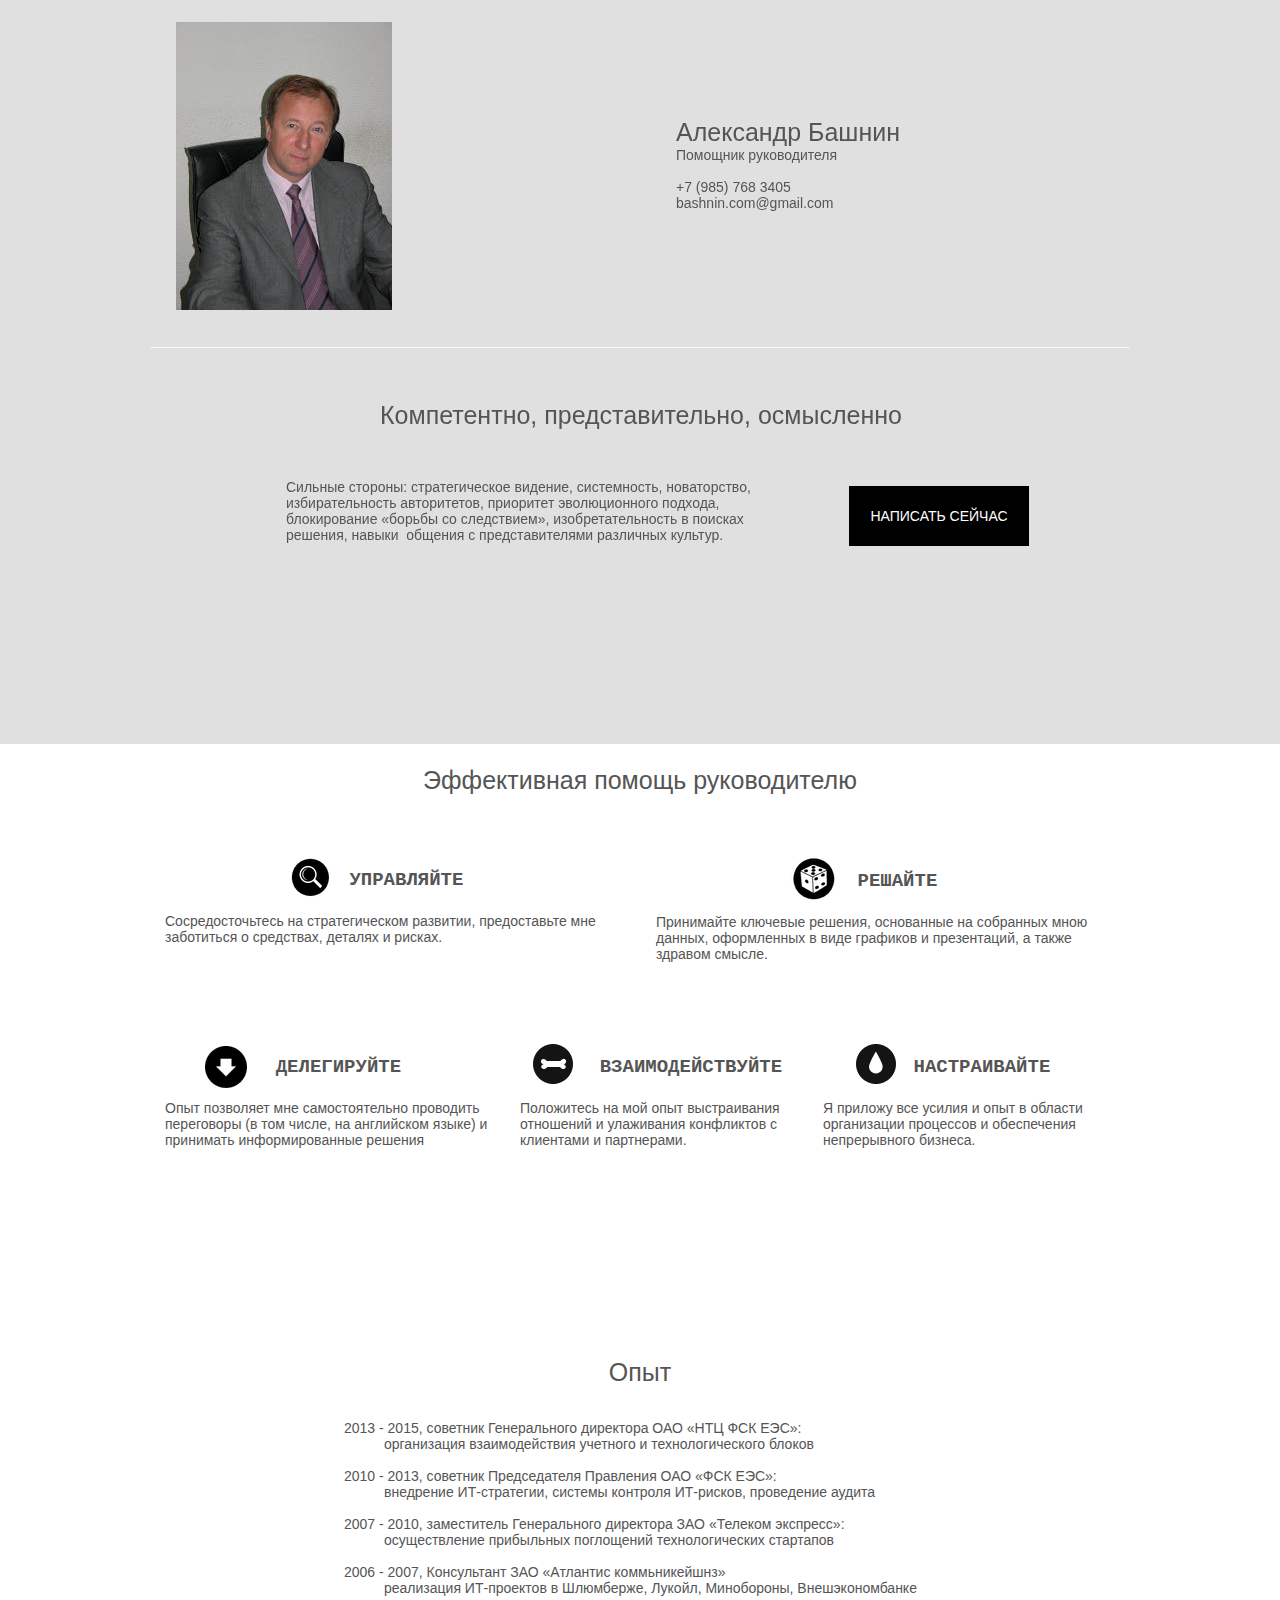
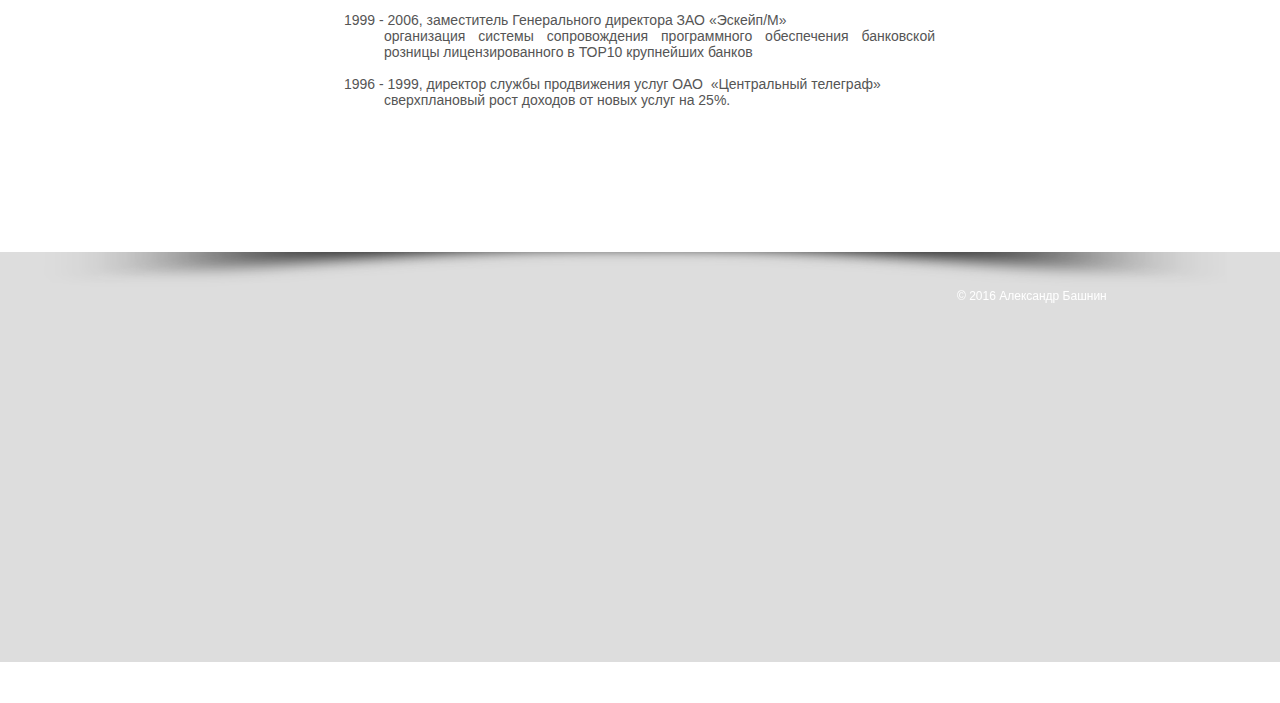
<file: bashnin/index.html>
<!DOCTYPE html>
<html>

<head>
    <meta http-equiv="Content-Type" content="text/html; charset=UTF-8">
    <meta http-equiv="X-UA-Compatible" content="IE=Edge">



    <title>bashnin</title>
    <meta name="fb_admins_meta_tag" content="">


    <meta http-equiv="etag" content="8f409351f0415b314bb1614af6103ec8">
    <meta property="og:title" content="bashnin">
    <meta property="og:type" content="article">
    <meta property="og:site_name" content="bashnin">
 
    <meta id="wixMobileViewport" name="viewport" content="width=980, user-scalable=yes">


    <!-- DATA -->
        <script type="text/javascript">
        var santaBase = 'https://static.parastorage.com/services/santa/1.1392.21';
        var clientSideRender = true;
    </script>
    <script src="./bashnin_files/require.min.js"></script>
    <style type="text/css"></style>
    <script src="./bashnin_files/main-r.min.js"></script>
    <link rel="stylesheet" href="./bashnin_files/viewer.css">

    <script type="text/javascript" charset="utf-8" async="" data-requirecontext="_" data-requiremodule="wixCodeInit" src="./bashnin_files/wixCodeInit.min.js"></script>
    <script type="text/javascript" charset="utf-8" async="" data-requirecontext="_" data-requiremodule="skins" src="./bashnin_files/skins.min.js"></script>
    <script type="text/javascript" charset="utf-8" async="" data-requirecontext="_" data-requiremodule="components" src="./bashnin_files/components.min.js"></script>
    <script type="text/javascript" charset="utf-8" async="" data-requirecontext="_" data-requiremodule="utils" src="./bashnin_files/utils.min.js"></script>
    <script type="text/javascript" charset="utf-8" async="" data-requirecontext="_" data-requiremodule="core" src="./bashnin_files/core.min.js"></script>
    <script type="text/javascript" charset="utf-8" async="" data-requirecontext="_" data-requiremodule="react" src="./bashnin_files/react-with-addons.min.js"></script>
    <script type="text/javascript" charset="utf-8" async="" data-requirecontext="_" data-requiremodule="lodash" src="./bashnin_files/lodash.min.js"></script>
    <script type="text/javascript" charset="utf-8" async="" data-requirecontext="_" data-requiremodule="TimelineMax" src="./bashnin_files/TweenMax.min.js"></script>
    <script type="text/javascript" charset="utf-8" async="" data-requirecontext="_" data-requiremodule="layout" src="./bashnin_files/layout.min.js"></script>
    <script type="text/javascript" charset="utf-8" async="" data-requirecontext="_" data-requiremodule="tpa" src="./bashnin_files/tpa.min.js"></script>
    <script type="text/javascript" charset="utf-8" async="" data-requirecontext="_" data-requiremodule="fonts" src="./bashnin_files/fonts.min.js"></script>
    <script type="text/javascript" charset="utf-8" async="" data-requirecontext="_" data-requiremodule="animations" src="./bashnin_files/animations.min.js"></script>
    <script type="text/javascript" charset="utf-8" async="" data-requirecontext="_" data-requiremodule="imageClientApi" src="./bashnin_files/imageClientApi.min.js"></script>
    <script type="text/javascript" charset="utf-8" async="" data-requirecontext="_" data-requiremodule="swfobject" src="./bashnin_files/swfobject.min.js"></script>
    <script type="text/javascript" charset="utf-8" async="" data-requirecontext="_" data-requiremodule="mousetrap" src="./bashnin_files/mousetrap.min.js"></script>
    <script type="text/javascript" charset="utf-8" async="" data-requirecontext="_" data-requiremodule="tweenEngine" src="./bashnin_files/tweenEngine.min.js"></script>
    <script type="text/javascript" charset="utf-8" async="" data-requirecontext="_" data-requiremodule="DrawSVGPlugin" src="./bashnin_files/DrawSVGPlugin.min.js"></script>
    <script type="text/javascript" charset="utf-8" async="" data-requirecontext="_" data-requiremodule="reactDOM" src="./bashnin_files/react-dom.min.js"></script>
    <script type="text/javascript" charset="utf-8" async="" data-requirecontext="_" data-requiremodule="ScrollToPlugin" src="./bashnin_files/ScrollToPlugin.min.js"></script>
    <script type="text/javascript" charset="utf-8" async="" data-requirecontext="_" data-requiremodule="widgets" src="./bashnin_files/widgets.min.js"></script>
    <script type="text/javascript" charset="utf-8" async="" data-requirecontext="_" data-requiremodule="experiment" src="./bashnin_files/experiment.js"></script>
    <script type="text/javascript" charset="utf-8" async="" data-requirecontext="_" data-requiremodule="render" src="./bashnin_files/render.min.js"></script>
    <script type="text/javascript" charset="utf-8" async="" data-requirecontext="_" data-requiremodule="zepto" src="./bashnin_files/zepto.min.js"></script>
    <script type="text/javascript" charset="utf-8" async="" data-requirecontext="_" data-requiremodule="color" src="./bashnin_files/color.min.js"></script>
    <script type="text/javascript" charset="utf-8" async="" data-requirecontext="_" data-requiremodule="reactDOMServer" src="./bashnin_files/react-dom-server.min.js"></script>
    <link rel="preload" href="./bashnin_files/cyrillic.css" as="style">
    <link rel="preload" href="./bashnin_files/latin.css" as="style">
    <script type="text/javascript" charset="utf-8" async="" data-requirecontext="_" data-requiremodule="xss" src="./bashnin_files/xss.min.js"></script>
    <script type="text/javascript" charset="utf-8" async="" data-requirecontext="_" data-requiremodule="wixappsCore" src="./bashnin_files/wixappsCore.min.js"></script>
    <script type="text/javascript" charset="utf-8" async="" data-requirecontext="_" data-requiremodule="wixappsBuilder" src="./bashnin_files/wixappsBuilder.min.js"></script>
    <link rel="shortcut icon" href="http://www.wix.com/favicon.ico" type="image/x-icon">
    <link rel="apple-touch-icon" href="http://www.wix.com/favicon.ico" type="image/x-icon">
    <script type="text/javascript" charset="utf-8" async="" data-requirecontext="_" data-requiremodule="https://stats.g.doubleclick.net/dc.js" src="./bashnin_files/dc.js"></script>
</head>

<body class="">
    <div id="SITE_CONTAINER">
        <div class="noop" data-reactid=".0">
            <div data-reactid=".0.0">
                <style type="text/css" data-reactid=".0.0.$font0">
                    .font_0 {
                        font: normal normal bold 26px/1.1em 'courier new', courier-ps-w01, courier-ps-w02, courier-ps-w10, monospace;
                        color: #555555;
                    }
                </style>
                <style type="text/css" data-reactid=".0.0.$font1">
                    .font_1 {
                        font: normal normal bold 12px/1.1em Arial, 'ｍｓ ｐゴシック', 'ms pgothic', '돋움', dotum, helvetica, sans-serif;
                        color: #E0E0E0;
                    }
                </style>
                <style type="text/css" data-reactid=".0.0.$font2">
                    .font_2 {
                        font: normal normal bold 30px/1.1em 'courier new', courier-ps-w01, courier-ps-w02, courier-ps-w10, monospace;
                        color: #555555;
                    }
                </style>
                <style type="text/css" data-reactid=".0.0.$font3">
                    .font_3 {
                        font: normal normal normal 70px/1.1em 'courier new', courier-ps-w01, courier-ps-w02, courier-ps-w10, monospace;
                        color: #555555;
                    }
                </style>
                <style type="text/css" data-reactid=".0.0.$font4">
                    .font_4 {
                        font: normal normal normal 34px/1.3em Verdana, geneva, sans-serif;
                        color: #555555;
                    }
                </style>
                <style type="text/css" data-reactid=".0.0.$font5">
                    .font_5 {
                        font: normal normal normal 25px/1.2em Verdana, geneva, sans-serif;
                        color: #555555;
                    }
                </style>
                <style type="text/css" data-reactid=".0.0.$font6">
                    .font_6 {
                        font: normal normal bold 19px/1.3em 'courier new', courier-ps-w01, courier-ps-w02, courier-ps-w10, monospace;
                        color: #555555;
                    }
                </style>
                <style type="text/css" data-reactid=".0.0.$font7">
                    .font_7 {
                        font: normal normal normal 18px/1.3em Arial, 'ｍｓ ｐゴシック', 'ms pgothic', '돋움', dotum, helvetica, sans-serif;
                        color: #555555;
                    }
                </style>
                <style type="text/css" data-reactid=".0.0.$font8">
                    .font_8 {
                        font: normal normal normal 14px/1.3em Arial, 'ｍｓ ｐゴシック', 'ms pgothic', '돋움', dotum, helvetica, sans-serif;
                        color: #555555;
                    }
                </style>
                <style type="text/css" data-reactid=".0.0.$font9">
                    .font_9 {
                        font: normal normal normal 12px/1.3em Arial, 'ｍｓ ｐゴシック', 'ms pgothic', '돋움', dotum, helvetica, sans-serif;
                        color: #555555;
                    }
                </style>
                <style type="text/css" data-reactid=".0.0.$font10">
                    .font_10 {
                        font: normal normal normal 10px/1.3em Arial, 'ｍｓ ｐゴシック', 'ms pgothic', '돋움', dotum, helvetica, sans-serif;
                        color: #555555;
                    }
                </style>
                <style type="text/css" data-reactid=".0.0.$color">
                    .color_0 {
                        color: #FFFFFF;
                    }
                    
                    .backcolor_0 {
                        background-color: #FFFFFF;
                    }
                    
                    .color_1 {
                        color: #FFFFFF;
                    }
                    
                    .backcolor_1 {
                        background-color: #FFFFFF;
                    }
                    
                    .color_2 {
                        color: #000000;
                    }
                    
                    .backcolor_2 {
                        background-color: #000000;
                    }
                    
                    .color_3 {
                        color: #FFCB05;
                    }
                    
                    .backcolor_3 {
                        background-color: #FFCB05;
                    }
                    
                    .color_4 {
                        color: #0088CB;
                    }
                    
                    .backcolor_4 {
                        background-color: #0088CB;
                    }
                    
                    .color_5 {
                        color: #ED1C24;
                    }
                    
                    .backcolor_5 {
                        background-color: #ED1C24;
                    }
                    
                    .color_6 {
                        color: #6B6B6B;
                    }
                    
                    .backcolor_6 {
                        background-color: #6B6B6B;
                    }
                    
                    .color_7 {
                        color: #999999;
                    }
                    
                    .backcolor_7 {
                        background-color: #999999;
                    }
                    
                    .color_8 {
                        color: #FFFFFF;
                    }
                    
                    .backcolor_8 {
                        background-color: #FFFFFF;
                    }
                    
                    .color_9 {
                        color: #83B13A;
                    }
                    
                    .backcolor_9 {
                        background-color: #83B13A;
                    }
                    
                    .color_10 {
                        color: #3285AB;
                    }
                    
                    .backcolor_10 {
                        background-color: #3285AB;
                    }
                    
                    .color_11 {
                        color: #FFFFFF;
                    }
                    
                    .backcolor_11 {
                        background-color: #FFFFFF;
                    }
                    
                    .color_12 {
                        color: #E0E0E0;
                    }
                    
                    .backcolor_12 {
                        background-color: #E0E0E0;
                    }
                    
                    .color_13 {
                        color: #B6B6B6;
                    }
                    
                    .backcolor_13 {
                        background-color: #B6B6B6;
                    }
                    
                    .color_14 {
                        color: #555555;
                    }
                    
                    .backcolor_14 {
                        background-color: #555555;
                    }
                    
                    .color_15 {
                        color: #000000;
                    }
                    
                    .backcolor_15 {
                        background-color: #000000;
                    }
                    
                    .color_16 {
                        color: #FFFFFF;
                    }
                    
                    .backcolor_16 {
                        background-color: #FFFFFF;
                    }
                    
                    .color_17 {
                        color: #F1A69E;
                    }
                    
                    .backcolor_17 {
                        background-color: #F1A69E;
                    }
                    
                    .color_18 {
                        color: #EA5848;
                    }
                    
                    .backcolor_18 {
                        background-color: #EA5848;
                    }
                    
                    .color_19 {
                        color: #9C3B30;
                    }
                    
                    .backcolor_19 {
                        background-color: #9C3B30;
                    }
                    
                    .color_20 {
                        color: #4E1D18;
                    }
                    
                    .backcolor_20 {
                        background-color: #4E1D18;
                    }
                    
                    .color_21 {
                        color: #CDEFFF;
                    }
                    
                    .backcolor_21 {
                        background-color: #CDEFFF;
                    }
                    
                    .color_22 {
                        color: #86B7CC;
                    }
                    
                    .backcolor_22 {
                        background-color: #86B7CC;
                    }
                    
                    .color_23 {
                        color: #398EB5;
                    }
                    
                    .backcolor_23 {
                        background-color: #398EB5;
                    }
                    
                    .color_24 {
                        color: #265E76;
                    }
                    
                    .backcolor_24 {
                        background-color: #265E76;
                    }
                    
                    .color_25 {
                        color: #132F3B;
                    }
                    
                    .backcolor_25 {
                        background-color: #132F3B;
                    }
                    
                    .color_26 {
                        color: #FFEDC6;
                    }
                    
                    .backcolor_26 {
                        background-color: #FFEDC6;
                    }
                    
                    .color_27 {
                        color: #ECD291;
                    }
                    
                    .backcolor_27 {
                        background-color: #ECD291;
                    }
                    
                    .color_28 {
                        color: #E3B333;
                    }
                    
                    .backcolor_28 {
                        background-color: #E3B333;
                    }
                    
                    .color_29 {
                        color: #977622;
                    }
                    
                    .backcolor_29 {
                        background-color: #977622;
                    }
                    
                    .color_30 {
                        color: #4B3B11;
                    }
                    
                    .backcolor_30 {
                        background-color: #4B3B11;
                    }
                    
                    .color_31 {
                        color: #BBECE9;
                    }
                    
                    .backcolor_31 {
                        background-color: #BBECE9;
                    }
                    
                    .color_32 {
                        color: #96D9D5;
                    }
                    
                    .backcolor_32 {
                        background-color: #96D9D5;
                    }
                    
                    .color_33 {
                        color: #4BC6BE;
                    }
                    
                    .backcolor_33 {
                        background-color: #4BC6BE;
                    }
                    
                    .color_34 {
                        color: #32847F;
                    }
                    
                    .backcolor_34 {
                        background-color: #32847F;
                    }
                    
                    .color_35 {
                        color: #19423F;
                    }
                    
                    .backcolor_35 {
                        background-color: #19423F;
                    }
                </style>
                <style type="text/css" data-reactid=".0.0.$s0">
                    .s0 {
                        width: 100%;
                        height: 100%;
                        z-index: 998;
                        font-size: 1em;
                        color: #9C9C9C;
                    }
                    
                    .s0[data-state~="mobile"] {
                        width: 100%;
                        height: 100%;
                        z-index: 998;
                        font-size: 1em;
                        overflow-y: scroll;
                        color: #9C9C9C;
                    }
                    
                    .s0[data-state~="mobile"] .s0dialog {
                        width: 260px;
                        left: calc(50% - 130px);
                        position: absolute;
                        padding: 10px;
                        top: 20px;
                        left: calc(50% - 140px);
                    }
                    
                    .s0[data-state~="mobile"] .s0_wrapper {
                        padding: 10px 20px;
                        padding: 10px 12px;
                    }
                    
                    .s0[data-state~="mobile"] .s0title {
                        font-size: 14px;
                    }
                    
                    .s0[data-state~="mobile"] .s0infoTitle {
                        font-size: 14px;
                        margin-bottom: 18px;
                    }
                    
                    .s0[data-state~="mobile"] .s0cancel {
                        font-size: 14px;
                        line-height: 30px;
                    }
                    
                    .s0[data-state~="mobile"] .s0errMsg {
                        height: 24px;
                    }
                    
                    .s0[data-state~="mobile"] .s0submitButton {
                        height: 36px;
                        width: 100px;
                        font-size: 14px;
                    }
                    
                    .s0blockingLayer {
                        background-color: rgba(85, 85, 85, 0.75);
                        position: fixed;
                        top: 0;
                        right: 0;
                        bottom: 0;
                        left: 0;
                        visibility: visible;
                        zoom: 1;
                        overflow: auto;
                    }
                    
                    .s0dialog {
                        background-color: rgba(170, 170, 170, 0.7);
                        width: 500px;
                        left: calc(50% - 250px);
                        position: fixed;
                        padding: 20px;
                        box-sizing: border-box;
                        visibility: hidden;
                        top: calc(50% - 250px);
                        box-sizing: content-box;
                        width: 455px;
                        padding: 20px;
                    }
                    
                    .s0_wrapper {
                        background-color: rgba(255, 255, 255, 1);
                        width: 100%;
                        height: 100%;
                        padding: 20px 40px;
                        box-sizing: border-box;
                        background-color: rgba(255, 255, 255, 1);
                        padding: 45px 40px 0;
                    }
                    
                    .s0[data-state~="canBeClosed"] .s0xButton {
                        position: absolute;
                        top: -14px;
                        right: -14px;
                        cursor: pointer;
                        background: transparent url(//static.parastorage.com/services/skins/2.1212.0/images/wysiwyg/core/themes/base/viewer_login_sprite.png) no-repeat right top;
                        height: 30px;
                        width: 30px;
                    }
                    
                    .s0[data-state~="canBeClosed"] .s0xButton:hover {
                        background-position: right -80px;
                    }
                    
                    .s0note {
                        font-size: 12px;
                        text-align: right;
                        padding-bottom: 10px;
                        float: right;
                        margin-right: 4px;
                    }
                    
                    .s0switchDialogLink {
                        font-size: 12px;
                        color: #0198ff;
                        border-bottom: 1px solid #0198ff;
                        float: right;
                    }
                    
                    .s0switchDialogLink:hover {
                        color: #04f;
                        border-bottom-color: #04f;
                    }
                    
                    .s0title {
                        font-size: 25px;
                        font-weight: bold;
                        color: #555;
                        padding-bottom: 15px;
                        font-size: 20px;
                        padding-bottom: 0;
                    }
                    
                    .s0infoTitle {
                        color: #0198ff;
                        font-size: 18px;
                        margin-bottom: 28px;
                        margin-top: 10px;
                        font-weight: normal;
                    }
                    
                    .s0_footer {
                        width: 100%;
                        padding-bottom: 30px;
                        width: 100%;
                        padding-bottom: 40px;
                    }
                    
                    .s0[data-state~="canBeClosed"] .s0_footer {
                        padding-bottom: 10px;
                        padding-bottom: 40px;
                    }
                    
                    .s0cancel {
                        color: #9C9C9C;
                        font-size: 18px;
                        text-decoration: underline;
                        line-height: 36px;
                        float: left;
                    }
                    
                    .s0cancel:hover {
                        color: #9c3c3c;
                    }
                    
                    .s0errMsg {
                        font-size: 12px;
                        color: #d74401;
                        height: 34px;
                        margin-top: 5px;
                        display: block;
                    }
                    
                    .s0submitButton {
                        display: block;
                        margin-left: auto;
                        margin-right: 0;
                        cursor: pointer;
                        border: solid 2px #0064a8;
                        height: 36px;
                        width: 143px;
                        background: transparent url(//static.parastorage.com/services/skins/2.1212.0/images/wysiwyg/core/themes/base/viewer_login_sprite.png) repeat-x right -252px;
                        color: #fff;
                        font-size: 24px;
                        font-weight: bold;
                        font-family: Arial, sans-serif;
                    }
                    
                    .s0submitButton:hover {
                        background-position: right -352px;
                        border-color: #004286;
                    }
                    
                    .s0description {
                        float: none;
                        font-size: 15px;
                        font-weight: bold;
                        line-height: 25px;
                        color: #585858;
                        margin-bottom: 10px;
                    }
                    
                    .s0header {
                        padding-bottom: 25px;
                        line-height: 30px;
                    }
                    
                    .s0favIconImg {
                        float: left;
                        margin: 7px 7px 0 0;
                    }
                    
                    .s0[data-state~="mobile"] .s0header {
                        padding-bottom: 10px;
                        line-height: 30px;
                    }
                    
                    .s0[data-state~="mobile"] .s0favIconImg {
                        display: none;
                    }
                    
                    .s0[data-state~="mobile"] .s0_footer {
                        margin-top: 0;
                        padding-bottom: 10px;
                    }
                    
                    .s0[data-state~="cancelHidden"] .s0cancel {
                        display: none;
                    }
                    
                    .s0password input[type="password"] {
                        height: 30px;
                        font-size: 14px;
                        line-height: 30px;
                    }
                    
                    .s0inputWithValidation {
                        font-size: 1em;
                    }
                    
                    .s0inputWithValidationlabel {
                        float: none;
                        font-size: 17px;
                        line-height: 25px;
                        color: #585858;
                    }
                    
                    .s0inputWithValidation[data-state~="mobile"] label {
                        font-size: 14px;
                        line-height: 20px;
                    }
                    
                    .s0inputWithValidationinput {
                        padding: 0 15px;
                        width: 100%;
                        height: 42px;
                        font-size: 19px;
                        line-height: 42px;
                        color: #0198ff;
                        margin: 0 -3px;
                        background: transparent url(//static.parastorage.com/services/skins/2.1212.0/images/wysiwyg/core/themes/base/viewer_login_sprite.png) repeat-x right -170px;
                        border: solid 1px #a1a1a1;
                        box-sizing: border-box;
                    }
                    
                    .s0inputWithValidation[data-state~="mobile"] .s0inputWithValidationinput {
                        height: 30px;
                        font-size: 14px;
                        line-height: 30px;
                    }
                    
                    .s0inputWithValidationinput[type="password"] {
                        font-size: 38px;
                    }
                    
                    .s0inputWithValidation[data-state~="mobile"] .s0inputWithValidationinput[type="password"] {
                        font-size: 14px;
                    }
                    
                    .s0inputWithValidationerrorMessage {
                        display: block;
                        font-size: 12px;
                        color: #d74401;
                        text-align: right;
                        height: 15px;
                    }
                    
                    .s0inputWithValidationinput.s0inputWithValidation_error {
                        border-color: #d74401;
                    }
                </style>
                <style type="text/css" data-reactid=".0.0.$s1">
                    .s1screenWidthBackground {
                        position: absolute;
                        top: 0;
                        right: 0;
                        bottom: 0;
                        left: 0;
                    }
                    
                    .s1[data-state~="mobileView"] {
                        position: absolute !important;
                    }
                    
                    .s1[data-state~="fixedPosition"] {
                        position: fixed !important;
                        left: auto !important;
                        z-index: 50;
                    }
                    
                    .s1[data-state~="fixedPosition"].s1_footer {
                        top: auto;
                        bottom: 0;
                    }
                    
                    .s1bg {
                        position: absolute;
                        top: 0;
                        right: 0;
                        bottom: 0;
                        left: 0;
                    }
                    
                    .s1inlineContent {
                        position: absolute;
                        top: 0;
                        right: 0;
                        bottom: 0;
                        left: 0;
                    }
                    
                    .s1centeredContent {
                        position: absolute;
                        top: 0;
                        right: 0;
                        bottom: 0;
                        left: 0;
                    }
                </style>
                <style type="text/css" data-reactid=".0.0.$s2">
                    .s2 {
                        word-wrap: break-word;
                    }
                    
                    .s2 li {
                        font-style: inherit;
                        font-weight: inherit;
                        line-height: inherit;
                        letter-spacing: normal;
                    }
                    
                    .s2 ol,
                    .s2 ul {
                        padding-left: 1.3em;
                        padding-right: 0;
                        margin-left: 0.5em;
                        margin-right: 0;
                        line-height: normal;
                        letter-spacing: normal;
                    }
                    
                    .s2 ol[class~="wix-list"] li,
                    .s2 ul[class~="wix-list"] li {
                        margin-left: 1em;
                        margin-right: 0;
                    }
                    
                    .s2 ol[class~="wix-list"][dir="rtl"] li,
                    .s2 ul[class~="wix-list"][dir="rtl"] li {
                        margin-left: 0;
                        margin-right: 1em;
                    }
                    
                    .s2 ul {
                        list-style-type: disc;
                    }
                    
                    .s2 ol {
                        list-style-type: decimal;
                    }
                    
                    .s2 ul ul,
                    .s2 ol ul {
                        list-style-type: circle;
                    }
                    
                    .s2 ul ul ul,
                    .s2 ol ul ul {
                        list-style-type: square;
                    }
                    
                    .s2 ul ol ul,
                    .s2 ol ol ul {
                        list-style-type: square;
                    }
                    
                    .s2 ul[dir="rtl"],
                    .s2 ol[dir="rtl"] {
                        padding-left: 0;
                        padding-right: 1.3em;
                        margin-left: 0;
                        margin-right: 0.5em;
                    }
                    
                    .s2 ul[dir="rtl"] ul,
                    .s2 ul[dir="rtl"] ol,
                    .s2 ol[dir="rtl"] ul,
                    .s2 ol[dir="rtl"] ol {
                        padding-left: 0;
                        padding-right: 1.3em;
                        margin-left: 0;
                        margin-right: 0.5em;
                    }
                    
                    .s2 p {
                        margin: 0;
                        line-height: normal;
                        letter-spacing: normal;
                    }
                    
                    .s2 h1 {
                        margin: 0;
                        line-height: normal;
                        letter-spacing: normal;
                    }
                    
                    .s2 h2 {
                        margin: 0;
                        line-height: normal;
                        letter-spacing: normal;
                    }
                    
                    .s2 h3 {
                        margin: 0;
                        line-height: normal;
                        letter-spacing: normal;
                    }
                    
                    .s2 h4 {
                        margin: 0;
                        line-height: normal;
                        letter-spacing: normal;
                    }
                    
                    .s2 h5 {
                        margin: 0;
                        line-height: normal;
                        letter-spacing: normal;
                    }
                    
                    .s2 h6 {
                        margin: 0;
                        line-height: normal;
                        letter-spacing: normal;
                    }
                    
                    .s2 a {
                        color: inherit;
                    }
                </style>
                <style type="text/css" data-reactid=".0.0.$s3">
                    .s3_zoomedin {
                        cursor: url(//static.parastorage.com/services/skins/2.1212.0/images/wysiwyg/core/themes/base/cursor_zoom_out.png), url(//static.parastorage.com/services/skins/2.1212.0/images/wysiwyg/core/themes/base/cursor_zoom_out.cur), auto;
                        overflow: hidden;
                        display: block;
                    }
                    
                    .s3_zoomedout {
                        cursor: url(//static.parastorage.com/services/skins/2.1212.0/images/wysiwyg/core/themes/base/cursor_zoom_in.png), url(//static.parastorage.com/services/skins/2.1212.0/images/wysiwyg/core/themes/base/cursor_zoom_in.cur), auto;
                    }
                    
                    .s3link {
                        display: block;
                        overflow: hidden;
                    }
                    
                    .s3img {
                        overflow: hidden;
                    }
                    
                    .s3imgimage {
                        position: static;
                        box-shadow: #000 0 0 0;
                        -webkit-user-select: none;
                        -moz-user-select: none;
                        -ms-user-select: none;
                        user-select: none;
                    }
                </style>
                <style type="text/css" data-reactid=".0.0.$s4">
                    .s4screenWidthBackground {
                        position: absolute;
                        top: 0;
                        right: 0;
                        bottom: 0;
                        left: 0;
                    }
                    
                    .s4[data-state~="mobileView"] {
                        position: absolute !important;
                    }
                    
                    .s4[data-state~="fixedPosition"] {
                        position: fixed !important;
                        left: auto !important;
                        z-index: 50;
                    }
                    
                    .s4[data-state~="fixedPosition"].s4_footer {
                        top: auto;
                        bottom: 0;
                    }
                    
                    .s4_bg {
                        position: absolute;
                        top: 0;
                        right: 0;
                        bottom: 0;
                        left: 0;
                        background-color: rgba(85, 85, 85, 0.2);
                        border-top: 0px solid transparent;
                        border-bottom: 0px solid transparent;
                    }
                    
                    .s4[data-state~="mobileView"] .s4bg {
                        left: 10px;
                        right: 10px;
                    }
                    
                    .s4bg {
                        position: absolute;
                        top: 0px;
                        right: 0;
                        bottom: 0px;
                        left: 0;
                        background-color: transparent;
                        border-radius: 0;
                    }
                    
                    .s4inlineContent {
                        position: absolute;
                        top: 0;
                        right: 0;
                        bottom: 0;
                        left: 0;
                    }
                    
                    .s4centeredContent {
                        position: absolute;
                        top: 0;
                        right: 0;
                        bottom: 0;
                        left: 0;
                    }
                </style>
                <style type="text/css" data-reactid=".0.0.$s5">
                    .s5screenWidthBackground {
                        position: absolute;
                        top: 0;
                        right: 0;
                        bottom: 0;
                        left: 0;
                    }
                    
                    .s5[data-state~="mobileView"] {
                        position: absolute !important;
                    }
                    
                    .s5[data-state~="fixedPosition"] {
                        position: fixed !important;
                        left: auto !important;
                        z-index: 50;
                    }
                    
                    .s5[data-state~="fixedPosition"].s5_footer {
                        top: auto;
                        bottom: 0;
                    }
                    
                    .s5bg {
                        position: absolute;
                        top: 0;
                        right: 0;
                        bottom: 0;
                        left: 0;
                    }
                    
                    .s5inlineContent {
                        position: absolute;
                        top: 0;
                        right: 0;
                        bottom: 0;
                        left: 0;
                    }
                    
                    .s5centeredContent {
                        position: absolute;
                        top: 0;
                        right: 0;
                        bottom: 0;
                        left: 0;
                    }
                </style>
                <style type="text/css" data-reactid=".0.0.$s6">
                    .s6 {
                        height: 100px;
                        width: 100px;
                    }
                    
                    .s6overlay {
                        position: absolute;
                        top: 0;
                        right: 0;
                        bottom: 0;
                        left: 0;
                        background-color: rgba(0, 0, 0, 0.664);
                    }
                    
                    .s6inlineContent {
                        position: absolute;
                        top: 0;
                        right: 0;
                        bottom: 0;
                        left: 0;
                    }
                </style>
                <style type="text/css" data-reactid=".0.0.$s7">
                    .s7bg {
                        position: absolute;
                        top: 0;
                        right: 0;
                        bottom: 0;
                        left: 0;
                    }
                    
                    .s7[data-state~="mobileView"] .s7bg {
                        left: 10px;
                        right: 10px;
                    }
                    
                    .s7inlineContent {
                        position: absolute;
                        top: 0;
                        right: 0;
                        bottom: 0;
                        left: 0;
                    }
                </style>
                <style type="text/css" data-reactid=".0.0.$s8">
                    .s8link {
                        border-radius: 0;
                        position: absolute;
                        top: 0;
                        right: 0;
                        bottom: 0;
                        left: 0;
                        transition: border-color 0.4s ease 0s, background-color 0.4s ease 0s;
                    }
                    
                    .s8label {
                        font: normal normal normal 14px/1.3em Arial, 'ｍｓ ｐゴシック', 'ms pgothic', '돋움', dotum, helvetica, sans-serif;
                        transition: color 0.4s ease 0s;
                        color: #FFFFFF;
                        display: inline-block;
                        margin: calc(-1 * 0px) 0px 0;
                        position: relative;
                        white-space: nowrap;
                    }
                    
                    .s8[data-disabled="false"] .s8link {
                        background-color: rgba(0, 0, 0, 1);
                        border: solid rgba(255, 255, 255, 1) 0px;
                        cursor: pointer !important;
                    }
                    
                    .s8[data-disabled="false"]:active[data-state~="mobile"] .s8link,
                    .s8[data-disabled="false"]:hover[data-state~="desktop"] .s8link {
                        background-color: rgba(234, 88, 72, 1);
                        border-color: rgba(255, 255, 255, 1);
                    }
                    
                    .s8[data-disabled="false"]:active[data-state~="mobile"] .s8label,
                    .s8[data-disabled="false"]:hover[data-state~="desktop"] .s8label {
                        color: #FFFFFF;
                    }
                    
                    .s8[data-disabled="true"] .s8link {
                        background-color: rgba(204, 204, 204, 1);
                        border-color: rgba(204, 204, 204, 1);
                    }
                    
                    .s8[data-disabled="true"] .s8label {
                        color: #FFFFFF;
                    }
                </style>
                <style type="text/css" data-reactid=".0.0.$s9">
                    .s9 {
                        border-bottom: 1px solid rgba(255, 255, 255, 0.7);
                        height: 0 !important;
                        min-height: 0 !important;
                    }
                </style>
                <style type="text/css" data-reactid=".0.0.$s10">
                    .s10bg {
                        background-color: rgba(255, 255, 255, 1);
                        box-sizing: border-box;
                        position: absolute;
                        top: 0;
                        right: 0;
                        bottom: 0;
                        left: 0;
                        border-top: 0px solid rgba(0, 0, 0, 1);
                        border-bottom: 0px solid rgba(0, 0, 0, 1);
                    }
                    
                    .s10inlineContent {
                        position: absolute;
                        top: 0;
                        right: 0;
                        bottom: 0;
                        left: 0;
                    }
                </style>
                <style type="text/css" data-reactid=".0.0.$wixAds">
                    .wixAdsmobileAd {
                        width: 100%;
                        height: 30px;
                        position: relative;
                        display: block;
                        text-align: center;
                        background-image: url(//static.parastorage.com/services/skins/2.1212.0/images/wysiwyg/core/themes/base/wixads/BG91x1.jpg);
                        background-repeat: repeat;
                        background-size: 100% 30px;
                        z-index: 999;
                    }
                    
                    .wixAdsdesktopWADBottom {
                        position: fixed;
                        z-index: 999;
                        width: 100%;
                        bottom: 0;
                        max-height: 10vh;
                    }
                    
                    .wixAdsdesktopWADBottomContent {
                        width: 100%;
                        height: 40px;
                        text-align: center;
                        background-color: #404040;
                        border-radius: 6px 6px 0 0;
                        pointer-events: all;
                        cursor: pointer;
                    }
                    
                    .wixAdsdesktopWADBottomContent:hover {
                        background-color: #222;
                    }
                    
                    .wixAds[data-state~="facebook"] .wixAdsdesktopWADBottomContent {
                        width: 500px;
                        margin: 0 auto;
                    }
                    
                    .wixAdsdesktopWADTop {
                        position: fixed;
                        z-index: 999;
                        height: 26px;
                        top: 0;
                        right: 50px;
                        overflow: hidden;
                        background-color: #404040;
                        border-radius: 0 0 6px 6px;
                        pointer-events: all;
                        cursor: pointer;
                        -webkit-transition: all .3s ease-in-out;
                        transition: all .3s ease-in-out;
                    }
                    
                    .wixAdsdesktopWADTop:hover {
                        height: 97px;
                        background-color: rgba(50, 50, 50, 0.8);
                    }
                    
                    .wixAdsdesktopWADTop:hover .wixAdsdesktopWADTopLabel {
                        background-color: #222;
                    }
                    
                    .wixAdsdesktopWADTopLabel {
                        padding: 6px;
                        font-size: 13px;
                        line-height: 1.3em;
                        color: #FFF;
                        width: 100%;
                        font-size: 13px;
                        color: #FFF;
                        font-weight: bold;
                        line-height: 18px;
                        text-align: justify;
                        padding: 5px 10px;
                    }
                    
                    .wixAds[data-state~="desktop"] .wixAdsmobileAd {
                        display: none;
                    }
                    
                    .wixAds[data-state~="mobile"] .wixAdsdesktopWADTop {
                        display: none;
                    }
                    
                    .wixAds[data-state~="mobile"] .wixAdsdesktopWADBottom {
                        display: none;
                    }
                    
                    .wixAdsdesktopWADTopLabel .wixAds_smallMusa {
                        display: inline-block;
                        text-indent: -9999px;
                        width: 16px;
                        height: 16px;
                        margin-right: 5px;
                        background-image: url(//static.parastorage.com/services/skins/2.1212.0/images/wysiwyg/core/themes/base/wixads/wf_label_static.png);
                        background-repeat: no-repeat;
                        background-position: 0% 0%;
                    }
                    
                    .wixAdsdesktopWADTopLabel .wixAds_smallLogo {
                        display: inline-block;
                        text-indent: -9999px;
                        width: 29px;
                        height: 16px;
                        background-image: url(//static.parastorage.com/services/skins/2.1212.0/images/wysiwyg/core/themes/base/wixads/wf_label_static.png);
                        background-repeat: no-repeat;
                        background-position: -16px top;
                    }
                    
                    .wixAdsdesktopWADTopContent {
                        font-size: 13px;
                        line-height: 1.3em;
                        color: #ffffff;
                        font-weight: bold;
                        line-height: 18px;
                        text-align: justify;
                        padding: 5px 10px;
                        width: 100%;
                    }
                    
                    .wixAdsdesktopWADBottomContent .wixAds_faceBanner {
                        background-color: rgba(64, 64, 64, 1);
                        width: 500px;
                        height: 100%;
                        margin: 0 auto;
                        border-radius: 6px 6px 0 0;
                        padding: 5px 0 0 0;
                    }
                    
                    .wixAdsdesktopWADBottomContent .wixAds_faceBanner div {
                        display: inline-block;
                        height: 30px;
                    }
                    
                    .wixAdsdesktopWADBottomContent .wixAds_faceBanner .wixAds_txt {
                        color: #fff;
                        font-weight: bold;
                        font-size: 15px;
                        text-align: justify;
                        margin: -2px 10px 0 19px;
                    }
                    
                    .wixAdsdesktopWADBottomContent .wixAds_faceBanner .wixAds_logoDot {
                        position: static;
                        margin: 0 3px;
                    }
                    
                    .wixAdsdesktopWADBottomContent .wixAds_faceBanner .wixAds_emphasis {
                        font-weight: bold;
                        position: relative;
                        top: -6px;
                    }
                    
                    .wixAdsdesktopWADTopContent .wixAds_spacer {
                        line-height: 26px;
                    }
                    
                    .wixAdsdesktopWADTopContent .wixAds_emphasis {
                        color: #ffcc00;
                    }
                    
                    .wixAdsdesktopWADTopContent .wixAds_cap {
                        font-size: 16px;
                        line-height: 1.3em;
                        text-transform: uppercase;
                    }
                    
                    .wixAdsdesktopWADTopContent .wixAds_face {
                        display: block;
                        line-height: 18px;
                        text-align: justify;
                        padding: 0 20px;
                        width: 120px;
                    }
                    
                    .wixAdsdesktopWADBottomContent .wixAds_adFootBox {
                        height: 40px;
                        width: 100%;
                        text-align: center;
                    }
                    
                    .wixAdsdesktopWADBottomContent .wixAds_siteBanner {
                        background-color: rgba(64, 64, 64, 1);
                        border-radius: 6px 6px 0 0;
                        width: 100%;
                        height: 100%;
                        text-align: center;
                    }
                    
                    .wixAdsdesktopWADBottomContent:hover .wixAds_siteBanner {
                        background-color: #222;
                    }
                    
                    .wixAdsdesktopWADBottomContent .wixAds_siteBanner .wixAds_wrapper {
                        padding: 5px 0;
                    }
                    
                    .wixAdsdesktopWADBottomContent .wixAds_siteBanner .wixAds_wrapper div {
                        display: inline-block;
                        height: 30px;
                    }
                    
                    .wixAdsdesktopWADBottomContent .wixAds_bigMusa {
                        text-indent: -9999px;
                        width: 36px;
                        background-image: url(//static.parastorage.com/services/skins/2.1212.0/images/wysiwyg/core/themes/base/wixads/wf_label_static.png);
                        background-repeat: no-repeat;
                        background-position: left bottom;
                        position: relative;
                        top: -19px;
                    }
                    
                    .wixAdsdesktopWADBottomContent.wixAds_nativeAndroid .wixAds_bigMusa {
                        overflow: hidden;
                    }
                    
                    .wixAdsdesktopWADBottomContent .wixAds_logoDot {
                        text-indent: -9999px;
                        width: 39px;
                        height: 15px;
                        position: relative;
                        top: -4px;
                        margin: 0 5px;
                        background-image: url(//static.parastorage.com/services/skins/2.1212.0/images/wysiwyg/core/themes/base/wixads/wf_label_static.png);
                        background-repeat: no-repeat;
                        background-position: right -17px;
                    }
                    
                    .wixAdsdesktopWADBottomContent .wixAds_emphasis {
                        color: #ffcc00;
                        font-size: 16px;
                        text-transform: uppercase;
                    }
                    
                    .wixAdsdesktopWADBottomContent .wixAds_txt {
                        color: #fff;
                        font-weight: bold;
                        font-size: 15px;
                    }
                    
                    .wixAdsdesktopWADBottomContent .wixAds_siteBanner .wixAds_txt {
                        line-height: 47px;
                    }
                    
                    @media (orientation: landscape) {
                        .wixAdsmobileAd {
                            display: none;
                        }
                    }
                    
                    @media (orientation: landscape) {
                        .wixAds_wixAds[data-state~="mobile"] {
                            display: none;
                        }
                    }
                </style>
                <style type="text/css" data-reactid=".0.0.$mobileAppBanner">
                    .mobileAppBannercontainer {
                        position: relative;
                        overflow: hidden;
                        z-index: 99;
                        height: 70px;
                        background-color: #f2f2f2;
                        border-bottom: 1px solid #d7d7d7;
                    }
                    
                    .mobileAppBannercontainer > div {
                        float: left;
                        margin-left: 10px;
                    }
                    
                    .mobileAppBannerclose > a {
                        color: #777777;
                        line-height: 70px;
                        font-family: Helvetica, sans-serif, Arial;
                        font-size: 14px;
                    }
                    
                    .mobileAppBannericonbody {
                        width: 40px;
                        height: 40px;
                        margin-top: 15px;
                        border-radius: 10px;
                        display: inline-block;
                        background-size: cover;
                        background-position: center;
                        background-repeat: no-repeat;
                    }
                    
                    .mobileAppBannercontainer[data-device~="android"] .mobileAppBannericonbody {
                        border-radius: 3px;
                    }
                    
                    .mobileAppBannertext {
                        color: #0d0d0d;
                        line-height: 20px;
                        margin-top: 15px;
                    }
                    
                    .mobileAppBannerappname {
                        font-family: "Helvetica Neue", Helvetica, sans-serif, Arial;
                        font-size: 13px;
                        font-weight: 600;
                        overflow: hidden;
                        white-space: nowrap;
                        text-overflow: ellipsis;
                        max-width: 175px;
                    }
                    
                    .mobileAppBannertagline {
                        font-family: "HelveticaNeue-Light", "Helvetica Neue Light", Helvetica, sans-serif-light, Arial;
                        font-size: 13px;
                        font-weight: normal;
                    }
                    
                    .mobileAppBannergetlink {
                        color: #3798eb;
                        line-height: normal;
                        font-family: "HelveticaNeue-Medium", Helvetica, sans-serif, Arial;
                        font-weight: 600;
                        font-size: 13px;
                    }
                    
                    .mobileAppBannercontainer[data-device~="apple"] .mobileAppBannergetlink {
                        font-weight: 500;
                    }
                    
                    .mobileAppBannerbaselinehack {
                        height: 14px;
                        line-height: 0px;
                        display: inline-block;
                    }
                    
                    .mobileAppBannerget {
                        border: 1px solid #3798eb;
                        border-radius: 3px;
                        padding: 3px 10px;
                        display: inline-block;
                    }
                    
                    @media all and (max-width: 400px) and (min-width: 0px) {
                        .mobileAppBannerget {
                            position: absolute;
                            top: 22.5px;
                            right: 10px;
                            float: none !important;
                        }
                    }
                    
                    @media all and (min-width: 401px) {
                        .mobileAppBannerget {
                            margin-top: 22.5px;
                            margin-left: 30px !important;
                        }
                    }
                </style>
                <style type="text/css" data-reactid=".0.0.$deadComp">
                    .deadComp {
                        background: transparent;
                    }
                </style>
                <style type="text/css" data-reactid=".0.0.$siteBackground">
                    .siteBackground {
                        width: 100%;
                        position: absolute;
                    }
                    
                    .siteBackgroundbgBeforeTransition {
                        position: absolute;
                        top: 0;
                    }
                    
                    .siteBackgroundbgAfterTransition {
                        position: absolute;
                        top: 0;
                    }
                </style>
                <style type="text/css" data-reactid=".0.0.$testStyle">
                    .testStyles {
                        position: absolute;
                        display: none;
                        z-index: 5
                    }
                </style>
                <div class="testStyles" data-reactid=".0.0.t"></div>
                <link rel="stylesheet" type="text/css" href="./bashnin_files/cyrillic.css" data-reactid=".0.0.$https=2//static=1parastorage=1com/services/santa/1=11392=121/static/css/user-site-fonts/cyrillic=1css">
                <link rel="stylesheet" type="text/css" href="./bashnin_files/latin.css" data-reactid=".0.0.$https=2//static=1parastorage=1com/services/santa/1=11392=121/static/css/user-site-fonts/latin=1css">
                <div style="overflow:hidden;visibility:hidden;max-height:0;max-width:0;position:absolute;" data-reactid=".0.0.$fontsLoader">
                    <style data-reactid=".0.0.$fontsLoader.0">
                        .font-ruler-content::after {
                            content: "@#$%%^&*~IAO"
                        }
                    </style>
                </div>
            </div>
            <div id="SITE_BACKGROUND" class="siteBackground" style="position: absolute; top: 0px; height: 2262px; width: 1903px;" data-reactid=".0.$SITE_BACKGROUND">
                <div id="SITE_BACKGROUND_previous_" class="siteBackgroundprevious" data-reactid=".0.$SITE_BACKGROUND.$noPrev">
                    <div id="SITE_BACKGROUND_previousImage_" class="siteBackgroundpreviousImage" data-reactid=".0.$SITE_BACKGROUND.$noPrev.0"></div>
                    <div id="SITE_BACKGROUNDpreviousVideo" class="siteBackgroundpreviousVideo" data-reactid=".0.$SITE_BACKGROUND.$noPrev.1"></div>
                    <div id="SITE_BACKGROUND_previousOverlay_" class="siteBackgroundpreviousOverlay" data-reactid=".0.$SITE_BACKGROUND.$noPrev.2"></div>
                </div>
                <div id="SITE_BACKGROUND_current_c204q" style="top:0;height:100%;width:100%;background-color:rgba(224, 224, 224, 1);display:;position:fixed;" class="siteBackgroundcurrent" data-reactid=".0.$SITE_BACKGROUND.$c204q">
                    <div id="SITE_BACKGROUND_currentImage_c204q" style="position: absolute; top: 0px; height: 100%; width: 100%;" data-type="bgimage" class="siteBackgroundcurrentImage" data-reactid=".0.$SITE_BACKGROUND.$c204q.$background_currentImage_fixed" data-image-css-background-size="" data-image-css-background-position="" data-image-css-background-repeat=""></div>
                    <div id="SITE_BACKGROUNDcurrentVideo" class="siteBackgroundcurrentVideo" data-reactid=".0.$SITE_BACKGROUND.$c204q.1" style="position: relative; min-width: 0px; min-height: 0px; top: 0px; left: 0px;"></div>
                    <div id="SITE_BACKGROUND_currentOverlay_c204q" style="position:absolute;top:0;width:100%;height:100%;background-attachment:fixed;" class="siteBackgroundcurrentOverlay" data-reactid=".0.$SITE_BACKGROUND.$c204q.2"></div>
                </div>
            </div>
            <div class="SITE_ROOT" id="SITE_ROOT" style="width:980px;padding-bottom:41px;" data-reactid=".0.$SITE_ROOT">
                <div id="SITE_STRUCTURE" style="top: 0px; width: 980px; position: static; height: 2262px;" data-reactid=".0.$SITE_ROOT.$desktop_siteRoot">
                    <div style="top: 0px; width: 980px; height: 332px; position: absolute; left: 0px;" class="s1" data-state=" " id="SITE_HEADER" data-reactid=".0.$SITE_ROOT.$desktop_siteRoot.$SITE_HEADER">
                        <div id="SITE_HEADERscreenWidthBackground" class="s1screenWidthBackground" data-reactid=".0.$SITE_ROOT.$desktop_siteRoot.$SITE_HEADER.0" style="width: 1903px; left: -462px;"></div>
                        <div id="SITE_HEADERcenteredContent" class="s1centeredContent" data-reactid=".0.$SITE_ROOT.$desktop_siteRoot.$SITE_HEADER.1">
                            <div id="SITE_HEADERbg" class="s1bg" data-reactid=".0.$SITE_ROOT.$desktop_siteRoot.$SITE_HEADER.1.0"></div>
                            <div id="SITE_HEADERinlineContent" class="s1inlineContent" data-reactid=".0.$SITE_ROOT.$desktop_siteRoot.$SITE_HEADER.1.1">
                                <div style="top: 118px; left: 526px; width: 430px; position: absolute;" class="s2" id="WRchTxtk-ayx" data-reactid=".0.$SITE_ROOT.$desktop_siteRoot.$SITE_HEADER.1.1.$WRchTxtk-ayx">
                                    <h1 class="font_5">Александр Башнин</h1>

                                    <p class="font_8">Помощник руководителя</p>

                                    <p class="font_8">&nbsp;</p>

                                    <p class="font_8">+7 (985) 768 3405&nbsp;<br> bashnin.com@gmail.com
                                    </p>
                                </div>
                                <div style="top:22px;bottom:;left:26px;right:;width:216px;height:288px;position:absolute;" data-exact-height="288" data-content-padding-horizontal="0" data-content-padding-vertical="0" title="Александр Башнин" class="s3" id="WPhte-iup" data-reactid=".0.$SITE_ROOT.$desktop_siteRoot.$SITE_HEADER.1.1.$WPhte-iup">
                                    <div style="width:216px;height:288px;" id="WPhte-iuplink" class="s3link" data-reactid=".0.$SITE_ROOT.$desktop_siteRoot.$SITE_HEADER.1.1.$WPhte-iup.0">
                                        <div style="width:216px;height:288px;position:relative;" id="WPhte-iupimg" class="s3img" data-reactid=".0.$SITE_ROOT.$desktop_siteRoot.$SITE_HEADER.1.1.$WPhte-iup.0.0">
                                            <div class="s3imgpreloader" id="WPhte-iupimgpreloader" data-reactid=".0.$SITE_ROOT.$desktop_siteRoot.$SITE_HEADER.1.1.$WPhte-iup.0.0.0"></div><img id="WPhte-iupimgimage" alt="" src="./bashnin_files/81f4e2_c74507b7e8ea4f9dbeaf410835229338.jpg" style="width: 216px; height: 288px; object-fit: cover;" data-reactid=".0.$SITE_ROOT.$desktop_siteRoot.$SITE_HEADER.1.1.$WPhte-iup.0.0.$image"></div>
                                    </div>
                                </div>
                            </div>
                        </div>
                    </div>
                    <div style="width: 980px; position: absolute; left: 0px; height: 410px; bottom: auto; top: 1852px;" class="s4_footer s4" data-state=" " id="SITE_FOOTER" data-reactid=".0.$SITE_ROOT.$desktop_siteRoot.$SITE_FOOTER">
                        <div id="SITE_FOOTERscreenWidthBackground" class="s4screenWidthBackground" data-reactid=".0.$SITE_ROOT.$desktop_siteRoot.$SITE_FOOTER.0" style="width: 1903px; left: -462px;">
                            <div class="s4_bg" data-reactid=".0.$SITE_ROOT.$desktop_siteRoot.$SITE_FOOTER.0.0"></div>
                        </div>
                        <div id="SITE_FOOTERcenteredContent" class="s4centeredContent" data-reactid=".0.$SITE_ROOT.$desktop_siteRoot.$SITE_FOOTER.1">
                            <div id="SITE_FOOTERbg" class="s4bg" data-reactid=".0.$SITE_ROOT.$desktop_siteRoot.$SITE_FOOTER.1.0"></div>
                            <div id="SITE_FOOTERinlineContent" class="s4inlineContent" data-reactid=".0.$SITE_ROOT.$desktop_siteRoot.$SITE_FOOTER.1.1">
                                <div style="top:0;bottom:;left:-107px;right:;width:1184px;height:37px;position:absolute;" data-exact-height="37" data-content-padding-horizontal="0" data-content-padding-vertical="0" title="" class="s3" id="WPhta" data-reactid=".0.$SITE_ROOT.$desktop_siteRoot.$SITE_FOOTER.1.1.$WPhta">
                                    <div style="width:1184px;height:37px;" id="WPhtalink" class="s3link" data-reactid=".0.$SITE_ROOT.$desktop_siteRoot.$SITE_FOOTER.1.1.$WPhta.0">
                                        <div style="width:1184px;height:37px;position:relative;" id="WPhtaimg" class="s3img" data-reactid=".0.$SITE_ROOT.$desktop_siteRoot.$SITE_FOOTER.1.1.$WPhta.0.0">
                                            <div class="s3imgpreloader" id="WPhtaimgpreloader" data-reactid=".0.$SITE_ROOT.$desktop_siteRoot.$SITE_FOOTER.1.1.$WPhta.0.0.0"></div><img id="WPhtaimgimage" alt="" src="./bashnin_files/41d000_8d184cd005cacc915c1c5cbd9698b060.png" style="width: 1184px; height: 37px; object-fit: cover;" data-reactid=".0.$SITE_ROOT.$desktop_siteRoot.$SITE_FOOTER.1.1.$WPhta.0.0.$image"></div>
                                    </div>
                                </div>
                                <div style="top: 37px; left: 807px; width: 173px; position: absolute;" class="s2" id="SITE_STRUCTURE_WRichText_1" data-reactid=".0.$SITE_ROOT.$desktop_siteRoot.$SITE_FOOTER.1.1.$SITE_STRUCTURE_WRichText_1">
                                    <p style="line-height: 1.3em;" class="font_9"><span style="line-height: 1.3em;"><span class="color_16">© 2016 Александр Башнин</span></span>
                                    </p>
                                </div>
                            </div>
                        </div>
                    </div>
                    <div style="top: 332px; width: 980px; height: 1520px; position: absolute; left: 0px;" class="s5" data-state="" id="PAGES_CONTAINER" data-reactid=".0.$SITE_ROOT.$desktop_siteRoot.$PAGES_CONTAINER">
                        <div id="PAGES_CONTAINERscreenWidthBackground" class="s5screenWidthBackground" data-reactid=".0.$SITE_ROOT.$desktop_siteRoot.$PAGES_CONTAINER.0" style="width: 1903px; left: -462px;"></div>
                        <div id="PAGES_CONTAINERcenteredContent" class="s5centeredContent" data-reactid=".0.$SITE_ROOT.$desktop_siteRoot.$PAGES_CONTAINER.1">
                            <div id="PAGES_CONTAINERbg" class="s5bg" data-reactid=".0.$SITE_ROOT.$desktop_siteRoot.$PAGES_CONTAINER.1.0"></div>
                            <div id="PAGES_CONTAINERinlineContent" class="s5inlineContent" data-reactid=".0.$SITE_ROOT.$desktop_siteRoot.$PAGES_CONTAINER.1.1">
                                <div style="top:0;bottom:;left:0;right:;width:980px;height:1520px;position:absolute;" class="s6" id="SITE_PAGES" data-reactid=".0.$SITE_ROOT.$desktop_siteRoot.$PAGES_CONTAINER.1.1.$SITE_PAGES">
                                    <div style="top: 0px; left: 0px; width: 980px; height: 1520px; position: absolute;" class="s7" id="c204q" data-reactid=".0.$SITE_ROOT.$desktop_siteRoot.$PAGES_CONTAINER.1.1.$SITE_PAGES.$c204q">
                                        <div id="c204qbg" class="s7bg" data-reactid=".0.$SITE_ROOT.$desktop_siteRoot.$PAGES_CONTAINER.1.1.$SITE_PAGES.$c204q.0"></div>
                                        <div id="c204qinlineContent" class="s7inlineContent" data-reactid=".0.$SITE_ROOT.$desktop_siteRoot.$PAGES_CONTAINER.1.1.$SITE_PAGES.$c204q.1">
                                            <div style="top: 147px; left: 136px; width: 496px; position: absolute;" class="s2" id="WRchTxtj-yda" data-reactid=".0.$SITE_ROOT.$desktop_siteRoot.$PAGES_CONTAINER.1.1.$SITE_PAGES.$c204q.1.$WRchTxtj-yda">
                                                <p class="font_8">Сильные стороны: стратегическое видение, системность, новаторство, избирательность авторитетов, приоритет эволюционного подхода, блокирование «борьбы со следствием», изобретательность в поисках решения, навыки &nbsp;общения с представителями различных культур.</p>
                                            </div>
                                            <div id="StBttn1-bvz" data-align="center" data-disabled="false" data-margin="0" style="top: 154px; left: 699px; width: 180px; height: 60px; position: absolute; min-height: 18px;" class="s8" data-state="desktop" data-reactid=".0.$SITE_ROOT.$desktop_siteRoot.$PAGES_CONTAINER.1.1.$SITE_PAGES.$c204q.1.$StBttn1-bvz" data-prev-text="НАПИСАТЬ СЕЙЧАС" data-prev-min-width="136" data-prev-width="180"><a href="mailto:bashnin.com@mail.com?subject=%D0%9F%D1%80%D0%B5%D0%B4%D0%BB%D0%BE%D0%B6%D0%B5%D0%BD%D0%B8%D0%B5%20%D0%BE%20%D1%81%D0%BE%D1%82%D1%80%D1%83%D0%B4%D0%BD%D0%B8%D1%87%D0%B5%D1%81%D1%82%D0%B2%D0%B5" target="_self" style="text-align:center;" id="StBttn1-bvzlink" class="g-transparent-a s8link" data-reactid=".0.$SITE_ROOT.$desktop_siteRoot.$PAGES_CONTAINER.1.1.$SITE_PAGES.$c204q.1.$StBttn1-bvz.0"><span id="StBttn1-bvzlabel" class="s8label" data-reactid=".0.$SITE_ROOT.$desktop_siteRoot.$PAGES_CONTAINER.1.1.$SITE_PAGES.$c204q.1.$StBttn1-bvz.0.0" style="line-height: 60px;">НАПИСАТЬ СЕЙЧАС</span></a></div>
                                            <div style="top:15px;bottom:;left:0;right:;width:980px;height:5px;position:absolute;" class="s9" id="FvGrdLn2-n4o" data-reactid=".0.$SITE_ROOT.$desktop_siteRoot.$PAGES_CONTAINER.1.1.$SITE_PAGES.$c204q.1.$FvGrdLn2-n4o">
                                                <div id="FvGrdLn2-n4oline" class="s9line" data-reactid=".0.$SITE_ROOT.$desktop_siteRoot.$PAGES_CONTAINER.1.1.$SITE_PAGES.$c204q.1.$FvGrdLn2-n4o.0"></div>
                                            </div>
                                            <div style="top: 69px; left: 26px; width: 930px; position: absolute;" class="s2" id="WRchTxtn-74h" data-reactid=".0.$SITE_ROOT.$desktop_siteRoot.$PAGES_CONTAINER.1.1.$SITE_PAGES.$c204q.1.$WRchTxtn-74h">
                                                <h4 style="text-align: center;" class="font_5">Компетентно, представительно, осмысленно</h4>
                                            </div>
                                            <div style="top: 412px; height: 1108px; position: absolute; width: 1903px; left: -462px;" class="s10" id="ibbtch4i" data-reactid=".0.$SITE_ROOT.$desktop_siteRoot.$PAGES_CONTAINER.1.1.$SITE_PAGES.$c204q.1.$ibbtch4i">
                                                <div data-type="bgimage" id="ibbtch4ibg" class="s10bg" data-reactid=".0.$SITE_ROOT.$desktop_siteRoot.$PAGES_CONTAINER.1.1.$SITE_PAGES.$c204q.1.$ibbtch4i.0" style="background-image: none;"></div>
                                                <div id="ibbtch4iinlineContent" class="s10inlineContent" data-reactid=".0.$SITE_ROOT.$desktop_siteRoot.$PAGES_CONTAINER.1.1.$SITE_PAGES.$c204q.1.$ibbtch4i.1"></div>
                                            </div>
                                            <div style="top: 724px; left: 673px; width: 295px; position: absolute;" class="s2" id="ibbtdk98" data-reactid=".0.$SITE_ROOT.$desktop_siteRoot.$PAGES_CONTAINER.1.1.$SITE_PAGES.$c204q.1.$ibbtdk98">
                                                <h6 style="text-align: center;" class="font_6">&nbsp; НАСТРАИВАЙТЕ</h6>

                                                <h6 class="font_6">&nbsp;</h6>

                                                <p class="font_8">Я приложу все усилия и опыт&nbsp;в области организации процессов и обеспечения непрерывного бизнеса.</p>
                                            </div>
                                            <div style="top: 724px; left: 370px; width: 319px; position: absolute;" class="s2" id="ibbtdk9a" data-reactid=".0.$SITE_ROOT.$desktop_siteRoot.$PAGES_CONTAINER.1.1.$SITE_PAGES.$c204q.1.$ibbtdk9a">
                                                <h6 style="text-align: center;" class="font_6">&nbsp; ВЗАИМОДЕЙСТВУЙТЕ</h6>

                                                <h6 style="text-align: center;" class="font_6">&nbsp;</h6>

                                                <p class="font_8">Положитесь на мой опыт выстраивания отношений и&nbsp;улаживания конфликтов с клиентами и партнерами.</p>
                                            </div>
                                            <div style="top: 724px; left: 15px; width: 324px; position: absolute;" class="s2" id="ibbtdk9b" data-reactid=".0.$SITE_ROOT.$desktop_siteRoot.$PAGES_CONTAINER.1.1.$SITE_PAGES.$c204q.1.$ibbtdk9b">
                                                <h6 style="text-align: center;" class="font_6">&nbsp; ДЕЛЕГИРУЙТЕ</h6>

                                                <h6 class="font_6">&nbsp;</h6>

                                                <p class="font_8">Опыт позволяет мне самостоятельно проводить переговоры (в том числе, на английском языке) и принимать информированные решения</p>
                                            </div>
                                            <div style="top: 538px; left: 506px; width: 460px; position: absolute;" class="s2" id="ibbtdk9c" data-reactid=".0.$SITE_ROOT.$desktop_siteRoot.$PAGES_CONTAINER.1.1.$SITE_PAGES.$c204q.1.$ibbtdk9c">
                                                <h6 style="text-align: center;" class="font_6">&nbsp; РЕШАЙТЕ</h6>

                                                <h6 class="font_6">&nbsp;</h6>

                                                <p class="font_8">Принимайте ключевые решения, основанные на собранных мною данных, оформленных в виде графиков и презентаций, а также здравом смысле.</p>
                                            </div>
                                            <div style="top: 537px; left: 15px; width: 460px; position: absolute;" class="s2" id="ibbtdk9c_1" data-reactid=".0.$SITE_ROOT.$desktop_siteRoot.$PAGES_CONTAINER.1.1.$SITE_PAGES.$c204q.1.$ibbtdk9c_1">
                                                <h6 style="text-align: center;" class="font_6">&nbsp; УПРАВЛЯЙТЕ</h6>

                                                <h6 class="font_6">&nbsp;</h6>

                                                <p class="font_8">Сосредосточьтесь на стратегическом развитии, предоставьте мне заботиться о средствах,&nbsp;деталях и рисках.</p>
                                            </div>
                                            <div style="top: 434px; left: 15px; width: 950px; position: absolute;" class="s2" id="ibbtdk9e_0" data-reactid=".0.$SITE_ROOT.$desktop_siteRoot.$PAGES_CONTAINER.1.1.$SITE_PAGES.$c204q.1.$ibbtdk9e_0">
                                                <h5 style="text-align: center;" class="font_5">Эффективная помощь руководителю</h5>
                                            </div>
                                            <div style="top:711px;bottom:;left:705px;right:;width:42px;height:42px;position:absolute;" data-exact-height="42" data-content-padding-horizontal="0" data-content-padding-vertical="0" title="" class="s3" id="ibbtdk99" data-reactid=".0.$SITE_ROOT.$desktop_siteRoot.$PAGES_CONTAINER.1.1.$SITE_PAGES.$c204q.1.$ibbtdk99">
                                                <div style="width:42px;height:42px;" id="ibbtdk99link" class="s3link" data-reactid=".0.$SITE_ROOT.$desktop_siteRoot.$PAGES_CONTAINER.1.1.$SITE_PAGES.$c204q.1.$ibbtdk99.0">
                                                    <div style="width:42px;height:42px;position:relative;" id="ibbtdk99img" class="s3img" data-reactid=".0.$SITE_ROOT.$desktop_siteRoot.$PAGES_CONTAINER.1.1.$SITE_PAGES.$c204q.1.$ibbtdk99.0.0">
                                                        <div class="s3imgpreloader" id="ibbtdk99imgpreloader" data-reactid=".0.$SITE_ROOT.$desktop_siteRoot.$PAGES_CONTAINER.1.1.$SITE_PAGES.$c204q.1.$ibbtdk99.0.0.0"></div><img id="ibbtdk99imgimage" alt="" src="./bashnin_files/41d000_245ffdbf1c2c39193a757c441776637a.png" style="width: 42px; height: 42px; object-fit: cover;" data-reactid=".0.$SITE_ROOT.$desktop_siteRoot.$PAGES_CONTAINER.1.1.$SITE_PAGES.$c204q.1.$ibbtdk99.0.0.$image"></div>
                                                </div>
                                            </div>
                                            <div style="top:711px;bottom:;left:382px;right:;width:42px;height:42px;position:absolute;" data-exact-height="42" data-content-padding-horizontal="0" data-content-padding-vertical="0" title="" class="s3" id="ibbtdk9a_0" data-reactid=".0.$SITE_ROOT.$desktop_siteRoot.$PAGES_CONTAINER.1.1.$SITE_PAGES.$c204q.1.$ibbtdk9a_0">
                                                <div style="width:42px;height:42px;" id="ibbtdk9a_0link" class="s3link" data-reactid=".0.$SITE_ROOT.$desktop_siteRoot.$PAGES_CONTAINER.1.1.$SITE_PAGES.$c204q.1.$ibbtdk9a_0.0">
                                                    <div style="width:42px;height:42px;position:relative;" id="ibbtdk9a_0img" class="s3img" data-reactid=".0.$SITE_ROOT.$desktop_siteRoot.$PAGES_CONTAINER.1.1.$SITE_PAGES.$c204q.1.$ibbtdk9a_0.0.0">
                                                        <div class="s3imgpreloader" id="ibbtdk9a_0imgpreloader" data-reactid=".0.$SITE_ROOT.$desktop_siteRoot.$PAGES_CONTAINER.1.1.$SITE_PAGES.$c204q.1.$ibbtdk9a_0.0.0.0"></div><img id="ibbtdk9a_0imgimage" alt="" src="./bashnin_files/41d000_61336fb7a556a21254a73cc2dc35e922.png" style="width: 42px; height: 42px; object-fit: cover;" data-reactid=".0.$SITE_ROOT.$desktop_siteRoot.$PAGES_CONTAINER.1.1.$SITE_PAGES.$c204q.1.$ibbtdk9a_0.0.0.$image"></div>
                                                </div>
                                            </div>
                                            <div style="top:714px;bottom:;left:55px;right:;width:42px;height:42px;position:absolute;" data-exact-height="42" data-content-padding-horizontal="0" data-content-padding-vertical="0" title="" class="s3" id="ibbtdk9b_0" data-reactid=".0.$SITE_ROOT.$desktop_siteRoot.$PAGES_CONTAINER.1.1.$SITE_PAGES.$c204q.1.$ibbtdk9b_0">
                                                <div style="width:42px;height:42px;" id="ibbtdk9b_0link" class="s3link" data-reactid=".0.$SITE_ROOT.$desktop_siteRoot.$PAGES_CONTAINER.1.1.$SITE_PAGES.$c204q.1.$ibbtdk9b_0.0">
                                                    <div style="width:42px;height:42px;position:relative;" id="ibbtdk9b_0img" class="s3img" data-reactid=".0.$SITE_ROOT.$desktop_siteRoot.$PAGES_CONTAINER.1.1.$SITE_PAGES.$c204q.1.$ibbtdk9b_0.0.0">
                                                        <div class="s3imgpreloader" id="ibbtdk9b_0imgpreloader" data-reactid=".0.$SITE_ROOT.$desktop_siteRoot.$PAGES_CONTAINER.1.1.$SITE_PAGES.$c204q.1.$ibbtdk9b_0.0.0.0"></div><img id="ibbtdk9b_0imgimage" alt="" src="./bashnin_files/41d000_d2064aa1bdde6c350e01915d7254cb6f.png" style="width: 42px; height: 42px; object-fit: cover;" data-reactid=".0.$SITE_ROOT.$desktop_siteRoot.$PAGES_CONTAINER.1.1.$SITE_PAGES.$c204q.1.$ibbtdk9b_0.0.0.$image"></div>
                                                </div>
                                            </div>
                                            <div style="top:520px;bottom:;left:637px;right:;width:55px;height:55px;position:absolute;" data-exact-height="55" data-content-padding-horizontal="0" data-content-padding-vertical="0" title="" class="s3" id="ibbtdk9c_0" data-reactid=".0.$SITE_ROOT.$desktop_siteRoot.$PAGES_CONTAINER.1.1.$SITE_PAGES.$c204q.1.$ibbtdk9c_0">
                                                <div style="width:55px;height:55px;" id="ibbtdk9c_0link" class="s3link" data-reactid=".0.$SITE_ROOT.$desktop_siteRoot.$PAGES_CONTAINER.1.1.$SITE_PAGES.$c204q.1.$ibbtdk9c_0.0">
                                                    <div style="width:55px;height:55px;position:relative;" id="ibbtdk9c_0img" class="s3img" data-reactid=".0.$SITE_ROOT.$desktop_siteRoot.$PAGES_CONTAINER.1.1.$SITE_PAGES.$c204q.1.$ibbtdk9c_0.0.0">
                                                        <div class="s3imgpreloader" id="ibbtdk9c_0imgpreloader" data-reactid=".0.$SITE_ROOT.$desktop_siteRoot.$PAGES_CONTAINER.1.1.$SITE_PAGES.$c204q.1.$ibbtdk9c_0.0.0.0"></div><img id="ibbtdk9c_0imgimage" alt="" src="./bashnin_files/41d000_d924ff9af6b94bdd9b3eb870b85ec118.png" style="width: 55px; height: 55px; object-fit: cover;" data-reactid=".0.$SITE_ROOT.$desktop_siteRoot.$PAGES_CONTAINER.1.1.$SITE_PAGES.$c204q.1.$ibbtdk9c_0.0.0.$image"></div>
                                                </div>
                                            </div>
                                            <div style="top:521px;bottom:;left:136px;right:;width:50px;height:50px;position:absolute;" data-exact-height="50" data-content-padding-horizontal="0" data-content-padding-vertical="0" title="" class="s3" id="ibbtdk9d" data-reactid=".0.$SITE_ROOT.$desktop_siteRoot.$PAGES_CONTAINER.1.1.$SITE_PAGES.$c204q.1.$ibbtdk9d">
                                                <div style="width:50px;height:50px;" id="ibbtdk9dlink" class="s3link" data-reactid=".0.$SITE_ROOT.$desktop_siteRoot.$PAGES_CONTAINER.1.1.$SITE_PAGES.$c204q.1.$ibbtdk9d.0">
                                                    <div style="width:50px;height:50px;position:relative;" id="ibbtdk9dimg" class="s3img" data-reactid=".0.$SITE_ROOT.$desktop_siteRoot.$PAGES_CONTAINER.1.1.$SITE_PAGES.$c204q.1.$ibbtdk9d.0.0">
                                                        <div class="s3imgpreloader" id="ibbtdk9dimgpreloader" data-reactid=".0.$SITE_ROOT.$desktop_siteRoot.$PAGES_CONTAINER.1.1.$SITE_PAGES.$c204q.1.$ibbtdk9d.0.0.0"></div><img id="ibbtdk9dimgimage" alt="" src="./bashnin_files/41d000_4c03b68126a94d64b8eb7ec713ac4f1a.png" style="width: 50px; height: 50px; object-fit: cover;" data-reactid=".0.$SITE_ROOT.$desktop_siteRoot.$PAGES_CONTAINER.1.1.$SITE_PAGES.$c204q.1.$ibbtdk9d.0.0.$image"></div>
                                                </div>
                                            </div>
                                            <div style="top: 1026px; left: 15px; width: 950px; position: absolute;" class="s2" id="comp-iktjsvgr" data-reactid=".0.$SITE_ROOT.$desktop_siteRoot.$PAGES_CONTAINER.1.1.$SITE_PAGES.$c204q.1.$comp-iktjsvgr">
                                                <h5 style="text-align: center;" class="font_5">Опыт</h5>
                                            </div>
                                            <div style="top: 1088px; left: 194px; width: 591px; position: absolute;" class="s2" id="comp-iktjzrz7" data-reactid=".0.$SITE_ROOT.$desktop_siteRoot.$PAGES_CONTAINER.1.1.$SITE_PAGES.$c204q.1.$comp-iktjzrz7">
                                                <p style="text-align: justify; font-size: 14px;" class="font_8"><span style="font-size:14px;">2013 - 2015, советник Генерального директора&nbsp;ОАО «НТЦ ФСК ЕЭС»:</span></p>

                                                <p style="text-align: justify; margin-left: 40px; font-size: 14px;" class="font_8"><span style="font-size:14px;">организация взаимодействия&nbsp;учетного и технологического блоков</span></p>

                                                <p style="text-align: justify; font-size: 14px;" class="font_8"><br>
                                                    <span style="font-size:14px;">2010 -&nbsp;2013, советник Председателя Правления&nbsp;ОАО «ФСК ЕЭС»:</span></p>

                                                <p style="text-align: justify; margin-left: 40px; font-size: 14px;" class="font_8"><span style="font-size:14px;">внедрение ИТ-стратегии, системы контроля ИТ-рисков, проведение аудита</span></p>

                                                <p style="text-align: justify; font-size: 14px;" class="font_8">&nbsp;</p>

                                                <p style="text-align: justify; font-size: 14px;" class="font_8"><span style="font-size:14px;">2007 - 2010, заместитель Генерального директора&nbsp;ЗАО «Телеком экспресс»:</span></p>

                                                <p style="text-align: justify; margin-left: 40px; font-size: 14px;" class="font_8"><span style="font-size:14px;">осуществление прибыльных поглощений технологических стартапов</span></p>

                                                <p style="text-align: justify; margin-left: 40px; font-size: 14px;" class="font_8">&nbsp;</p>

                                                <p style="text-align: justify; font-size: 14px;" class="font_8"><span style="font-size:14px;">2006 - 2007, Консультант&nbsp;ЗАО «Атлантис коммьникейшнз»</span></p>

                                                <p style="text-align: justify; margin-left: 40px; font-size: 14px;" class="font_8"><span style="font-size:14px;">реализация ИТ-проектов в&nbsp;Шлюмберже,&nbsp;Лукойл, Минобороны,&nbsp;Внешэкономбанке</span></p>

                                                <p style="text-align: justify; margin-left: 40px; font-size: 14px;" class="font_8">&nbsp;</p>

                                                <p style="text-align: justify; font-size: 14px;" class="font_8"><span style="font-size:14px;">1999 - 2006, заместитель Генерального директора&nbsp;ЗАО «Эскейп/М»</span></p>

                                                <p style="text-align: justify; margin-left: 40px; font-size: 14px;" class="font_8"><span style="font-size:14px;">организация системы&nbsp;сопровождения программного обеспечения банковской розницы лицензированного в ТОР10 крупнейших банков&nbsp;</span></p>

                                                <p style="text-align: justify; font-size: 14px;" class="font_8">&nbsp;</p>

                                                <p style="text-align: justify; font-size: 14px;" class="font_8"><span style="font-size:14px;">1996 - 1999, директор службы продвижения услуг&nbsp;ОАО &nbsp;«Центральный телеграф»</span></p>

                                                <p style="text-align: justify; margin-left: 40px; font-size: 14px;" class="font_8"><span style="font-size:14px;">сверхплановый рост доходов от новых услуг на 25%.&nbsp;</span><br> &nbsp;
                                                </p>
                                            </div>
                                        </div>
                                    </div>
                                </div>
                            </div>
                        </div>
                    </div>
                </div>
            </div>
            <div data-reactid=".0.$siteAspectsContainer"></div><noscript data-reactid=".0.6"></noscript></div>
    </div>





</body>

</html>
</file>
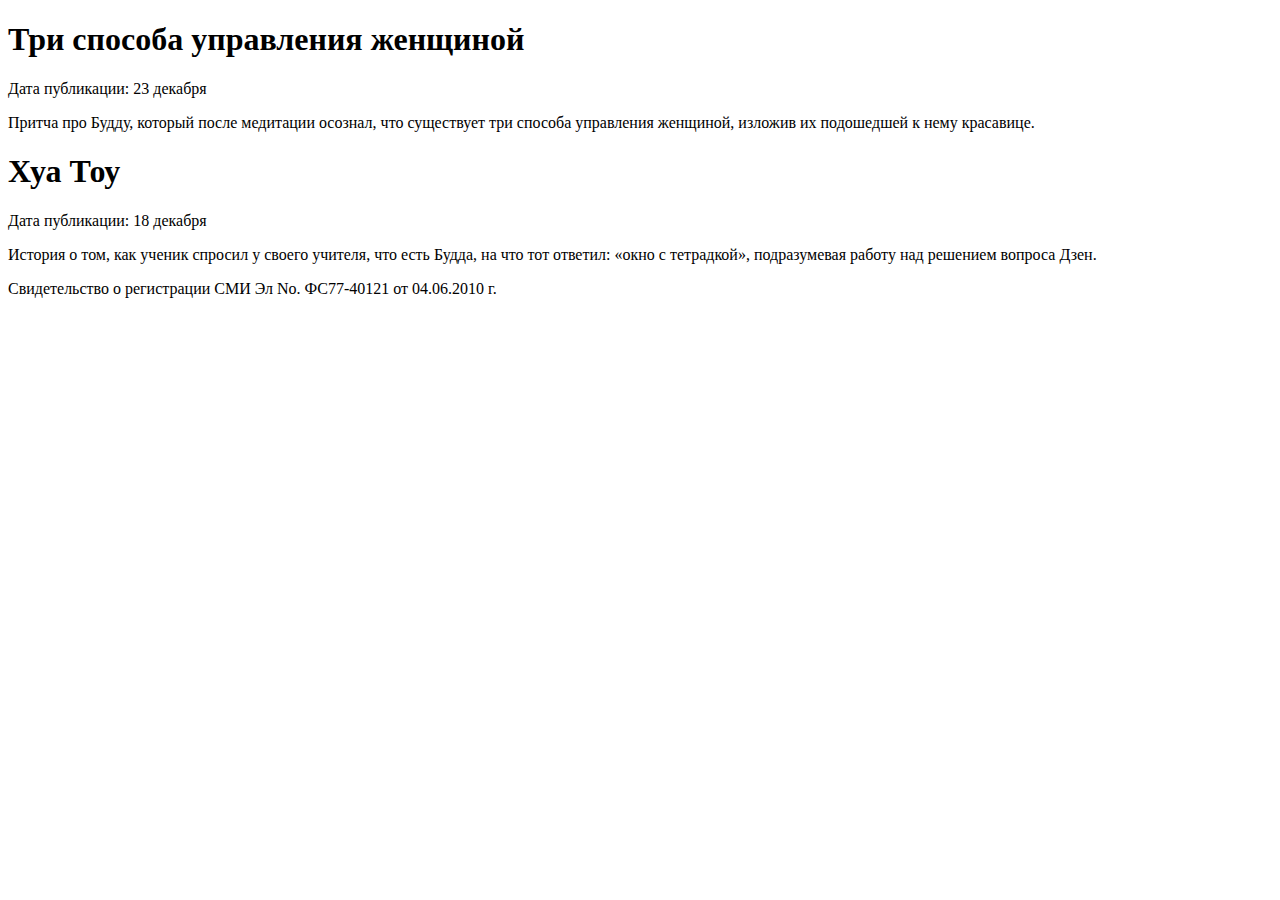
<file: test/pubdate.html>
<!DOCTYPE html>
<html>
 <head>
  <meta charset="utf-8">
  <title>pubdate</title>
 </head> 
 <body>
  <article>
   <header><h1>Три способа управления женщиной</h1></header>
   <p>Дата публикации: <time pubdate datetime="2012-12-23">23 декабря</time></p>
   <p>Притча про Будду, который после медитации осознал, что существует 
      три способа управления женщиной, изложив их подошедшей к 
      нему красавице.</p>
  </article>
  <article>
   <header><h1>Хуа Тоу</h1></header>
   <p>Дата публикации: <time pubdate datetime="2012-12-18">18 декабря</time></p>
   <p>История о том, как ученик спросил у своего учителя, что есть Будда, на 
      что тот ответил: «окно с тетрадкой», подразумевая работу над решением 
      вопроса Дзен.</p>
  </article>

  <p>Свидетельство о регистрации СМИ Эл No. ФС77-40121 от 04.06.2010 г.</p>

</body> 
</html>
</file>
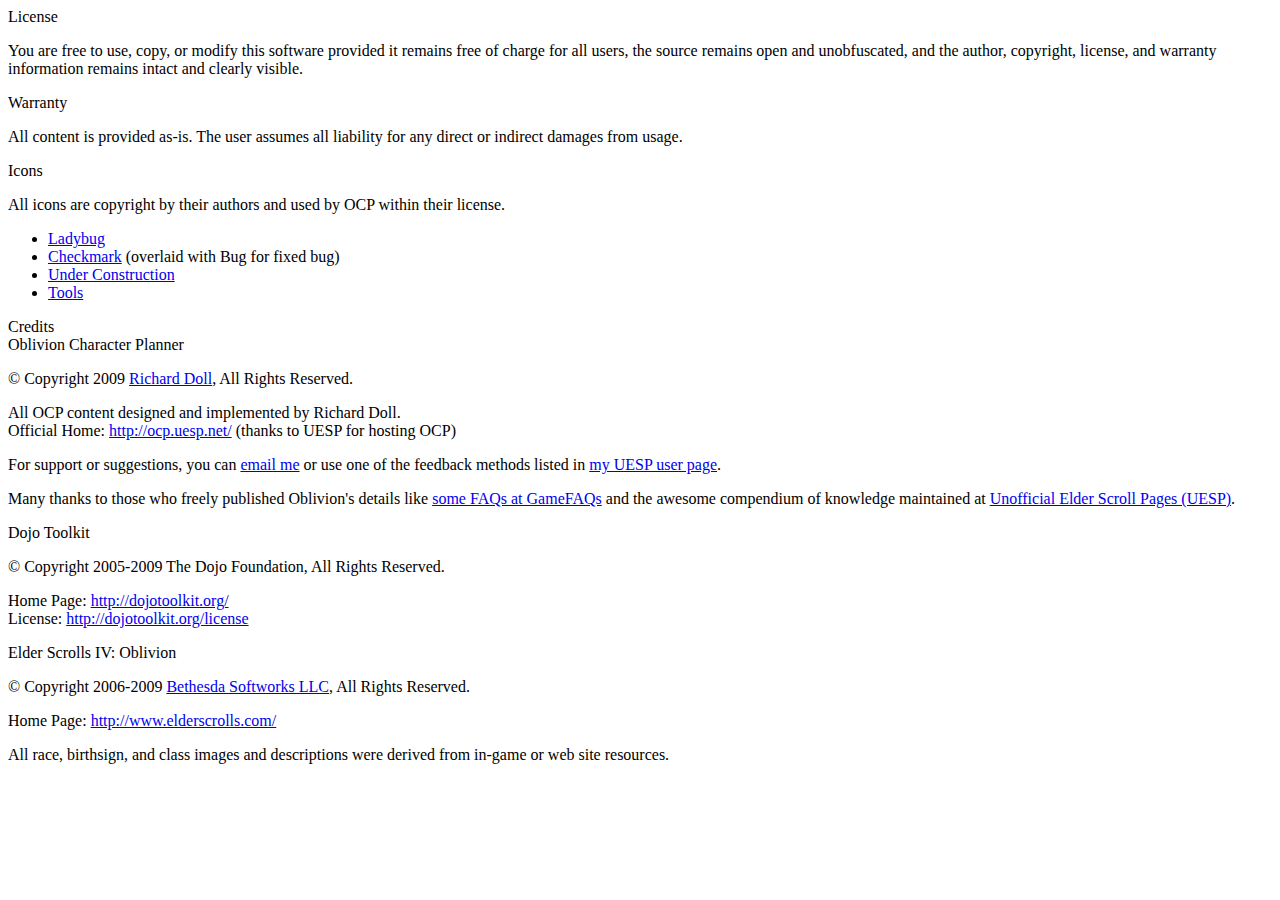
<file: ocp/partials/about.html>
<!-- saved from url=(0039)http://ocp.uesp.net/partials/about.html -->
<html><head><meta http-equiv="Content-Type" content="text/html; charset=UTF-8"></head><body><div id="about">

    <!-- The right column comes first so we can float it right -->
    <div id="aboutRightColumn">
        <div id="aboutLicense" class="moduleSection">
            <div class="moduleTitle">License</div>
            <p>
                You are free to use, copy, or modify this software provided it remains free
                of charge for all users, the source remains open and unobfuscated, and the
                author, copyright, license, and warranty information remains intact and
                clearly visible.
            </p>
        </div>

        <div id="aboutWarranty" class="moduleSection">
            <div class="moduleTitle">Warranty</div>
            <p>
                All content is provided as-is. The user assumes all liability for any
                direct or indirect damages from usage.
            </p>
        </div>

        <div id="aboutIcons" class="moduleSection">
            <div class="moduleTitle">Icons</div>
            <p>
                All icons are copyright by their authors and used by OCP within their license.
            </p>
            <ul>
                <li><a href="http://www.iconspedia.com/icon/ladybug-607.html">Ladybug</a></li>
                <li><a href="http://www.iconspedia.com/icon/select-80-7.html">Checkmark</a>
                    (overlaid with Bug for fixed bug)</li>
                <li><a href="http://www.iconspedia.com/icon/lightning-sign.html">Under
                    Construction</a></li>
                <li><a href="http://www.iconspedia.com/icon/settings-126-2.html">Tools</a></li>
            </ul>
        </div>
    </div>

    <div id="aboutLeftColumn">
        <div id="aboutCredits" class="moduleSection">
            <div class="moduleTitle">Credits</div>

            <div class="moduleSubsection">
                <div class="moduleSubtitle">Oblivion Character Planner</div>
                <p>
                    © Copyright 2009
                    <a href="javascript:ocp.contact.dialog.show()" title="Contact Richard Doll">Richard Doll</a>,
                    All Rights Reserved.
                </p>
                <p>
                    </p><div>All OCP content designed and implemented by Richard Doll.</div>
                    <div>
                        Official Home: <a href="http://ocp.uesp.net/">http://ocp.uesp.net/</a>
                        (thanks to UESP for hosting OCP)
                    </div>
                <p></p>
                <p>
                    For support or suggestions, you can
                    <a href="javascript:ocp.contact.dialog.show()" title="Contact Richard Doll">email me</a>
                    or use one of the feedback methods listed in
                    <a href="http://www.uesp.net/wiki/User:Foam_Head">my UESP user page</a>.
                </p>
                <p>
                    Many thanks to those who freely published Oblivion's details like
                    <a href="http://www.gamefaqs.com/console/xbox360/game/941875.html">some
                        FAQs at GameFAQs</a>
                    and the <span class="majorEmphasis">awesome</span> compendium of knowledge
                    maintained at
                    <a href="http://www.uesp.net/">Unofficial Elder Scroll Pages (UESP)</a>.
                </p>
            </div>

            <div class="moduleSubsection">
                <div class="moduleSubtitle">Dojo Toolkit</div>
                <p>© Copyright 2005-2009 The Dojo Foundation, All Rights Reserved.</p>
                <p>
                    </p><div>
                        Home Page: <a href="http://dojotoolkit.org/">http://dojotoolkit.org/</a>
                    </div>
                    <div>
                        License:
                        <a href="http://dojotoolkit.org/license">http://dojotoolkit.org/license</a>
                    </div>
                <p></p>
            </div>

            <div class="moduleSubsection">
                <div class="moduleSubtitle">Elder Scrolls IV: Oblivion</div>
                <p>
                    © Copyright 2006-2009
                    <a href="http://www.bethsoft.com/">Bethesda Softworks LLC</a>,
                    All Rights Reserved.
                </p>
                <p>
                    Home Page:
                    <a href="http://www.elderscrolls.com/">http://www.elderscrolls.com/</a>
                </p>
                <p>
                    All race, birthsign, and class images and descriptions were derived from
                    in-game or web site resources.
                </p>
            </div>
        </div>
    </div>
</div>
</body></html>
</file>
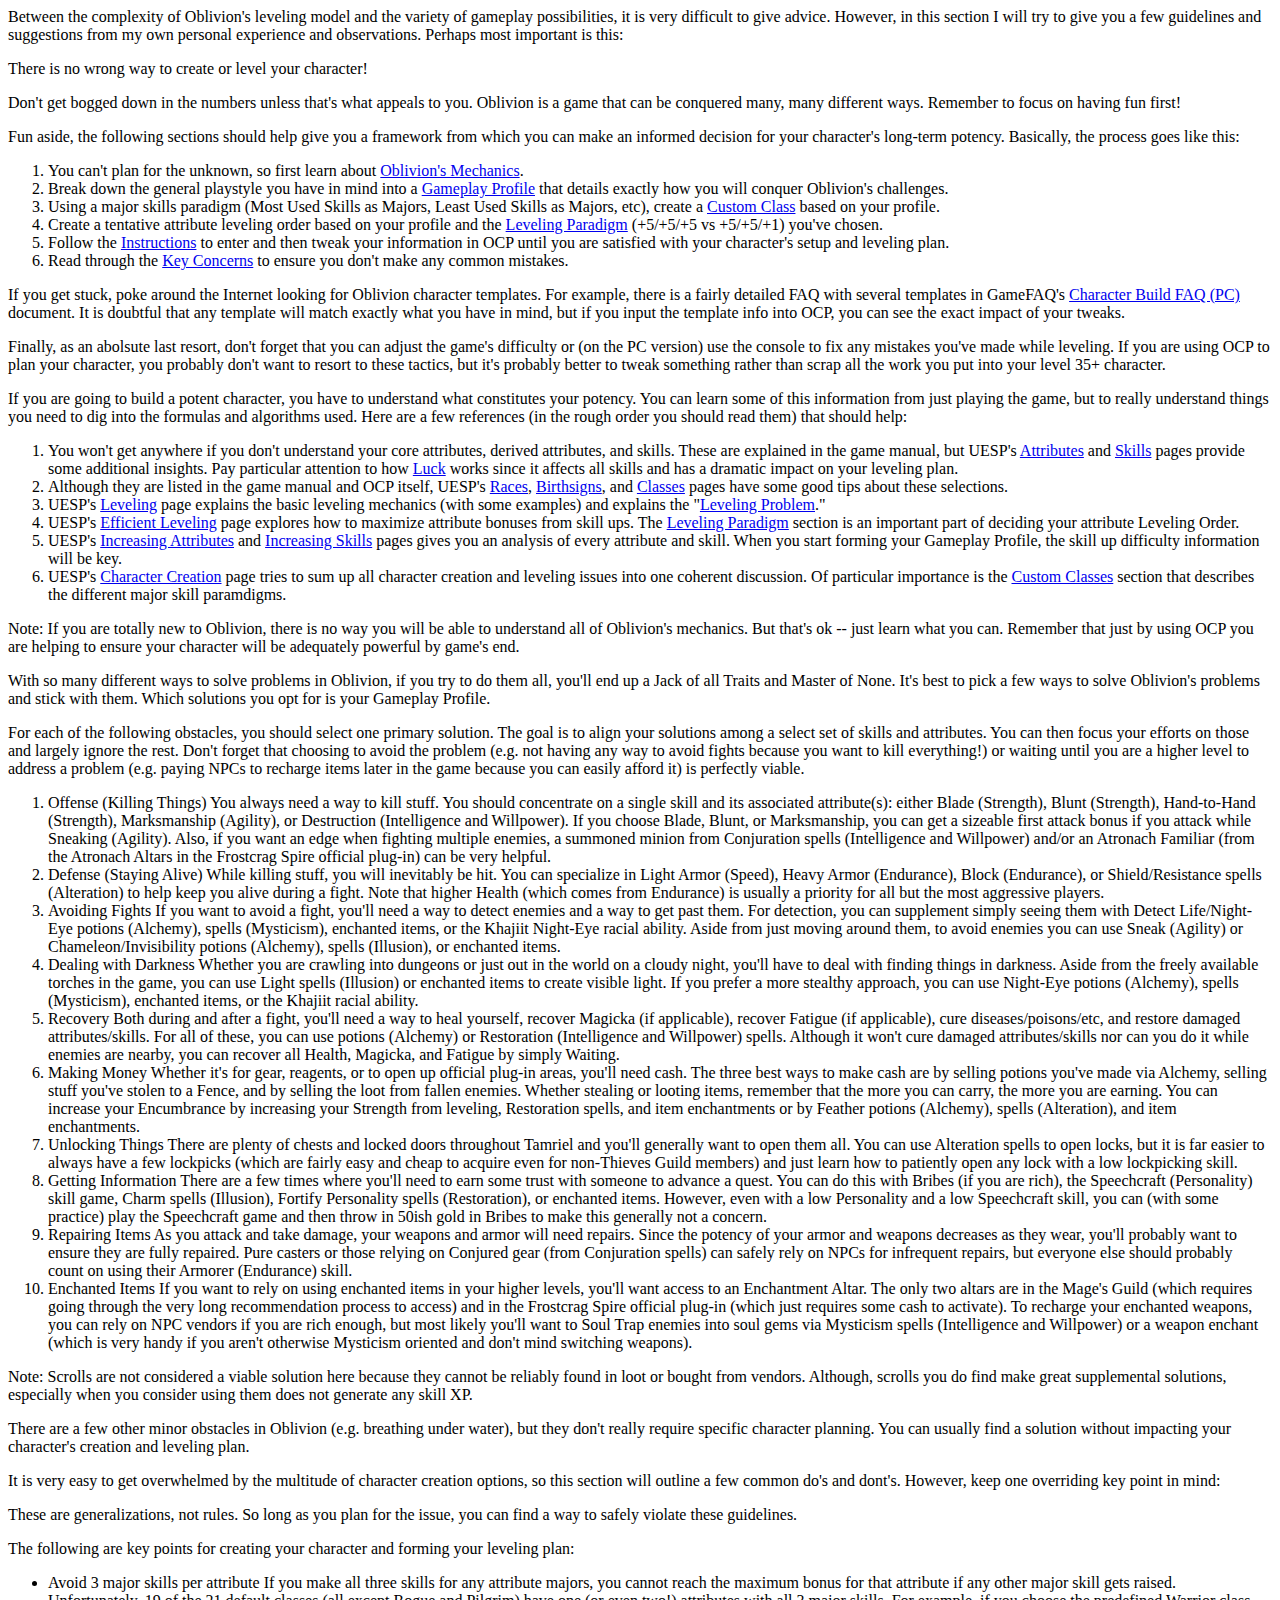
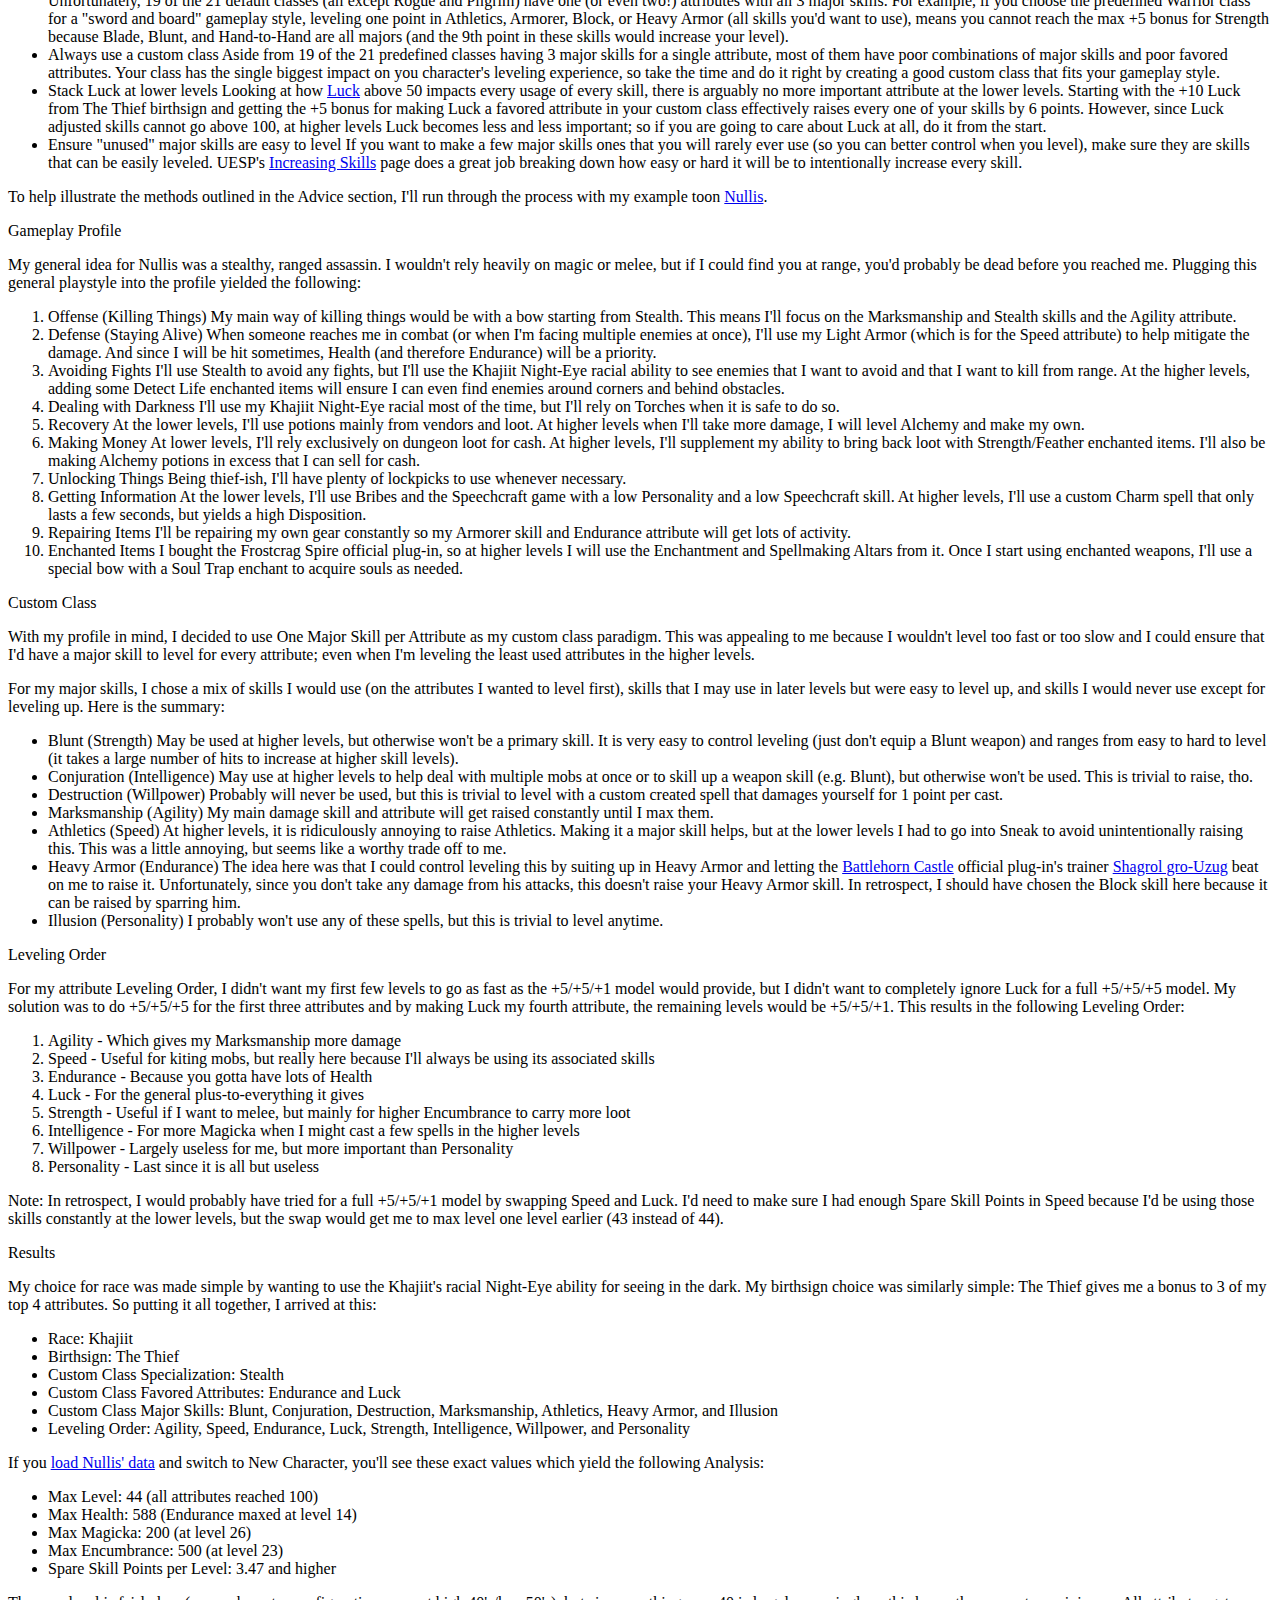
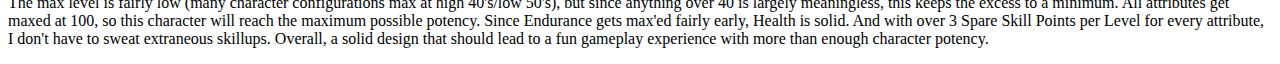
<file: ocp/partials/advice.html>
<!-- saved from url=(0040)http://ocp.uesp.net/partials/advice.html -->
<html><head><meta http-equiv="Content-Type" content="text/html; charset=UTF-8"></head><body><div dojotype="dijit.layout.TabContainer" id="advice">

    <!-- Overview -->
    <div dojotype="dijit.layout.ContentPane" id="adviceOverview" title="Overview" selected="true">
        <div class="moduleSection">
            <p>
                Between the complexity of Oblivion's leveling model and the variety of gameplay
                possibilities, it is very difficult to give advice. However, in this section I will
                try to give you a few guidelines and suggestions from my own personal experience
                and observations. Perhaps most important is this:
            </p>
            <p class="adviceKeyPoint">
                There is no wrong way to create or level your character!
            </p>
            <p>
                Don't get bogged down in the numbers unless that's what appeals to you. Oblivion is
                a game that can be conquered many, many different ways. Remember to focus on having
                fun first!
            </p>
            <p>
                Fun aside, the following sections should help give you a framework from which you
                can make an informed decision for your character's long-term potency. Basically,
                the process goes like this:
            </p>
            <ol>
                <li>
                    You can't plan for the unknown, so first learn about
                    <a href="javascript:ocp.loader.showSubmodule(&#39;advice&#39;, &#39;Mechanics&#39;)">Oblivion's
                    Mechanics</a>.
                </li>
                <li>
                    Break down the general playstyle you have in mind into a
                    <a href="javascript:ocp.loader.showSubmodule(&#39;advice&#39;, &#39;Profile&#39;)">Gameplay
                    Profile</a> that details exactly how you will conquer Oblivion's challenges.
                </li>
                <li>
                    Using a major skills paradigm (Most Used Skills as Majors, Least Used Skills as
                    Majors, etc), create a
                    <a href="http://www.uesp.net/wiki/Oblivion:Character_Creation#Custom_Classes">
                        Custom Class</a> based on your profile.
                </li>
                <li>
                    Create a tentative attribute leveling order based on your profile and the
                    <a href="http://www.uesp.net/wiki/Oblivion:Efficient_Leveling#Leveling_.2B5.2F.2B5.2F.2B5_vs_.2B5.2F.2B5.2F.2B1">
                    Leveling Paradigm</a> (+5/+5/+5 vs +5/+5/+1) you've chosen.
                </li>
                <li>
                    Follow the
                    <a href="javascript:ocp.loader.showSubmodule(&#39;instructions&#39;, &#39;Overview&#39;)">
                    Instructions</a> to enter and then tweak your information in OCP until you are
                    satisfied with your character's setup and leveling plan.
                </li>
                <li>
                    Read through the
                    <a href="javascript:ocp.loader.showSubmodule(&#39;advice&#39;, &#39;Concerns&#39;)">Key
                    Concerns</a> to ensure you don't make any common mistakes.
                </li>
            </ol>
            <p>
                If you get stuck, poke around the Internet looking for Oblivion character
                templates. For example, there is a fairly detailed FAQ with several templates in
                GameFAQ's
                <a href="http://www.gamefaqs.com/console/xbox360/file/941875/42063">Character Build
                FAQ (PC)</a> document. It is doubtful that any template will match
                <span class="majorEmphasis">exactly</span> what you have in mind, but if you input
                the template info into OCP, you can see the exact impact of your tweaks.
            </p>
            <p>
                Finally, as an abolsute last resort, don't forget that you can adjust the game's
                difficulty or (on the PC version) use the console to fix any mistakes you've made
                while leveling. If you are using OCP to plan your character, you probably don't
                want to resort to these tactics, but it's probably better to tweak something rather
                than scrap all the work you put into your level 35+ character.
            </p>
        </div>
    </div>

    <!-- Oblivion's Mechanics -->
    <div dojotype="dijit.layout.ContentPane" id="adviceMechanics" title="Oblivion&#39;s Mechanics">
        <div class="moduleSection">
            <p>
                If you are going to build a potent character, you have to understand what
                constitutes your potency. You can learn some of this information from just playing
                the game, but to really understand things you need to dig into the formulas and
                algorithms used. Here are a few references (in the rough order you should read
                them) that should help:
            </p>
            <ol>
                <li>
                    You won't get anywhere if you don't understand your core attributes, derived
                    attributes, and skills. These are explained in the game manual, but UESP's
                    <a href="http://www.uesp.net/wiki/Oblivion:Attributes">Attributes</a> and
                    <a href="http://www.uesp.net/wiki/Oblivion:Skills">Skills</a> pages provide
                    some additional insights. Pay particular attention to how
                    <a href="http://www.uesp.net/wiki/Oblivion:Luck">Luck</a> works since it
                    affects all skills and has a dramatic impact on your leveling plan.
                </li>
                <li>
                    Although they are listed in the game manual and OCP itself, UESP's
                    <a href="http://www.uesp.net/wiki/Oblivion:Races">Races</a>,
                    <a href="http://www.uesp.net/wiki/Oblivion:Birthsigns">Birthsigns</a>, and
                    <a href="http://www.uesp.net/wiki/Oblivion:Classes">Classes</a> pages have some
                    good tips about these selections.
                </li>
                <li>
                    UESP's <a href="http://www.uesp.net/wiki/Oblivion:Leveling">Leveling</a> page
                    explains the basic leveling mechanics (with some examples) and explains the
                    "<a href="http://www.uesp.net/wiki/Oblivion:Leveling#The_Leveling_Problem">Leveling
                        Problem</a>."
                </li>
                <li>
                    UESP's
                    <a href="http://www.uesp.net/wiki/Oblivion:Efficient_Leveling">Efficient
                    Leveling</a> page explores how to maximize attribute bonuses from skill ups.
                    The
                    <a href="http://www.uesp.net/wiki/Oblivion:Efficient_Leveling#Leveling_.2B5.2F.2B5.2F.2B5_vs_.2B5.2F.2B5.2F.2B1">
                        Leveling Paradigm</a>
                    section is an important part of deciding your attribute Leveling Order.
                </li>
                <li>
                    UESP's
                    <a href="http://www.uesp.net/wiki/Oblivion:Increasing_Attributes">Increasing
                        Attributes</a> and
                    <a href="http://www.uesp.net/wiki/Oblivion:Increasing_Skills">Increasing
                        Skills</a> pages gives you an analysis of every attribute and skill. When
                    you start forming your <span class="adviceKeyword">Gameplay Profile</span>, the
                    skill up difficulty information will be key.
                </li>
                <li>
                    UESP's
                    <a href="http://www.uesp.net/wiki/Oblivion:Character_Creation">Character
                    Creation</a> page tries to sum up all character creation and leveling issues
                    into one coherent discussion. Of particular importance is the
                    <a href="http://www.uesp.net/wiki/Oblivion:Character_Creation#Custom_Classes">
                        Custom Classes</a>
                    section that describes the different major skill paramdigms.
                </li>
            </ol>
            <p class="adviceNote">
                <span>Note:</span> If you are totally new to Oblivion, there is no way you will be
                able to understand all of Oblivion's mechanics. But that's ok -- just learn what
                you can. Remember that just by using OCP you are helping to ensure your character
                will be adequately powerful by game's end.
            </p>
        </div>
    </div>

    <!-- Gameplay Profile -->
    <div dojotype="dijit.layout.ContentPane" id="adviceProfile" title="Gameplay Profile">
        <div class="moduleSection">
            <p>
                With so many different ways to solve problems in Oblivion, if you try to do them
                all, you'll end up a Jack of all Traits and Master of None. It's best to pick a few
                ways to solve Oblivion's problems and stick with them. Which solutions you opt for
                is your <span class="adviceKeyword">Gameplay Profile</span>.
            </p>
            <p>
                For each of the following obstacles, you should select one primary solution. The
                goal is to align your solutions among a select set of skills and attributes. You
                can then focus your efforts on those and largely ignore the rest. Don't forget that
                choosing to avoid the problem (e.g. not having any way to avoid fights because you
                want to kill everything!) or waiting until you are a higher level to address a
                problem (e.g. paying NPCs to recharge items later in the game because you can
                easily afford it) is perfectly viable.
            </p>
            <ol>
                <li>
                    <span class="adviceListTitle">Offense (Killing Things)</span>
                    You always need a way to kill stuff. You should concentrate on a single skill
                    and its associated attribute(s): either Blade (Strength), Blunt (Strength),
                    Hand-to-Hand (Strength), Marksmanship (Agility), or Destruction (Intelligence
                    and Willpower). If you choose Blade, Blunt, or Marksmanship, you can get a
                    sizeable first attack bonus if you attack while Sneaking (Agility). Also, if
                    you want an edge when fighting multiple enemies, a summoned minion from
                    Conjuration spells (Intelligence and Willpower) and/or an Atronach Familiar
                    (from the Atronach Altars in the Frostcrag Spire official plug-in) can be very
                    helpful.
                </li>
                <li>
                    <span class="adviceListTitle">Defense (Staying Alive)</span>
                    While killing stuff, you will inevitably be hit. You can specialize in Light
                    Armor (Speed), Heavy Armor (Endurance), Block (Endurance), or Shield/Resistance
                    spells (Alteration) to help keep you alive during a fight. Note that higher
                    Health (which comes from Endurance) is usually a priority for all but the most
                    aggressive players.
                </li>
                <li>
                    <span class="adviceListTitle">Avoiding Fights</span>
                    If you want to avoid a fight, you'll need a way to detect enemies and a way to
                    get past them. For detection, you can supplement simply seeing them with Detect
                    Life/Night-Eye potions (Alchemy), spells (Mysticism), enchanted items, or the
                    Khajiit Night-Eye racial ability. Aside from just moving around them, to avoid
                    enemies you can use Sneak (Agility) or Chameleon/Invisibility potions
                    (Alchemy), spells (Illusion), or enchanted items.
                </li>
                <li>
                    <span class="adviceListTitle">Dealing with Darkness</span>
                    Whether you are crawling into dungeons or just out in the world on a cloudy
                    night, you'll have to deal with finding things in darkness. Aside from the
                    freely available torches in the game, you can use Light spells (Illusion) or
                    enchanted items to create visible light. If you prefer a more stealthy
                    approach, you can use Night-Eye potions (Alchemy), spells (Mysticism),
                    enchanted items, or the Khajiit racial ability.
                </li>
                <li>
                    <span class="adviceListTitle">Recovery</span>
                    Both during and after a fight, you'll need a way to heal yourself, recover
                    Magicka (if applicable), recover Fatigue (if applicable), cure
                    diseases/poisons/etc, and restore damaged attributes/skills. For all of these,
                    you can use potions (Alchemy) or Restoration (Intelligence and Willpower)
                    spells. Although it won't cure damaged attributes/skills nor can you do it
                    while enemies are nearby, you can recover all Health, Magicka, and Fatigue by
                    simply Waiting.
                </li>
                <li>
                    <span class="adviceListTitle">Making Money</span>
                    Whether it's for gear, reagents, or to open up official plug-in areas, you'll
                    need cash. The three best ways to make cash are by selling potions you've made
                    via Alchemy, selling stuff you've stolen to a Fence, and by selling the loot
                    from fallen enemies. Whether stealing or looting items, remember that the more
                    you can carry, the more you are earning. You can increase your Encumbrance by
                    increasing your Strength from leveling, Restoration spells, and item
                    enchantments or by Feather potions (Alchemy), spells (Alteration), and item
                    enchantments.
                </li>
                <li>
                    <span class="adviceListTitle">Unlocking Things</span>
                    There are plenty of chests and locked doors throughout Tamriel and you'll
                    generally want to open them all. You can use Alteration spells to open locks,
                    but it is far easier to always have a few lockpicks (which are fairly easy and
                    cheap to acquire even for non-Thieves Guild members) and just learn how to
                    patiently open any lock with a low lockpicking skill.
                </li>
                <li>
                    <span class="adviceListTitle">Getting Information</span>
                    There are a few times where you'll need to earn some trust with someone to
                    advance a quest. You can do this with Bribes (if you are rich), the Speechcraft
                    (Personality) skill game, Charm spells (Illusion), Fortify Personality spells
                    (Restoration), or enchanted items. However, even with a low Personality and a
                    low Speechcraft skill, you can (with some practice) play the Speechcraft game
                    and then throw in 50ish gold in Bribes to make this generally not a concern.
                </li>
                <li>
                    <span class="adviceListTitle">Repairing Items</span>
                    As you attack and take damage, your weapons and armor will need repairs. Since
                    the potency of your armor and weapons decreases as they wear, you'll probably
                    want to ensure they are fully repaired. Pure casters or those relying on
                    Conjured gear (from Conjuration spells) can safely rely on NPCs for infrequent
                    repairs, but everyone else should probably count on using their Armorer
                    (Endurance) skill.
                </li>
                <li>
                    <span class="adviceListTitle">Enchanted Items</span>
                    If you want to rely on using enchanted items in your higher levels, you'll want
                    access to an Enchantment Altar. The only two altars are in the Mage's Guild
                    (which requires going through the very long recommendation process to access)
                    and in the Frostcrag Spire official plug-in (which just requires some cash to
                    activate). To recharge your enchanted weapons, you can rely on NPC vendors if
                    you are rich enough, but most likely you'll want to Soul Trap enemies into soul
                    gems via Mysticism spells (Intelligence and Willpower) or a weapon enchant
                    (which is very handy if you aren't otherwise Mysticism oriented and don't mind
                    switching weapons).
                </li>
            </ol>
            <p class="adviceNote">
                <span>Note:</span> Scrolls are not considered a viable solution here because they
                cannot be reliably found in loot or bought from vendors. Although, scrolls you do
                find make great supplemental solutions, especially when you consider using them
                does not generate any skill XP.
            </p>
            <p>
                There are a few other minor obstacles in Oblivion (e.g. breathing under water), but
                they don't really require specific character planning. You can usually find a
                solution without impacting your character's creation and leveling plan.
            </p>
        </div>
    </div>

    <!-- Key Concerns -->
    <div dojotype="dijit.layout.ContentPane" id="adviceConcerns" title="Key Concerns">
        <div class="moduleSection">
            <p>
                It is very easy to get overwhelmed by the multitude of character creation options,
                so this section will outline a few common do's and dont's. However, keep one
                overriding key point in mind:
            </p>
            <p class="adviceKeyPoint">
                These are generalizations, not rules. So long as you plan for the issue, you can
                find a way to safely violate these guidelines.
            </p>
            <p>
                The following are key points for creating your character and forming your leveling
                plan:
            </p>
            <ul>
                <li>
                    <span class="adviceListTitle">Avoid 3 major skills per attribute</span>
                    If you make all three skills for any attribute majors, you cannot reach the
                    maximum bonus for that attribute if <span class="majorEmphasis">any</span>
                    other major skill gets raised. Unfortunately, 19 of the 21 default classes (all
                    except Rogue and Pilgrim) have one (or even two!) attributes with all 3 major
                    skills. For example, if you choose the predefined Warrior class for a
                    "sword and board" gameplay style, leveling one point in Athletics,
                    Armorer, Block, or Heavy Armor (all skills you'd want to use), means you cannot
                    reach the max +5 bonus for Strength because Blade, Blunt, and Hand-to-Hand are
                    all majors (and the 9th point in these skills would increase your level).
                </li>
                <li>
                    <span class="adviceListTitle">Always use a custom class</span>
                    Aside from 19 of the 21 predefined classes having 3 major skills for a single
                    attribute, most of them have poor combinations of major skills and poor favored
                    attributes. Your class has the single biggest impact on you character's
                    leveling experience, so take the time and do it right by creating a good custom
                    class that fits your gameplay style.
                </li>
                <li>
                    <span class="adviceListTitle">Stack Luck at lower levels</span>
                    Looking at how <a href="http://www.uesp.net/wiki/Oblivion:Luck">Luck</a> above
                    50 impacts every usage of every skill, there is arguably no more important
                    attribute at the lower levels. Starting with the +10 Luck from The Thief
                    birthsign and getting the +5 bonus for making Luck a favored attribute in your
                    custom class effectively raises every one of your skills by 6 points. However,
                    since Luck adjusted skills cannot go above 100, at higher levels Luck becomes
                    less and less important; so if you are going to care about Luck at all, do it
                    from the start.
                </li>
                <li>
                    <span class="adviceListTitle">Ensure "unused" major skills are
                    easy to level</span>
                    If you want to make a few major skills ones that you will rarely ever use (so
                    you can better control when you level), make sure they are skills that can be
                    easily leveled. UESP's
                    <a href="http://www.uesp.net/wiki/Oblivion:Increasing_Skills">Increasing
                        Skills</a> page does a great job breaking down how easy or hard it will be
                    to intentionally increase every skill.
                </li>
            </ul>
        </div>
    </div>

    <!-- Nullis Example -->
    <div dojotype="dijit.layout.ContentPane" id="adviceNullis" title="Nullis Example">
        <div class="moduleSection">
            <p>
                To help illustrate the methods outlined in the Advice section, I'll run through the
                process with my example toon
                <a href="javascript:ocp.nullis.safeSetNow()">Nullis</a>.
            </p>

            <div class="moduleSubsection">
                <div class="moduleSubtitle">Gameplay Profile</div>
                <p>
                    My general idea for Nullis was a stealthy, ranged assassin. I wouldn't rely
                    heavily on magic or melee, but if I could find you at range, you'd probably be
                    dead before you reached me. Plugging this general playstyle into the profile
                    yielded the following:
                </p>
                <ol>
                    <li>
                        <span class="adviceListTitle">Offense (Killing Things)</span>
                        My main way of killing things would be with a bow starting from Stealth.
                        This means I'll focus on the Marksmanship and Stealth skills and the
                        Agility attribute.
                    </li>
                    <li>
                        <span class="adviceListTitle">Defense (Staying Alive)</span>
                        When someone reaches me in combat (or when I'm facing multiple enemies at
                        once), I'll use my Light Armor (which is for the Speed attribute) to help
                        mitigate the damage. And since I will be hit sometimes, Health (and
                        therefore Endurance) will be a priority.
                    </li>
                    <li>
                        <span class="adviceListTitle">Avoiding Fights</span>
                        I'll use Stealth to avoid any fights, but I'll use the Khajiit Night-Eye
                        racial ability to see enemies that I want to avoid and that I want to kill
                        from range. At the higher levels, adding some Detect Life enchanted items
                        will ensure I can even find enemies around corners and behind obstacles.
                    </li>
                    <li>
                        <span class="adviceListTitle">Dealing with Darkness</span>
                        I'll use my Khajiit Night-Eye racial most of the time, but I'll rely on
                        Torches when it is safe to do so.
                    </li>
                    <li>
                        <span class="adviceListTitle">Recovery</span>
                        At the lower levels, I'll use potions mainly from vendors and loot. At
                        higher levels when I'll take more damage, I will level Alchemy and make my
                        own.
                    </li>
                    <li>
                        <span class="adviceListTitle">Making Money</span>
                        At lower levels, I'll rely exclusively on dungeon loot for cash. At higher
                        levels, I'll supplement my ability to bring back loot with Strength/Feather
                        enchanted items. I'll also be making Alchemy potions in excess that I can
                        sell for cash.
                    </li>
                    <li>
                        <span class="adviceListTitle">Unlocking Things</span>
                        Being thief-ish, I'll have plenty of lockpicks to use whenever necessary.
                    </li>
                    <li>
                        <span class="adviceListTitle">Getting Information</span>
                        At the lower levels, I'll use Bribes and the Speechcraft game with a low
                        Personality and a low Speechcraft skill. At higher levels, I'll use a
                        custom Charm spell that only lasts a few seconds, but yields a high
                        Disposition.
                    </li>
                    <li>
                        <span class="adviceListTitle">Repairing Items</span>
                        I'll be repairing my own gear constantly so my Armorer skill and Endurance
                        attribute will get lots of activity.
                    </li>
                    <li>
                        <span class="adviceListTitle">Enchanted Items</span>
                        I bought the Frostcrag Spire official plug-in, so at higher levels I will
                        use the Enchantment and Spellmaking Altars from it. Once I start using
                        enchanted weapons, I'll use a special bow with a Soul Trap enchant to
                        acquire souls as needed.
                    </li>
                </ol>
            </div>

            <div class="moduleSubsection">
                <div class="moduleSubtitle">Custom Class</div>
                <p>
                    With my profile in mind, I decided to use One Major Skill per Attribute as my
                    custom class paradigm. This was appealing to me because I wouldn't level too
                    fast or too slow and I could ensure that I'd have a major skill to level for
                    every attribute; even when I'm leveling the least used attributes in the higher
                    levels.
                </p>
                <p>
                    For my major skills, I chose a mix of skills I would use (on the attributes I
                    wanted to level first), skills that I may use in later levels but were easy to
                    level up, and skills I would never use except for leveling up. Here is the
                    summary:
                </p>
                <ul>
                    <li>
                        <span class="adviceListTitle">Blunt (Strength)</span>
                        May be used at higher levels, but otherwise won't be a primary skill. It is
                        very easy to control leveling (just don't equip a Blunt weapon) and ranges
                        from easy to hard to level (it takes a large number of hits to increase at
                        higher skill levels).
                    </li>
                    <li>
                        <span class="adviceListTitle">Conjuration (Intelligence)</span>
                        May use at higher levels to help deal with multiple mobs at once or to
                        skill up a weapon skill (e.g. Blunt), but otherwise won't be used. This is
                        trivial to raise, tho.
                    </li>
                    <li>
                        <span class="adviceListTitle">Destruction (Willpower)</span>
                        Probably will never be used, but this is trivial to level with a custom
                        created spell that damages yourself for 1 point per cast.
                    </li>
                    <li>
                        <span class="adviceListTitle">Marksmanship (Agility)</span>
                        My main damage skill and attribute will get raised constantly until I max
                        them.
                    </li>
                    <li>
                        <span class="adviceListTitle">Athletics (Speed)</span>
                        At higher levels, it is ridiculously annoying to raise Athletics. Making it
                        a major skill helps, but at the lower levels I had to go into Sneak to
                        avoid unintentionally raising this. This was a little annoying, but seems
                        like a worthy trade off to me.
                    </li>
                    <li>
                        <span class="adviceListTitle">Heavy Armor (Endurance)</span>
                        The idea here was that I could control leveling this by suiting up in Heavy
                        Armor and letting the
                        <a href="http://www.uesp.net/wiki/Oblivion:Battlehorn_Castle_%28place%29">
                            Battlehorn Castle</a> official plug-in's trainer
                        <a href="http://www.uesp.net/wiki/Oblivion:Shagrol_gro-Uzug">Shagrol
                            gro-Uzug</a>
                        beat on me to raise it. Unfortunately, since you don't take any damage from
                        his attacks, this doesn't raise your Heavy Armor skill. In retrospect, I
                        should have chosen the Block skill here because it can be raised by
                        sparring him.
                    </li>
                    <li>
                        <span class="adviceListTitle">Illusion (Personality)</span>
                        I probably won't use any of these spells, but this is trivial to level
                        anytime.
                    </li>
                </ul>
            </div>

            <div class="moduleSubsection">
                <div class="moduleSubtitle">Leveling Order</div>
                <p>
                    For my attribute Leveling Order, I didn't want my first few levels to go as
                    fast as the +5/+5/+1 model would provide, but I didn't want to completely
                    ignore Luck for a full +5/+5/+5 model. My solution was to do +5/+5/+5 for the
                    first three attributes and by making Luck my fourth attribute, the remaining
                    levels would be +5/+5/+1. This results in the following Leveling Order:
                </p>
                <ol class="adviceKeywordList">
                    <li><span>Agility</span> - Which gives my Marksmanship more damage</li>
                    <li><span>Speed</span> - Useful for kiting mobs, but really here because I'll
                        always be using its associated skills</li>
                    <li><span>Endurance</span> - Because you gotta have lots of Health</li>
                    <li><span>Luck</span> - For the general plus-to-everything it gives</li>
                    <li><span>Strength</span> - Useful if I want to melee, but mainly for higher
                        Encumbrance to carry more loot</li>
                    <li><span>Intelligence</span> - For more Magicka when I might cast a few spells
                        in the higher levels</li>
                    <li><span>Willpower</span> - Largely useless for me, but more important than
                        Personality</li>
                    <li><span>Personality</span> - Last since it is all but useless</li>
                </ol>
                <p class="adviceNote">
                    <span>Note:</span> In retrospect, I would probably have tried for a full
                    +5/+5/+1 model by swapping Speed and Luck. I'd need to make sure I had enough
                    Spare Skill Points in Speed because I'd be using those skills constantly at the
                    lower levels, but the swap would get me to max level one level earlier (43
                    instead of 44).
                </p>
            </div>

            <div class="moduleSubsection">
                <div class="moduleSubtitle">Results</div>
                <p>
                    My choice for race was made simple by wanting to use the Khajiit's racial
                    Night-Eye ability for seeing in the dark. My birthsign choice was similarly
                    simple: The Thief gives me a bonus to 3 of my top 4 attributes. So putting it
                    all together, I arrived at this:
                </p>
                <ul class="adviceKeywordList">
                    <li><span>Race:</span> Khajiit</li>
                    <li><span>Birthsign:</span> The Thief</li>
                    <li><span>Custom Class Specialization:</span> Stealth</li>
                    <li><span>Custom Class Favored Attributes:</span> Endurance and Luck</li>
                    <li><span>Custom Class Major Skills:</span> Blunt, Conjuration,
                        Destruction, Marksmanship, Athletics, Heavy Armor, and Illusion</li>
                    <li><span>Leveling Order:</span> Agility, Speed, Endurance, Luck, Strength,
                        Intelligence, Willpower, and Personality</li>
                </ul>
                <p>
                    If you <a href="javascript:ocp.nullis.safeSetNow();">load Nullis' data</a> and
                    switch to <span class="plannerSection">New Character</span>, you'll see these
                    exact values which yield the following
                    <span class="plannerSection">Analysis</span>:
                </p>
                <ul class="adviceKeywordList">
                    <li><span>Max Level:</span> 44 (all attributes reached 100)</li>
                    <li><span>Max Health:</span> 588 (Endurance maxed at level 14)</li>
                    <li><span>Max Magicka:</span> 200 (at level 26)</li>
                    <li><span>Max Encumbrance:</span> 500 (at level 23)</li>
                    <li><span>Spare Skill Points per Level:</span> 3.47 and higher</li>
                </ul>
                <p>
                    The max level is fairly low (many character configurations max at high 40's/low
                    50's), but since anything over 40 is largely meaningless, this keeps the excess
                    to a minimum. All attributes get maxed at 100, so this character will reach the
                    maximum possible potency. Since Endurance gets max'ed fairly early, Health is
                    solid. And with over 3 Spare Skill Points per Level for every attribute, I
                    don't have to sweat extraneous skillups. Overall, a solid design that should
                    lead to a fun gameplay experience with more than enough character potency.
                </p>
            </div>
        </div>
    </div>
</div>
</body></html>
</file>
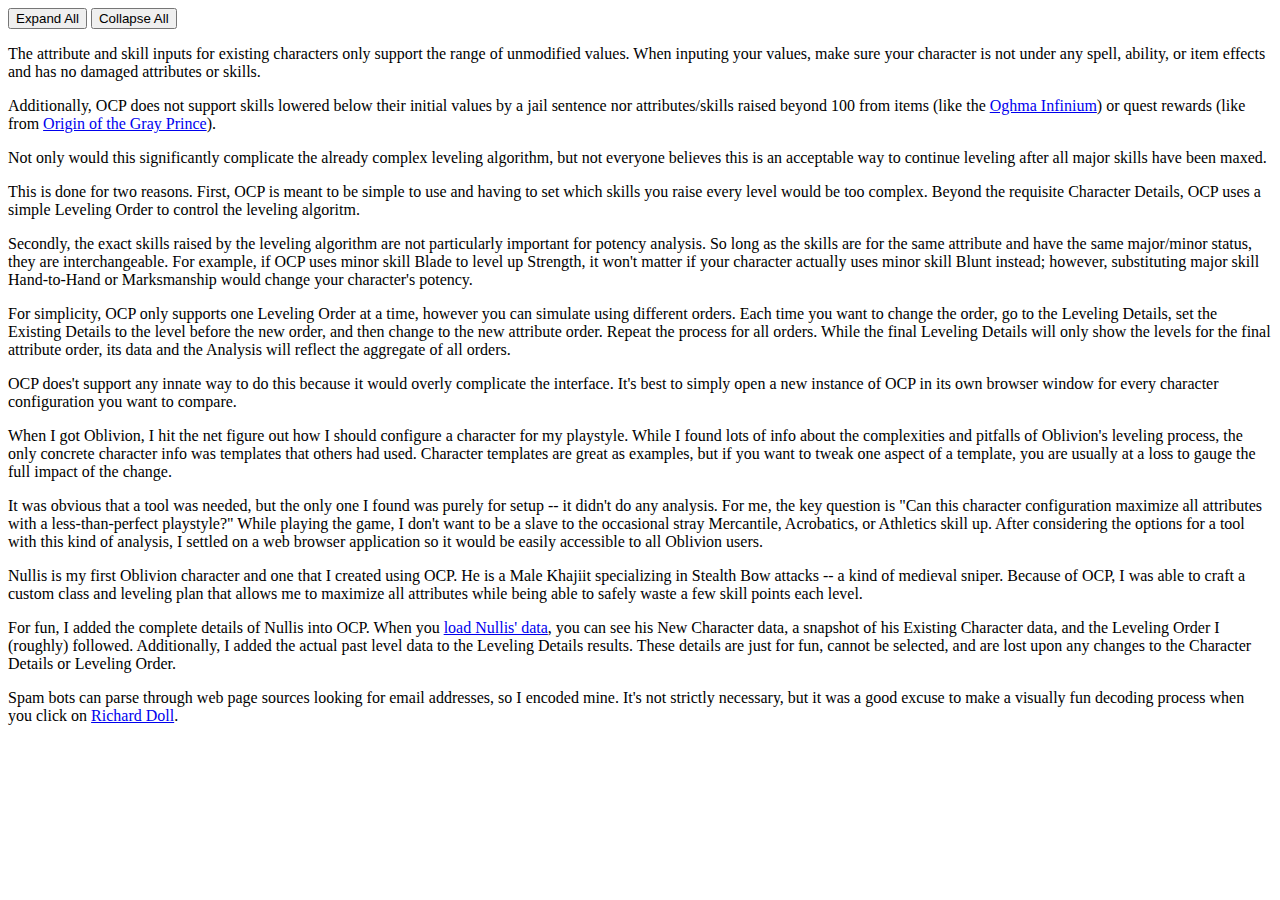
<file: ocp/partials/faq.html>
<!-- saved from url=(0037)http://ocp.uesp.net/partials/faq.html -->
<html><head><meta http-equiv="Content-Type" content="text/html; charset=UTF-8"></head><body><div id="faq">
    <div class="expCollButtons">
        <button dojotype="dijit.form.Button" onclick="ocp.expCollTitlePanes(&#39;#faq .faqItem&#39;, true)">Expand All</button>
        <button dojotype="dijit.form.Button" onclick="ocp.expCollTitlePanes(&#39;#faq .faqItem&#39;, false)">Collapse All</button>
    </div>

    <div dojotype="dijit.TitlePane" class="faqItem" open="false" title="My existing character&#39;s attributes/skills are beyond the range of OCP&#39;s inputs.">
        <p>
            The attribute and skill inputs for existing characters only support the range of
            unmodified values. When inputing your values, make sure your character is not under
            any spell, ability, or item effects and has no damaged attributes or skills.
        </p>
        <p>
            Additionally, OCP does not support skills lowered below their initial values by a
            jail sentence nor attributes/skills raised beyond 100 from items (like the
            <a href="http://www.uesp.net/wiki/Oblivion:Oghma_Infinium">Oghma Infinium</a>) or
            quest rewards (like from
            <a href="http://www.uesp.net/wiki/Oblivion:Origin_of_the_Gray_Prince">Origin of the
                Gray Prince</a>).
        </p>
    </div>

    <div dojotype="dijit.TitlePane" class="faqItem" open="false" title="Why doesn&#39;t the leveling algorithm assume skills can be lowered by serving a jail
            sentence or increased by item/quest rewards?">
        <p>
            Not only would this significantly complicate the already complex leveling algorithm,
            but not everyone believes this is an acceptable way to continue leveling after all
            major skills have been maxed.
        </p>
    </div>

    <div dojotype="dijit.TitlePane" class="faqItem" open="false" title="Why doesn&#39;t OCP allow me to control which skills are raised each level?">
        <p>
            This is done for two reasons. First, OCP is meant to be simple to use and having to
            set which skills you raise every level would be too complex. Beyond the requisite
            <span class="plannerSection">Character Details</span>, OCP uses a simple
            <span class="plannerSection">Leveling Order</span> to control the leveling algoritm.
        </p>
        <p>
            Secondly, the exact skills raised by the leveling algorithm are not particularly
            important for potency analysis. So long as the skills are for the same attribute and
            have the same major/minor status, they are interchangeable. For example, if OCP uses
            minor skill Blade to level up Strength, it won't matter if your character actually
            uses minor skill Blunt instead; however, substituting major skill Hand-to-Hand or
            Marksmanship would change your character's potency.
        </p>
    </div>

    <div dojotype="dijit.TitlePane" class="faqItem" open="false" title="How do I change the Leveling Order midway through leveling?">
        <p>
            For simplicity, OCP only supports one
            <span class="plannerSection">Leveling Order</span> at a time, however you can simulate
            using different orders. Each time you want to change the order, go to the
            <span class="plannerSection">Leveling Details</span>, set the
            <span class="plannerSection">Existing Details</span> to the level before the new
            order, and then change to the new attribute order. Repeat the process for all orders.
            While the final <span class="plannerSection">Leveling Details</span> will only show
            the levels for the final attribute order, its data and the
            <span class="plannerSection">Analysis</span> will reflect the aggregate of all orders.
        </p>
    </div>

    <div dojotype="dijit.TitlePane" class="faqItem" open="false" title="How can I do a side-by-side comparison of different character configurations?">
        <p>
            OCP does't support any innate way to do this because it would overly complicate the
            interface. It's best to simply open a new instance of OCP in its own browser window
            for every character configuration you want to compare.
        </p>
    </div>

    <div dojotype="dijit.TitlePane" class="faqItem" open="false" title="Why did you write OCP?">
        <p>
            When I got Oblivion, I hit the net figure out how I should configure a character for
            my playstyle. While I found lots of info about the complexities and pitfalls of
            Oblivion's leveling process, the only concrete character info was templates that
            others had used. Character templates are great as examples, but if you want to tweak
            one aspect of a template, you are usually at a loss to gauge the full impact of the
            change.
        </p>
        <p>
            It was obvious that a tool was needed, but the only one I found was purely for setup
            -- it didn't do any analysis. For me, the key question is "Can this character
            configuration maximize all attributes with a less-than-perfect playstyle?" While
            playing the game, I don't want to be a slave to the occasional stray Mercantile,
            Acrobatics, or Athletics skill up. After considering the options for a tool with this
            kind of analysis, I settled on a web browser application so it would be easily
            accessible to all Oblivion users.
        </p>
    </div>

    <div dojotype="dijit.TitlePane" class="faqItem" open="false" title="Who is this Nullis character?">
        <p>
            Nullis is my first Oblivion character and one that I created using OCP. He is a Male
            Khajiit specializing in Stealth Bow attacks -- a kind of medieval sniper. Because of
            OCP, I was able to craft a custom class and leveling plan that allows me to maximize
            all attributes while being able to safely waste a few skill points each level.
        </p>
        <p>
            For fun, I added the complete details of Nullis into OCP. When you
            <a href="javascript:ocp.nullis.safeSetNow();">load Nullis' data</a>, you can see his
            <span class="plannerSection">New Character</span> data, a snapshot of his
            <span class="plannerSection">Existing Character</span> data, and the
            <span class="plannerSection">Leveling Order</span> I (roughly) followed. Additionally,
            I added the actual past level data to the
            <span class="plannerSection">Leveling Details</span> results. These details are just
            for fun, cannot be selected, and are lost upon any changes to the
            <span class="plannerSection">Character Details</span> or
            <span class="plannerSection">Leveling Order</span>.
        </p>
    </div>

    <div dojotype="dijit.TitlePane" class="faqItem" open="false" title="Why does your email address have to be &quot;decoded&quot;?">
        <p>
            Spam bots can parse through web page sources looking for email addresses, so I encoded
            mine. It's not strictly necessary, but it was a good excuse to make a visually fun
            decoding process when you click on
            <a href="javascript:ocp.contact.dialog.show()">Richard Doll</a>.
        </p>
    </div>
</div>
</body></html>
</file>
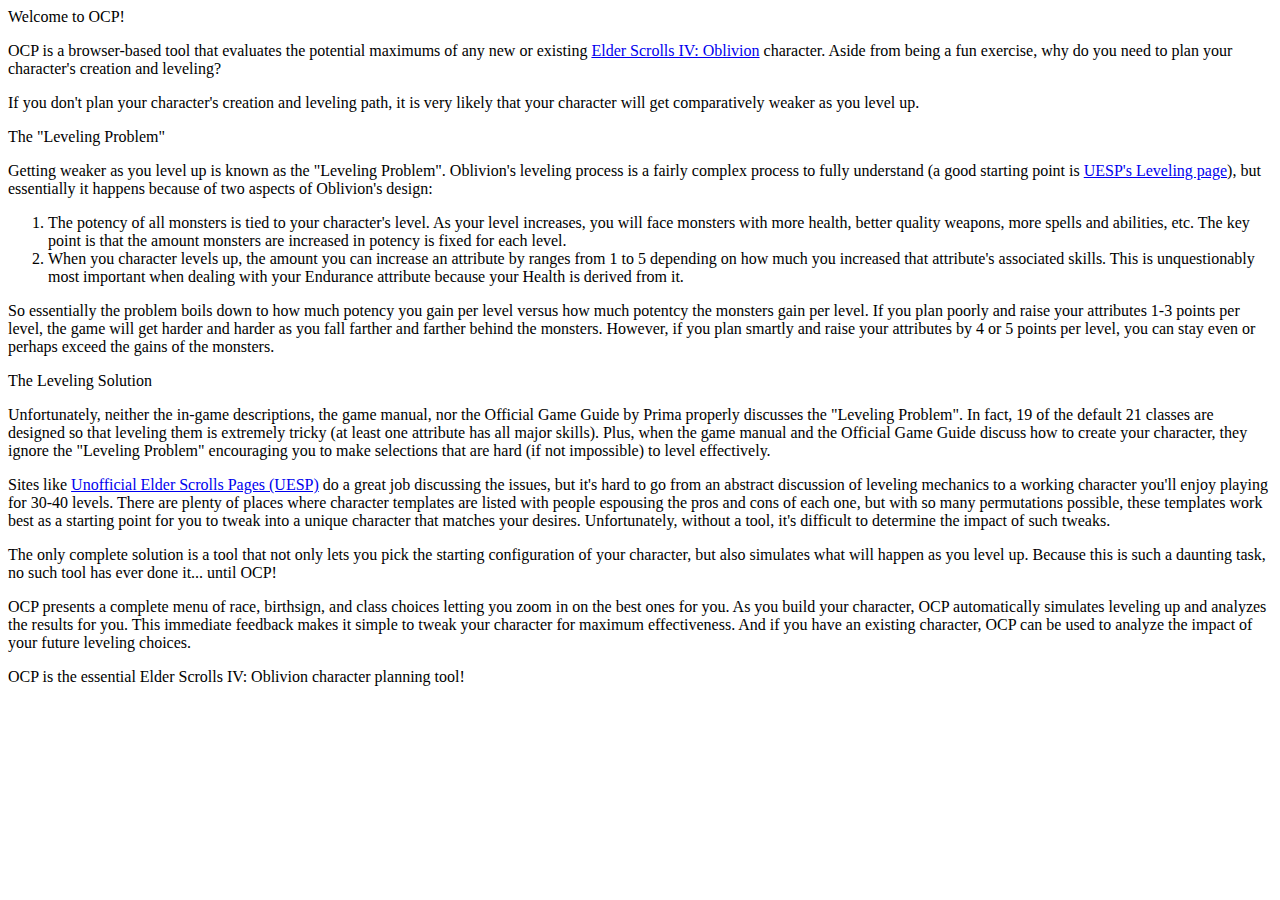
<file: ocp/partials/home.html>
<!-- saved from url=(0038)http://ocp.uesp.net/partials/home.html -->
<html><head><meta http-equiv="Content-Type" content="text/html; charset=UTF-8"></head><body><div id="home">
    <div class="moduleSection">
        <div class="moduleTitle">Welcome to OCP!</div>
        <p>
            OCP is a browser-based tool that evaluates the potential maximums of any new or
            existing <a href="http://www.elderscrolls.com/">Elder Scrolls IV: Oblivion</a>
            character. Aside from being a fun exercise, why do you need to plan your character's
            creation and leveling?
        </p>

        <p class="homeOcpReason">
            If you don't plan your character's creation and leveling path, it is
            <span class="majorEmphasis">very likely</span> that your character will get
            comparatively <span class="majorEmphasis">weaker</span> as you level up.
        </p>

        <div class="moduleSubsection">
            <div class="moduleSubtitle">The "Leveling Problem"</div>
            <p>
                Getting weaker as you level up is known as the "Leveling Problem".
                Oblivion's leveling process is a fairly complex process to fully understand (a
                good starting point is
                <a href="http://www.uesp.net/wiki/Oblivion:Leveling">UESP's Leveling page</a>),
                but essentially it happens because of two aspects of Oblivion's design:
            </p>

            <ol>
                <li>
                    The potency of all monsters is tied to your character's level. As your level
                    increases, you will face monsters with more health, better quality weapons,
                    more spells and abilities, etc. The key point is that the
                    <span class="majorEmphasis">amount</span> monsters are increased in potency is
                    <span class="majorEmphasis">fixed</span> for each level.
                </li>
                <li>
                    When you character levels up, the amount you can increase an attribute by
                    ranges from 1 to 5 depending on how much you increased that attribute's
                    associated skills. This is unquestionably most important when dealing with
                    your Endurance attribute because your Health is derived from it.
                </li>
            </ol>

            <p>
                So essentially the problem boils down to how much potency you gain per level
                versus how much potentcy the monsters gain per level. If you plan poorly and raise
                your attributes 1-3 points per level, the game will get harder and harder as you
                fall farther and farther behind the monsters. However, if you plan smartly and
                raise your attributes by 4 or 5 points per level, you can stay even or perhaps
                exceed the gains of the monsters.
            </p>
        </div>

        <div class="moduleSubsection">
            <div class="moduleSubtitle">The Leveling Solution</div>
            <p>
                Unfortunately, neither the in-game descriptions, the game manual, nor the Official
                Game Guide by Prima properly discusses the "Leveling Problem". In fact,
                19 of the default 21 classes are designed so that leveling them is
                <span class="majorEmphasis">extremely</span> tricky (at least one attribute has
                all major skills). Plus, when the game manual and the Official Game Guide discuss
                how to create your character, they ignore the "Leveling Problem"
                encouraging you to make selections that are hard (if not impossible) to level
                effectively.
            </p>
            <p>
                Sites like
                <a href="http://www.uesp.net/">Unofficial Elder Scrolls Pages (UESP)</a> do a
                great job discussing the issues, but it's hard to go from an abstract discussion
                of leveling mechanics to a working character you'll enjoy playing for 30-40
                levels. There are plenty of places where character templates are listed with
                people espousing the pros and cons of each one, but with so many permutations
                possible, these templates work best as a starting point for you to tweak into a
                unique character that matches your desires. Unfortunately, without a tool, it's
                difficult to determine the impact of such tweaks.
            </p>
            <p>
                The only complete solution is a tool that not only lets you pick the starting
                configuration of your character, but also simulates what will happen as you level
                up. Because this is such a daunting task, no such tool has ever done it... until
                OCP!
            </p>
            <p>
                OCP presents a complete menu of race, birthsign, and class choices letting you
                zoom in on the best ones for you. As you build your character, OCP automatically
                simulates leveling up and analyzes the results for you. This immediate feedback
                makes it simple to tweak your character for maximum effectiveness. And if you have
                an existing character, OCP can be used to analyze the impact of your future
                leveling choices.
            </p>
            <p class="homeOcpSolution">
                OCP is the essential Elder Scrolls IV: Oblivion character planning tool!
            </p>
        </div>
    </div>
</div></body></html>
</file>
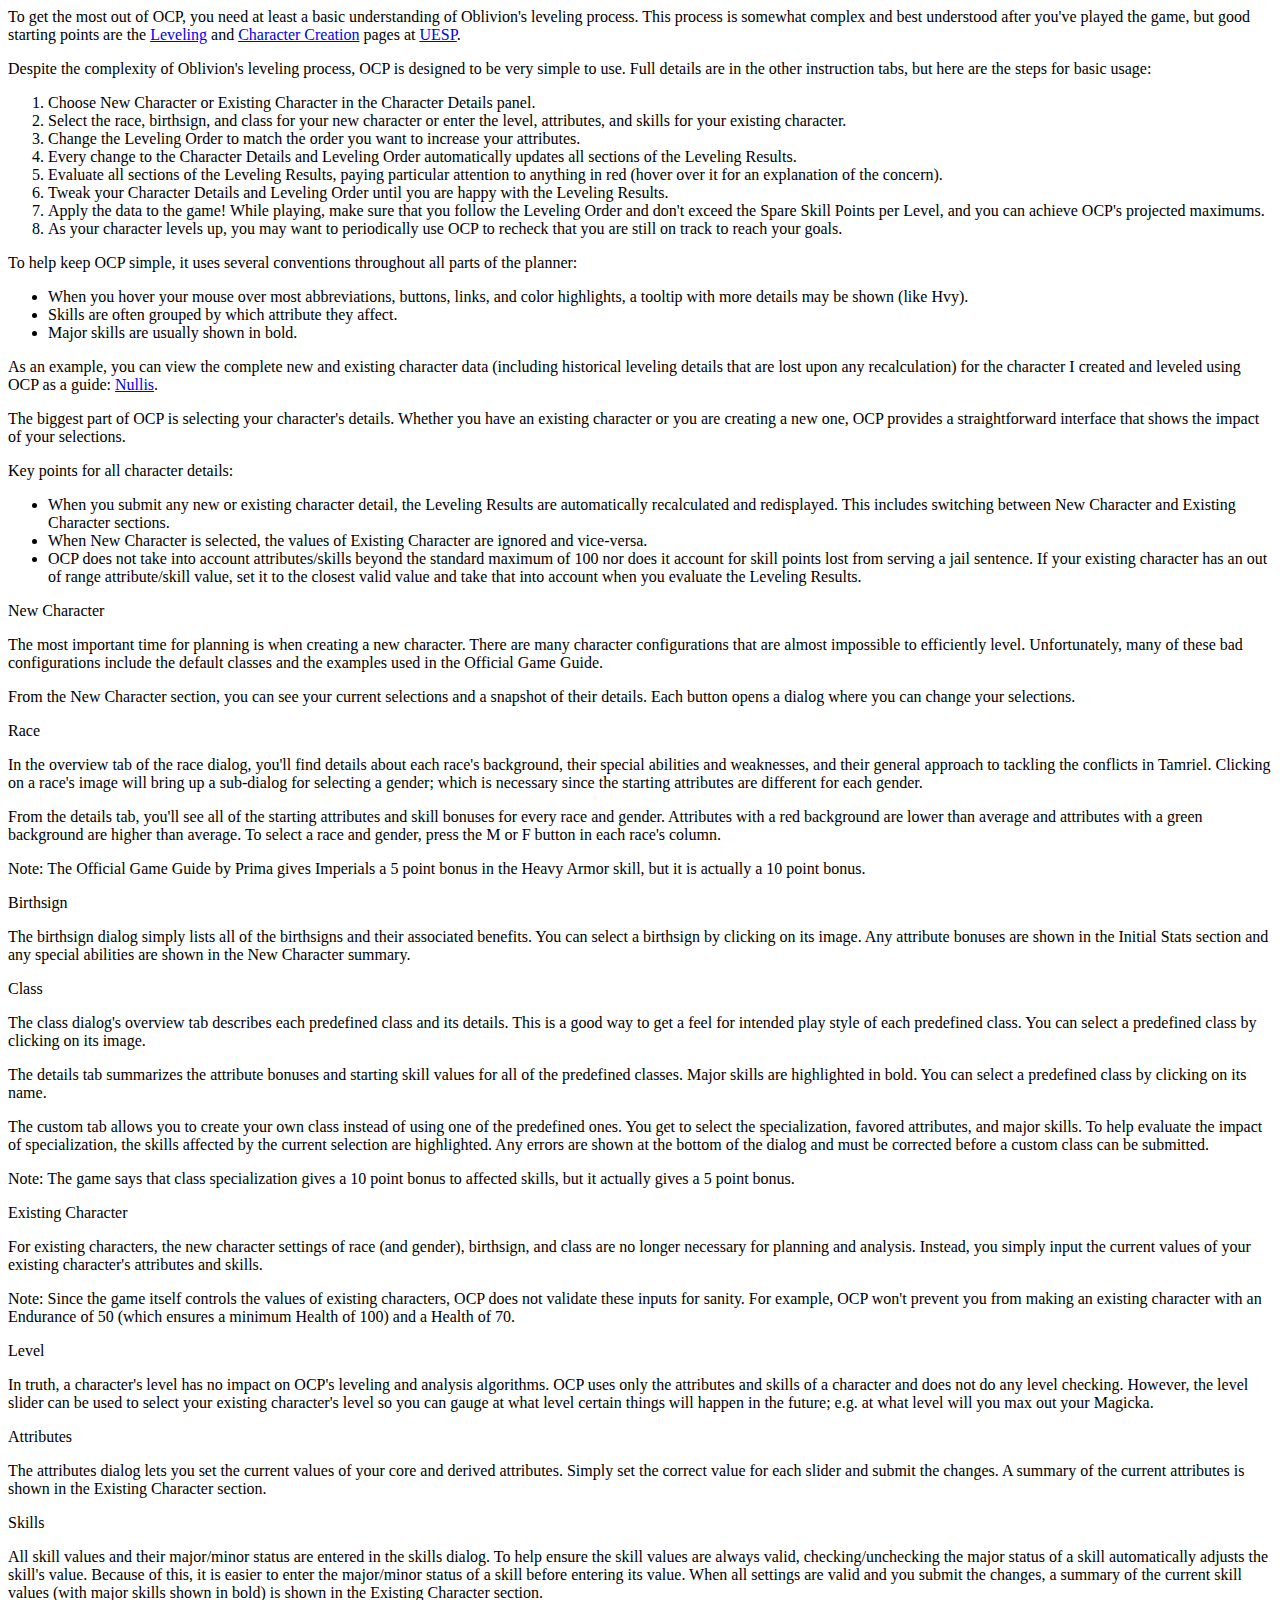
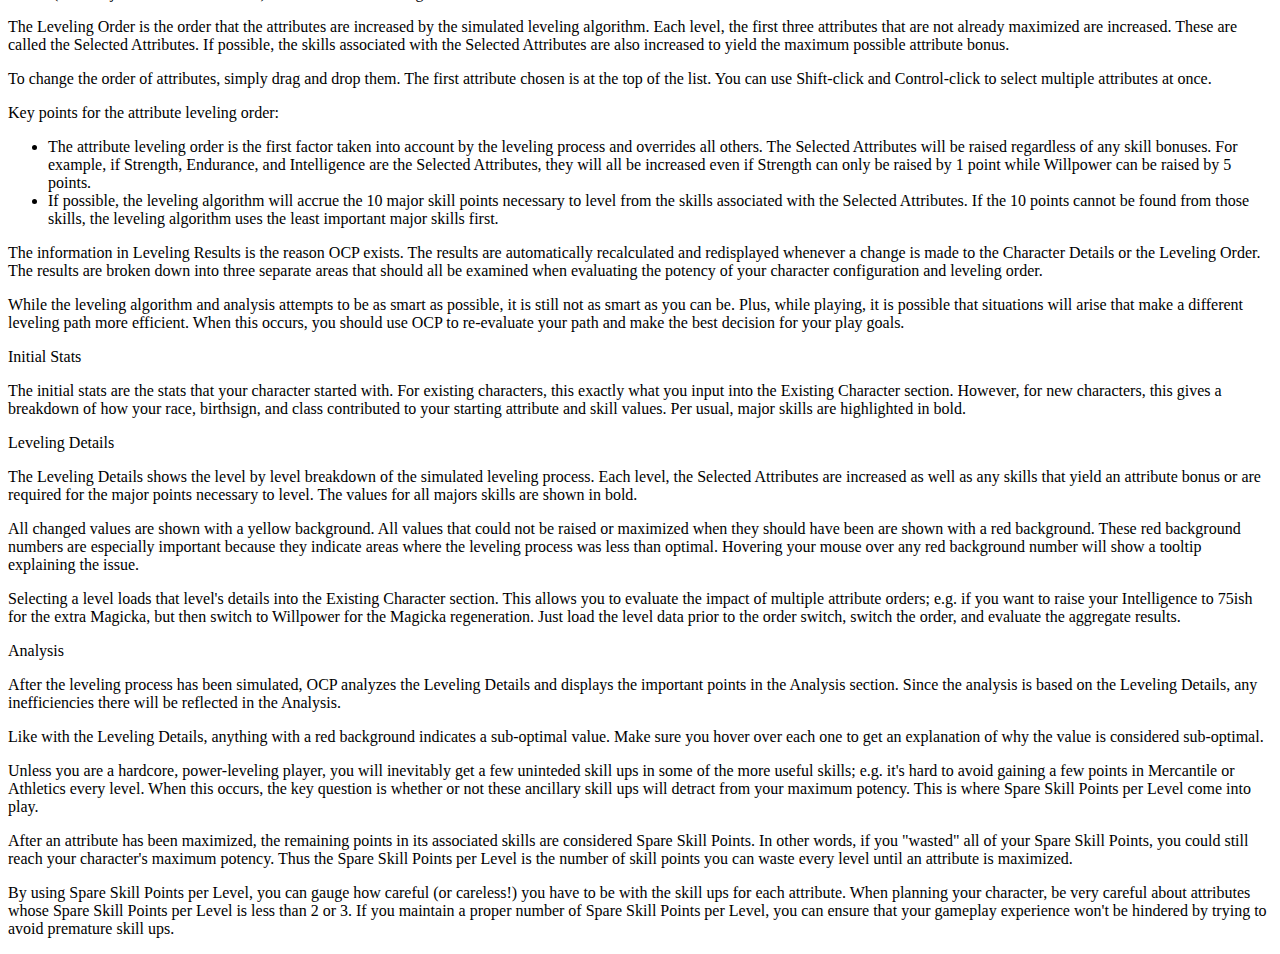
<file: ocp/partials/instructions.html>
<!-- saved from url=(0046)http://ocp.uesp.net/partials/instructions.html -->
<html><head><meta http-equiv="Content-Type" content="text/html; charset=UTF-8"></head><body><div dojotype="dijit.layout.TabContainer" id="instructions">

    <!-- Overview -->
    <div dojotype="dijit.layout.ContentPane" id="instructionsOverview" title="Overview" selected="true">
        <div class="moduleSection">
            <p>
                To get the most out of OCP, you need at least a basic understanding of Oblivion's
                leveling process. This process is somewhat complex and best understood after
                you've played the game, but good starting points are the
                <a href="http://www.uesp.net/wiki/Oblivion:Leveling">Leveling</a> and
                <a href="http://www.uesp.net/wiki/Oblivion:Character_Creation">Character
                    Creation</a> pages at <a href="http://www.uesp.net/">UESP</a>.
            </p>
            <p>
                Despite the complexity of Oblivion's leveling process, OCP is designed to be very
                simple to use. Full details are in the other instruction tabs, but here are the
                steps for basic usage:
            </p>
            <ol>
                <li>
                    Choose <span class="plannerSection">New Character</span> or
                    <span class="plannerSection">Existing Character</span> in the
                    <span class="plannerSection">Character Details</span> panel.
                </li>
                <li>
                    Select the race, birthsign, and class for your new character or enter the
                    level, attributes, and skills for your existing character.
                </li>
                <li>
                    Change the <span class="plannerSection">Leveling Order</span> to match the
                    order you want to increase your attributes.
                </li>
                <li>
                    Every change to the <span class="plannerSection">Character Details</span> and
                    <span class="plannerSection">Leveling Order</span> automatically updates all
                    sections of the <span class="plannerSection">Leveling Results</span>.
                </li>
                <li>
                    Evaluate all sections of the
                    <span class="plannerSection">Leveling Results</span>, paying particular
                    attention to anything in red (hover over it for an explanation of the
                    concern).
                </li>
                <li>
                    Tweak your <span class="plannerSection">Character Details</span> and
                    <span class="plannerSection">Leveling Order</span> until you are happy with
                    the <span class="plannerSection">Leveling Results</span>.
                </li>
                <li>
                    Apply the data to the game! While playing, make sure that you follow the
                    <span class="plannerSection">Leveling Order</span> and don't exceed the
                    <span class="instructKeyword">Spare Skill Points per Level</span>, and you can
                    achieve OCP's projected maximums.
                </li>
                <li>
                    As your character levels up, you may want to periodically use OCP to recheck
                    that you are still on track to reach your goals.
                </li>
            </ol>

            <p>
                To help keep OCP simple, it uses several conventions throughout all parts of the
                planner:
            </p>
            <ul>
                <li>
                    When you hover your mouse over most abbreviations, buttons, links, and color
                    highlights, a tooltip with more details may be shown (like
                    <span class="majorSkill" title="Hvy is the abbreviation for the Heavy Armor skill">Hvy</span>).
                </li>
                <li>
                    Skills are often grouped by which attribute they affect.
                </li>
                <li>
                    Major skills are usually shown in <span class="majorSkill">bold</span>.
                </li>
            </ul>

            <p>
                As an example, you can view the complete new and existing character
                data (including historical leveling details that are lost upon any
                recalculation) for the character I created and leveled using OCP as a guide:
                <a href="javascript:ocp.nullis.safeSetNow();">Nullis</a>.
            </p>
        </div>
    </div>

    <!-- Character Details -->
    <div dojotype="dijit.layout.ContentPane" id="instructionsDetails" title="Character Details">
        <div class="moduleSection">
            <p>
                The biggest part of OCP is selecting your character's details. Whether you have an
                existing character or you are creating a new one, OCP provides a straightforward
                interface that shows the impact of your selections.
            </p>
            <p>
                Key points for all character details:
            </p>
            <ul>
                <li>
                    When you submit any new or existing character detail, the
                    <span class="plannerSection">Leveling Results</span> are automatically
                    recalculated and redisplayed. This includes switching between
                    <span class="plannerSection">New Character</span> and
                    <span class="plannerSection">Existing Character</span> sections.
                </li>
                <li>
                    When <span class="plannerSection">New Character</span> is selected, the values
                    of <span class="plannerSection">Existing Character</span> are ignored and
                    vice-versa.
                </li>
                <li>
                    OCP does not take into account attributes/skills beyond the standard maximum
                    of 100 nor does it account for skill points lost from serving a jail sentence.
                    If your existing character has an out of range attribute/skill value, set it
                    to the closest valid value and take that into account when you evaluate the
                    <span class="plannerSection">Leveling Results</span>.
                </li>
            </ul>
        </div>

        <div class="moduleSection">
            <div class="moduleTitle">New Character</div>
            <p>
                The most important time for planning is when creating a new character. There are
                many character configurations that are almost impossible to efficiently level.
                Unfortunately, many of these bad configurations include the default classes and
                the examples used in the Official Game Guide.
            </p>
            <p>
                From the <span class="plannerSection">New Character</span> section, you can see
                your current selections and a snapshot of their details. Each button opens a
                dialog where you can change your selections.
            </p>

            <div class="moduleSubsection">
                <div class="moduleSubtitle">Race</div>
                <p>
                    In the overview tab of the race dialog, you'll find details about each race's
                    background, their special abilities and weaknesses, and their general approach
                    to tackling the conflicts in Tamriel. Clicking on a race's image will bring up
                    a sub-dialog for selecting a gender; which is necessary since the starting
                    attributes are different for each gender.
                </p>
                <p>
                    From the details tab, you'll see all of the starting attributes and skill
                    bonuses for every race and gender. Attributes with a red background are lower
                    than average and attributes with a green background are higher than average.
                    To select a race and gender, press the M or F button in each race's column.
                </p>
                <p class="instructNote">
                    <span>Note:</span> The Official Game Guide by Prima gives Imperials a 5 point
                    bonus in the Heavy Armor skill, but it is actually a 10 point bonus.
                </p>
            </div>

            <div class="moduleSubsection">
                <div class="moduleSubtitle">Birthsign</div>
                <p>
                    The birthsign dialog simply lists all of the birthsigns and their associated
                    benefits. You can select a birthsign by clicking on its image. Any attribute
                    bonuses are shown in the <span class="plannerSection">Initial Stats</span>
                    section and any special abilities are shown in the
                    <span class="plannerSection">New Character</span> summary.
                </p>
            </div>

            <div class="moduleSubsection">
                <div class="moduleSubtitle">Class</div>
                <p>
                    The class dialog's overview tab describes each predefined class and its
                    details. This is a good way to get a feel for intended play style of each
                    predefined class. You can select a predefined class by clicking on its image.
                </p>
                <p>
                    The details tab summarizes the attribute bonuses and starting skill values for
                    all of the predefined classes. Major skills are highlighted in
                    <span class="majorSkill">bold</span>. You can select a predefined class by
                    clicking on its name.
                </p>
                <p>
                    The custom tab allows you to create your own class instead of using one of the
                    predefined ones. You get to select the specialization, favored attributes, and
                    major skills. To help evaluate the impact of specialization, the skills
                    affected by the current selection are highlighted. Any errors are shown at the
                    bottom of the dialog and must be corrected before a custom class can be
                    submitted.
                </p>
                <p class="instructNote">
                    <span>Note:</span> The game says that class specialization gives a 10 point
                    bonus to affected skills, but it actually gives a 5 point bonus.
                </p>
            </div>
        </div>

        <div class="moduleSection">
            <div class="moduleTitle">Existing Character</div>
            <p>
                For existing characters, the new character settings of race (and gender),
                birthsign, and class are no longer necessary for planning and analysis. Instead,
                you simply input the current values of your existing character's attributes and
                skills.
            </p>
            <p class="instructNote">
                <span>Note:</span> Since the game itself controls the values of existing
                characters, OCP does not validate these inputs for sanity. For example, OCP won't
                prevent you from making an existing character with an Endurance of 50 (which
                ensures a minimum Health of 100) and a Health of 70.
            </p>

            <div class="moduleSubsection">
                <div class="moduleSubtitle">Level</div>
                <p>
                    In truth, a character's level has no impact on OCP's leveling and analysis
                    algorithms. OCP uses only the attributes and skills of a character and does
                    not do any level checking. However, the level slider can be used to select
                    your existing character's level so you can gauge at what level certain things
                    will happen in the future; e.g. at what level will you max out your Magicka.
                </p>
            </div>

            <div class="moduleSubsection">
                <div class="moduleSubtitle">Attributes</div>
                <p>
                    The attributes dialog lets you set the current values of your core and derived
                    attributes. Simply set the correct value for each slider and submit the
                    changes. A summary of the current attributes is shown in the
                    <span class="plannerSection">Existing Character</span> section.
                </p>
            </div>

            <div class="moduleSubsection">
                <div class="moduleSubtitle">Skills</div>
                <p>
                    All skill values and their major/minor status are entered in the skills
                    dialog. To help ensure the skill values are always valid, checking/unchecking
                    the major status of a skill automatically adjusts the skill's value. Because
                    of this, it is easier to enter the major/minor status of a skill before
                    entering its value. When all settings are valid and you submit the changes, a
                    summary of the current skill values (with major skills shown in
                    <span class="majorSkill">bold</span>) is shown in the
                    <span class="plannerSection">Existing Character</span> section.
                </p>
            </div>
        </div>
    </div>

    <!-- Leveling Order -->
    <div dojotype="dijit.layout.ContentPane" id="instructionsOrder" title="Leveling Order">
        <div class="moduleSection">
            <p>
                The <span class="plannerSection">Leveling Order</span> is the order that the
                attributes are increased by the simulated leveling algorithm. Each level, the
                first three attributes that are not already maximized are increased. These are
                called the <span class="instructKeyword">Selected Attributes</span>. If
                possible, the skills associated with the
                <span class="instructKeyword">Selected Attributes</span> are also increased to
                yield the maximum possible attribute bonus.
            </p>
            <p>
                To change the order of attributes, simply drag and drop them. The first
                attribute chosen is at the top of the list. You can use Shift-click and
                Control-click to select multiple attributes at once.
            </p>
            <p>
                Key points for the attribute leveling order:
            </p>
            <ul>
                <li>
                    The attribute leveling order is the first factor taken into account by the
                    leveling process and overrides all others. The
                    <span class="instructKeyword">Selected Attributes</span> will be raised
                    regardless of any skill bonuses. For example, if Strength, Endurance, and
                    Intelligence are the
                    <span class="instructKeyword">Selected Attributes</span>, they will all be
                    increased even if Strength can only be raised by 1 point while Willpower can
                    be raised by 5 points.
                </li>
                <li>
                    If possible, the leveling algorithm will accrue the 10 major skill points
                    necessary to level from the skills associated with the
                    <span class="instructKeyword">Selected Attributes</span>. If the 10 points
                    cannot be found from those skills, the leveling algorithm uses the least
                    important major skills first.
                </li>
            </ul>
        </div>
    </div>

    <!-- Leveling Results -->
    <div dojotype="dijit.layout.ContentPane" id="instructionsResults" title="Leveling Results">
        <div class="moduleSection">
            <p>
                The information in <span class="plannerSection">Leveling Results</span> is the
                reason OCP exists. The results are automatically recalculated and redisplayed
                whenever a change is made to the
                <span class="plannerSection">Character Details</span> or the
                <span class="plannerSection">Leveling Order</span>. The results are broken down
                into three separate areas that should all be examined when evaluating the potency
                of your character configuration and leveling order.
            </p>
            <p>
                While the leveling algorithm and analysis attempts to be as smart as possible, it
                is still not as smart as you can be. Plus, while playing, it is possible that
                situations will arise that make a different leveling path more efficient. When
                this occurs, you should use OCP to re-evaluate your path and make the best
                decision for your play goals.
            </p>

            <div class="moduleSubsection">
                <div class="moduleSubtitle">Initial Stats</div>
                <p>
                    The initial stats are the stats that your character started with. For existing
                    characters, this exactly what you input into the
                    <span class="plannerSection">Existing Character</span> section. However, for
                    new characters, this gives a breakdown of how your race, birthsign, and class
                    contributed to your starting attribute and skill values. Per usual, major
                    skills are highlighted in <span class="majorSkill">bold</span>.
                </p>
            </div>

            <div class="moduleSubsection">
                <div class="moduleSubtitle">Leveling Details</div>
                <p>
                    The <span class="plannerSection">Leveling Details</span> shows the level by
                    level breakdown of the simulated leveling process. Each level, the
                    <span class="instructKeyword">Selected Attributes</span> are increased as well
                    as any skills that yield an attribute bonus or are required for the major
                    points necessary to level. The values for all majors skills are shown in
                    <span class="majorSkill">bold</span>.
                </p>
                <p>
                    All changed values are shown with a yellow background. All values that could
                    not be raised or maximized when they should have been are shown with a red
                    background. These red background numbers are especially important because they
                    indicate areas where the leveling process was less than optimal. Hovering your
                    mouse over any red background number will show a tooltip explaining the issue.
                </p>
                <p>
                    Selecting a level loads that level's details into the
                    <span class="plannerSection">Existing Character</span> section. This allows
                    you to evaluate the impact of multiple attribute orders; e.g. if you want to
                    raise your Intelligence to 75ish for the extra Magicka, but then switch to
                    Willpower for the Magicka regeneration. Just load the level data prior to the
                    order switch, switch the order, and evaluate the aggregate results.
                </p>
            </div>

            <div class="moduleSubsection">
                <div class="moduleSubtitle">Analysis</div>
                <p>
                    After the leveling process has been simulated, OCP analyzes the
                    <span class="plannerSection">Leveling Details</span> and displays the
                    important points in the <span class="plannerSection">Analysis</span> section.
                    Since the analysis is based on the
                    <span class="plannerSection">Leveling Details</span>, any inefficiencies there
                    will be reflected in the <span class="plannerSection">Analysis</span>.
                </p>
                <p>
                    Like with the <span class="plannerSection">Leveling Details</span>, anything
                    with a red background indicates a sub-optimal value. Make sure you hover over
                    each one to get an explanation of why the value is considered sub-optimal.
                </p>
                <p>
                    Unless you are a hardcore, power-leveling player, you will inevitably get a
                    few uninteded skill ups in some of the more useful skills; e.g. it's hard to
                    avoid gaining a few points in Mercantile or Athletics every level. When this
                    occurs, the key question is whether or not these ancillary skill ups will
                    detract from your maximum potency. This is where
                    <span class="instructKeyword">Spare Skill Points per Level</span> come into
                    play.
                </p>
                <p>
                    After an attribute has been maximized, the remaining points in its associated
                    skills are considered <span class="instructKeyword">Spare Skill Points</span>.
                    In other words, if you "wasted" all of your
                    <span class="instructKeyword">Spare Skill Points</span>, you could still reach
                    your character's maximum potency. Thus the
                    <span class="instructKeyword">Spare Skill Points per Level</span> is the
                    number of skill points you can waste every level until an attribute is
                    maximized.
                </p>
                <p>
                    By using <span class="instructKeyword">Spare Skill Points per Level</span>,
                    you can gauge how careful (or careless!) you have to be with the skill ups for
                    each attribute. When planning your character, be very careful about attributes
                    whose <span class="instructKeyword">Spare Skill Points per Level</span> is
                    less than 2 or 3. If you maintain a proper number of
                    <span class="instructKeyword">Spare Skill Points per Level</span>, you can
                    ensure that your gameplay experience won't be hindered by trying to avoid
                    premature skill ups.
                </p>
            </div>
        </div>
    </div>
</div>
</body></html>
</file>
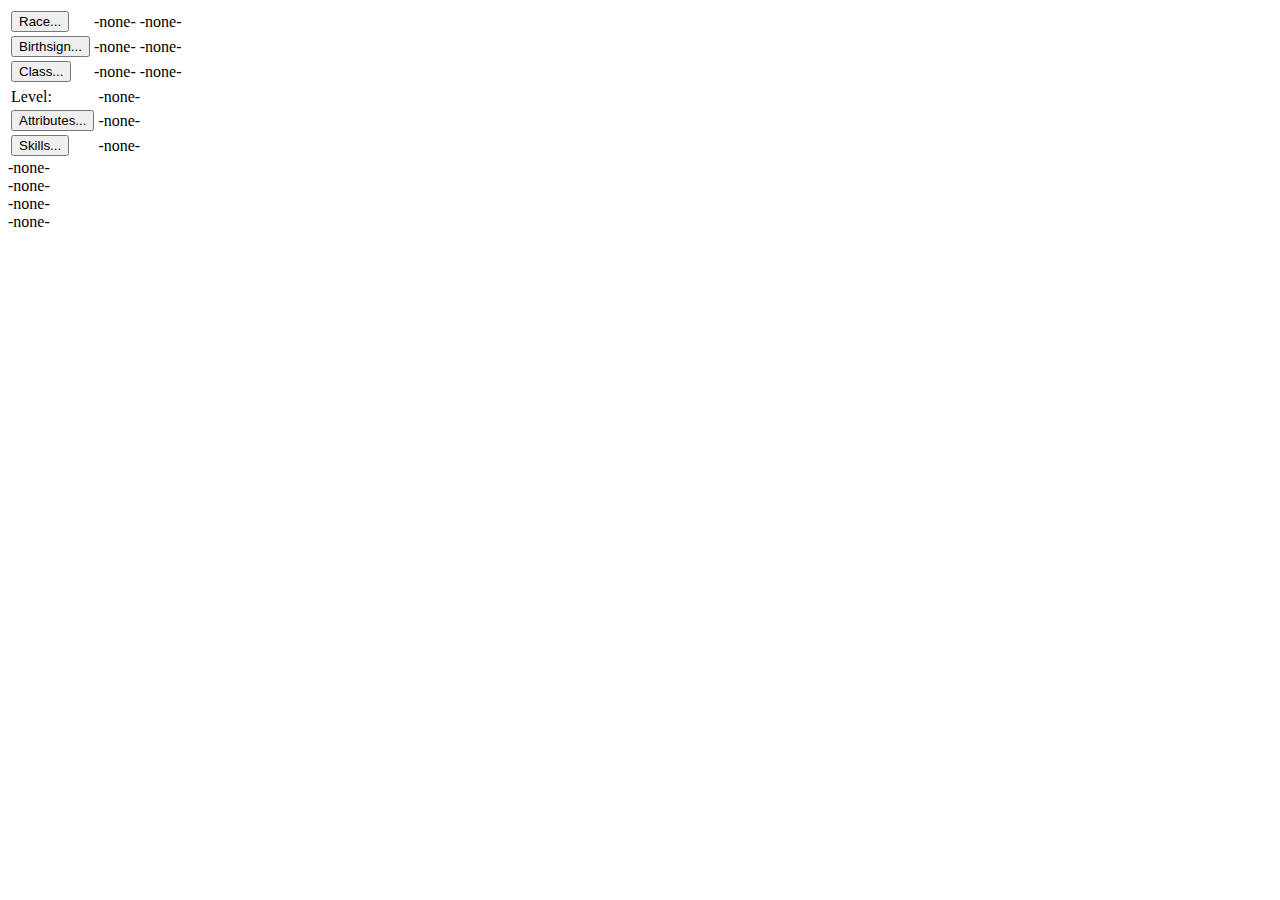
<file: ocp/partials/planner.html>
<!-- saved from url=(0041)http://ocp.uesp.net/partials/planner.html -->
<html><head><meta http-equiv="Content-Type" content="text/html; charset=UTF-8"></head><body><div dojotype="dijit.layout.BorderContainer" id="planner" livesplitters="true">

    <!-- The center panel is for character data input -->
    <div dojotype="ocp.widget.TitledContentPane" id="plannerInputPane" region="center" title="Character Details" splitter="true">

        <!-- This div allows stackContainter's doLayout=false to properly size the contents.
             Without these, the content is sized assuming the StackController is zero height;
             so when the StackController is actually rendered, we get scrollbars in the pane.
             TODO: Useful info in this post?
             TODO: http://www.dojotoolkit.org/forum/dijit-dijit-0-9/dijit-support/
             TODO:     fix-tabs-dolayout-false-look-right -->
        <div>
            <!-- Buttons for the stack container -->
            <span dojotype="dijit.layout.StackController" id="inputStackController" containerid="inputStackContainer">
                <!-- Contents generated by Dojo -->
            </span>

            <!-- See anonymous div above for why doLayout=false -->
            <div dojotype="dijit.layout.StackContainer" id="inputStackContainer" dolayout="false">

                <!-- Info for a new character -->
                <div dojotype="dijit.layout.ContentPane" id="inputNewCharacter" title="New Character">
                    <!-- Value and Details contents maintained by OCP -->
                    <table id="inputTable">
                    <tbody>
                        <tr>
                            <td>
                                <button dojotype="dijit.form.Button" id="raceDialogButton" onclick="dijit.byId(&#39;raceDialog&#39;).show()">
                                    Race...
                                </button>
                            </td>
                            <td id="raceValue" class="selectedValue">-none-</td>
                            <td id="raceSpecials" title="Special abilities and weaknesses for this Race">-none-</td>
                        </tr>

                        <tr>
                            <td>
                                <button dojotype="dijit.form.Button" id="birthDialogButton" onclick="dijit.byId(&#39;birthDialog&#39;).show()">
                                    Birthsign...
                                </button>
                            </td>
                            <td id="birthValue" class="selectedValue">-none-</td>
                            <td id="birthSpecials" title="Special abilities for this Birthsign">-none-</td>
                        </tr>

                        <tr>
                            <td>
                                <button dojotype="dijit.form.Button" id="classDialogButton" onclick="dijit.byId(&#39;classDialog&#39;).show()">
                                    Class...
                                </button>
                            </td>
                            <td id="classValue" class="selectedValue">-none-</td>
                            <td id="classDetails" title="Details for this class">-none-</td>
                        </tr>
                    </tbody>
                    </table>
                </div>

                <!-- Info for an existing character -->
                <div dojotype="dijit.layout.ContentPane" id="inputExistingCharacter" title="Existing Character">
                    <!-- Value and Details contents maintained by OCP -->
                    <table>
                    <tbody>
                        <tr>
                            <td class="selectedName">Level:</td>
                            <td id="levelValue" class="selectedValue">-none-</td>
                            <td id="levelSliderContainer"></td>
                        </tr>

                        <tr>
                            <td>
                                <button dojotype="dijit.form.Button" id="attrDialogButton" onclick="dijit.byId(&#39;attrDialog&#39;).show()">
                                    Attributes...
                                </button>
                            </td>
                            <td colspan="2" id="attrValues">-none-</td>
                        </tr>

                        <tr>
                            <td>
                                <button dojotype="dijit.form.Button" id="skillDialogButton" onclick="dijit.byId(&#39;skillDialog&#39;).show()">
                                    Skills...
                                </button>
                            </td>
                            <td colspan="2" id="skillValues">-none-</td>
                        </tr>
                    </tbody>
                    </table>
                </div>
            </div>
        </div>
    </div>

    <!-- The right panel is for the order necessary for the leveling process -->
    <div dojotype="ocp.widget.TitledContentPane" id="plannerOrderPane" region="right" title="Leveling Order">
        <div id="attrOrderDndSource" class="dndContainer">
            <!-- Contents inserted by OCP -->
        </div>
    </div>

    <!-- The bottom panel displays the results -->
    <div dojotype="ocp.widget.TitledContentPane" id="plannerResultsPane" region="bottom" title="Leveling Results" splitter="true">

        <!-- This div allows stackContainter's doLayout=false to properly size the contents.
             Without these, the content is sized assuming the StackController is zero height;
             so when the StackController is actually rendered, we get scrollbars in the pane.
             TODO: Useful info in this post?
             TODO: http://www.dojotoolkit.org/forum/dijit-dijit-0-9/dijit-support/
             TODO:     fix-tabs-dolayout-false-look-right -->
        <div>
            <!-- Buttons for the stack container -->
            <span dojotype="dijit.layout.StackController" containerid="resultsStackContainer">
                <!-- Contents generated by Dojo -->
            </span>

            <!-- See anonymous div above for why doLayout=false -->
            <div dojotype="dijit.layout.StackContainer" id="resultsStackContainer" dolayout="false">

                <!-- Initial stats (contents managed by OCP) -->
                <div dojotype="dijit.layout.ContentPane" id="resultsInitialPane" title="Initial Stats">
                    <div id="resultsInitialAttrs">-none-</div>
                    <div id="resultsInitialSkills">-none-</div>
                </div>

                <!-- Leveling details (contents managed by OCP) -->
                <div dojotype="dijit.layout.ContentPane" id="resultsLevelingPane" title="Leveling Details">
                    -none-
                </div>

                <!-- Resulting analysis (contents managed by OCP) -->
                <div dojotype="dijit.layout.ContentPane" id="resultsAnalysisPane" title="Analysis">
                    -none-
                </div>
            </div>
        </div>
    </div>
</div>


<!-- Race selection dialog (start not displayed in case scripts are off) -->
<div dojotype="dijit.Dialog" id="raceDialog" title="Choose Your Character&#39;s Race and Gender" style="display:none">
    <div dojotype="dijit.layout.TabContainer" id="raceTabContainer">

        <!-- Overview with descriptions and pictures -->
        <div dojotype="dijit.layout.ContentPane" id="raceOverviewPane" title="Overview" selected="true">
            <!-- Contents generated by OCP -->
        </div>

        <!-- Hard core details -->
        <div dojotype="dijit.layout.ContentPane" id="raceDetailsPane" title="Detailed Stats">
            <!-- Contents generated by OCP -->
        </div>
    </div>
</div>


<!-- Birthsign selection dialog (start not displayed in case scripts are off) -->
<div dojotype="dijit.Dialog" id="birthDialog" title="Choose Your Character&#39;s Birthsign" style="display:none">
    <div dojotype="dijit.layout.ContentPane" id="birthContainer">
        <div id="birthIntro">
            In Tamriel, persons born under certain constellations are said to be
            "fortunate in their aspects". Such persons are often blessed --
            or cursed -- with remarkable abilities or weaknesses as a result of the
            magical conjunctions of celestial influences.
        </div>
        <!-- Additional contents generated by OCP -->
    </div>
</div>


<!-- Class selection dialog (start not displayed in case scripts are off) -->
<div dojotype="dijit.Dialog" id="classDialog" title="Choose Your Character&#39;s Class" style="display:none">
    <div dojotype="dijit.layout.TabContainer" id="classTabContainer">

        <!-- Overview of predefined classes with descriptions and pictures -->
        <div dojotype="dijit.layout.ContentPane" id="classOverviewPane" title="Overview" selected="true">
            <!-- Contents generated by OCP -->
        </div>

        <!-- Hard core details of predefined classes -->
        <div dojotype="dijit.layout.ContentPane" id="classDetailsPane" title="Detailed Stats">
            <!-- Contents generated by OCP -->
        </div>

        <!-- Creation of a custom class -->
        <div dojotype="dijit.layout.ContentPane" id="classCustomPane" title="Custom">

            <!-- Specialization inputs -->
            <div id="classSpecContainer" class="classCustomInputs">
                <!-- Contents generated by OCP -->
            </div>

            <!-- Favored Attribute inputs -->
            <div id="classFavAttrsContainer" class="classCustomInputs">
                <!-- Contents generated by OCP -->
            </div>

            <!-- Skill inputs -->
            <div id="classSkillContainer" class="classCustomInputs">
                <!-- Contents generated by OCP -->
            </div>

            <!-- Footer -->
            <div class="dialogFooter">
                <!-- Buttons -->
                <div class="dialogFooterButtons">
                    <button dojotype="dijit.form.Button" id="classDialogSubmit" type="submit" title="Accept changes and close dialog">Done</button>
                    <button dojotype="dijit.form.Button" onclick="ocp.clazz.classDialog.undo()" title="Undo changes but keep dialog open">Undo</button>
                    <button dojotype="dijit.form.Button" type="reset" onclick="ocp.clazz.classDialog.reset()" title="Reset everything to initial values">Reset</button>
                    <button dojotype="dijit.form.Button" onclick="ocp.clazz.classDialog.cancel()" title="Abort changes and close dialog">Cancel</button>
                </div>

                <!-- Validity status of inputs -->
                <div id="classDialogValidity" class="dialogFooterStatus">
                    <!-- Contents generated by OCP -->
                </div>
            </div>
        </div>
    </div>
</div>


<!-- Existing character's attributes dialog (start not displayed in case scripts are off) -->
<div dojotype="dijit.Dialog" id="attrDialog" title="Existing Character&#39;s Attributes" style="display:none">
    <div dojotype="dijit.layout.ContentPane" id="attrContainer">

        <!-- Core attributes -->
        <div id="coreAttrContainer">
            <!-- Contents generated by OCP -->
        </div>

        <!-- Derived attributes -->
        <div id="derivedAttrContainer">
            <!-- Contents generated by OCP -->
        </div>

        <!-- TODO: Add note reminding user derived attrs are not checked against core attrs
             TODO: in any way; e.g. could have str=100 but enc=150 (should be 500). -->

        <!-- Buttons to manage the dialog -->
        <div class="dialogFooter">
            <div class="dialogFooterButtons">
                <button dojotype="dijit.form.Button" type="submit" title="Accept changes and close dialog">Done</button>
                <button dojotype="dijit.form.Button" onclick="ocp.existing.attrDialog.undo()" title="Undo changes but keep dialog open">Undo</button>
                <button dojotype="dijit.form.Button" onclick="ocp.existing.attrDialog.reset()" title="Reset everything to initial values">Reset</button>
                <button dojotype="dijit.form.Button" onclick="ocp.existing.attrDialog.cancel()" title="Abort changes and close dialog">Cancel</button>
            </div>
        </div>
    </div>
</div>


<!-- Existing character's skills dialog (start not displayed in case scripts are off) -->
<div dojotype="dijit.Dialog" id="skillDialog" title="Existing Character&#39;s Skills" style="display:none">
    <div dojotype="dijit.layout.ContentPane" id="skillContainer">

        <!-- Skills -->
        <div id="skillInputsContainer">
            <!-- Contents generated by OCP -->
        </div>

        <!-- Footer -->
        <div class="dialogFooter">
            <!-- Buttons -->
            <div class="dialogFooterButtons">
                <button dojotype="dijit.form.Button" id="skillDialogSubmit" type="submit" title="Accept changes and close dialog">Done</button>
                <button dojotype="dijit.form.Button" onclick="ocp.existing.skillDialog.undo()" title="Undo changes but keep dialog open">Undo</button>
                <button dojotype="dijit.form.Button" type="reset" onclick="ocp.existing.skillDialog.reset()" title="Reset everything to initial values">Reset</button>
                <button dojotype="dijit.form.Button" onclick="ocp.existing.skillDialog.cancel()" title="Abort changes and close dialog">Cancel</button>
            </div>

            <!-- Validity status of inputs -->
            <div id="skillDialogValidity" class="dialogFooterStatus">
                <!-- Contents generated by OCP -->
            </div>
        </div>
    </div>
</div>


<!-- Load/Save utility dialog -->
<div dojotype="dijit.Dialog" id="loadsaveDialog" title="Load/Save Character Configurations" style="display:none">
    <div dojotype="dijit.layout.ContentPane" id="loadSaveContainer">

        <p>Sorry, but neither loading nor saving is supported yet.</p>

        <div class="dialogFooterButtons">
            <button dojotype="dijit.form.Button" onclick="ocp.util.loadsave.hideDialog()" title="Close dialog">Close</button>
        </div>
    </div>
</div>


<!-- Print utility dialog -->
<div dojotype="dijit.Dialog" id="printDialog" title="Print Character Details and Results" style="display:none">
    <div dojotype="dijit.layout.ContentPane" id="printContainer">

        <p>Sorry, but printing is not supported yet.</p>

        <div class="dialogFooterButtons">
            <button dojotype="dijit.form.Button" onclick="ocp.util.print.hideDialog()" title="Close dialog">Close</button>
        </div>
    </div>
</div>
</body></html>
</file>
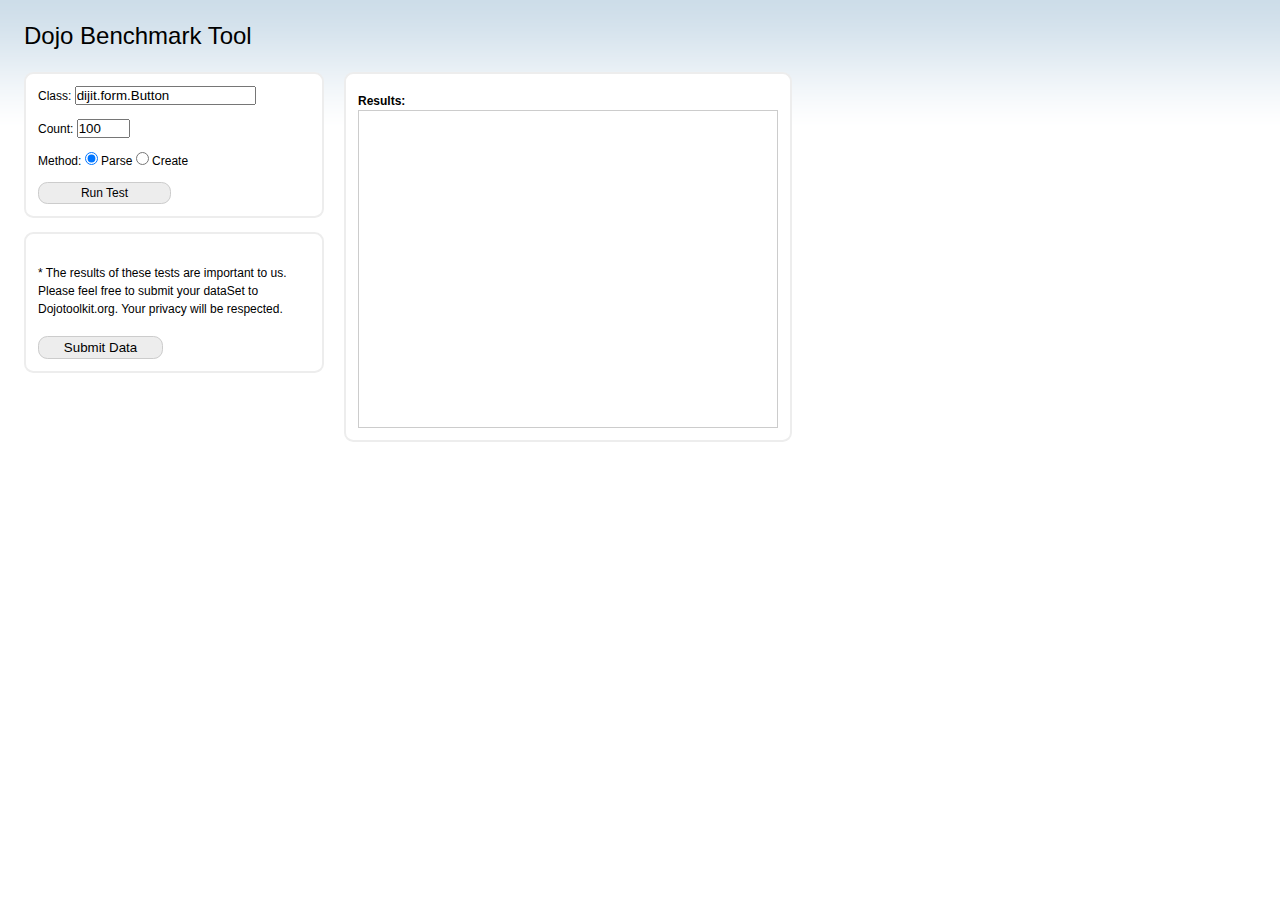
<file: ocp/dijit/bench/benchTool.html>
<!DOCTYPE HTML PUBLIC "-//W3C//DTD HTML 4.01//EN"
        "http://www.w3.org/TR/html4/strict.dtd">
<html>
<head>
	<title>Dojo interactive benchmark tool</title>

	<style>
		@import "../../dijit/themes/tundra/tundra.css";
		@import "../../dojo/resources/dojo.css";
		@import "../../dijit/tests/css/dijitTests.css";

		#limbo {
			display: none;
		}
		#theContainer {
			float:left; 
			display: block; padding:12px; padding-top:0; 
			width:420px; margin-left:20px; 
			background-color:#fff; 
			-moz-border-radius:8pt 8pt;
			-webkit-border-radius:7pt;
			border:2px solid #ededed; 
		}	
		#leftControl { float:left; width:300px; } 
		#testControl, #submitControl { border:2px solid #ededed; padding:12px; -moz-border-radius:8pt 8pt;  
			-webkit-border-radius:7pt;
			background-color:#fff; 
		}
		#results {  overflow:auto; height:300px; border:1px solid #ccc; color:darkred; padding:8px;  }
		#results li { list-style-type: none; } 
		#results ul { margin:0; padding:0; } 
		.runHolder, .submitButton { 
			border:1px solid #ccc; padding:3px; 
			-moz-border-radius:8pt 8pt; 
			-webkit-border-radius:7pt;
			text-align:center; 
			cursor:pointer; background-color:#ededed; display:block; width:125px; 
		}

	</style>


	<script type="text/javascript" src="../../dojo/dojo.js"></script>
	<script type="text/javascript">
		// basic stats are located at http://dante.dojotoolkit.org/benchmarks/
		
		dojo.require("dojo.fx"); 
		dojo.require("dijit.dijit"); 
		dojo.require("dojo.parser");

		// setup global variables
		var masterResults = { clientNavigator: navigator.userAgent, dataSet: [], errors: [] }
		var isRunning = false; 
		var theCount, theClass, runner = null;
		var testCount = 0;
		
		dojo.addOnLoad(function(){
			theCount = dojo.byId('countNode');
			theClass = dojo.byId('classNode');
			runner = dojo.byId('runner'); 
			masterResults.dojoVersion = dojo.version.toString(); 
		});
		

		function _toggleRunMsg(){
			var newMsg = (isRunning) ? " Run Test " : " Running ..."
			dojo.fx.chain([
				dojo.fadeOut({
					node:runner,
					duration:200,
					onEnd: function(){
						runner.innerHTML = newMsg;
						isRunning=!isRunning;
					}
				}),
				dojo.fadeIn({ node:runner, duration: 200 })
			]).play();
		}

		function runTest(){
			if(isRunning){ return; }
			_toggleRunMsg();
			setTimeout(function(){ _runRealTest(); },1000);
		}

		function _runRealTest(){

			var _error = false; 
			var count = theCount.value;
			var aclass = theClass.value.toString(); 
			var theMethod = (dojo.byId('parse').checked) ? "parse" : "create"; 
			var tmpNode = document.createElement('div');
			try{
				dojo.require(aclass);
				dojo.addOnLoad(function(){
					switch(theMethod){
						case "parse" : 
							var tmpString = []; 
							for(var i=0; i<count; i++){
								tmpString.push('<div dojoType="', aclass, '"></div>');
							}
							tmpNode.innerHTML = tmpString.join(""); 
							var tmpTimer = new Date().getTime();
							dojo.parser.parse(tmpNode); 
							var endTime = new Date().getTime() - tmpTimer; 
							break;
						case "create" : 
							var construction = dojo.getObject(aclass); 
							var tmpTimer = new Date().getTime();
							for(var i=0; i<count; i++){
								var tmp = new construction({}); 
								tmpNode.appendChild(tmp.domNode); 
							}	
							var endTime = new Date().getTime() - tmpTimer;
						break;
					}

					var average = (endTime / count);
					var msg = "It took: "+endTime+"ms to "+theMethod+" "+count+" "+aclass+" widgets"+
						"<br>(average: "+average+" ms/widget)<br><br>"; 

					masterResults.dataSet.push({
						testNum: ++testCount,
						dijit: aclass,
						testCount: count,
						testAverage: average,	
						testMethod: theMethod,
						testTime: endTime
					});

					dojo.byId("results").innerHTML += msg;
					setTimeout(function(){ _toggleRunMsg(); },250); 

					// Nodes have to be in the document for IE7 to GC them.
					// Do this after generating the widgets to dispel 
					// notion that widget parents have to be in document 
					// a-priori.
					dojo.byId("limbo").appendChild(tmpNode);
				
				});
			}catch(e){
				
				setTimeout(function(){ _toggleRunMsg(); },250); 
				console.error("Ooops:", e); 
			}

		}

		function doDebug(){
			var key = escape(dojo.toJson(masterResults));
			dojo.byId('hiddenHolder').value = key;
			return true;
		}

	</script>
</head>
<body class="tundra">
	<div id="limbo"></div>
	<h1 class="testTitle">Dojo Benchmark Tool</h1>

	<div id="leftControl">
		<div id="testControl">

		Class: <input type="text" name="dijit" id="classNode" value="dijit.form.Button"><br><br>
		Count: <input type="text" name="count" id="countNode" value="100" size="4" ><br><br>
		
		Method: <label for="parse">
				<input type="radio" name="theMethod" value="parse" id="parse" checked="on"> Parse 
			</label>
			<label for="create">
				<input type="radio" name="theMethod" value="create" id="create"> Create
			</label>

		<br><br>
		<span onclick="runTest()" class="runHolder"><span id="runner"> Run Test </span></span>

		</div>
		
		<br>

		<div id="submitControl">
		<p>
		* The results of these tests are important to us.  Please feel free to submit your dataSet
		to Dojotoolkit.org. Your privacy will be respected. 
				
		</p>
			<div id="hiddenResults">
				<form id="resultForm" action="http://dante.dojotoolkit.org/benchmarks/submit.php" 
					method="POST" onsubmit="doDebug()">
					<input type="hidden" id="hiddenHolder" value="" name="key">	
					<input type="submit" value=" Submit Data " class="submitButton">
				</form>
			</div>
		</div>
	</div>

	<div id="theContainer"><h3>Results:</h3><div id="results"></div></div>
	
</body>
</html>
</file>
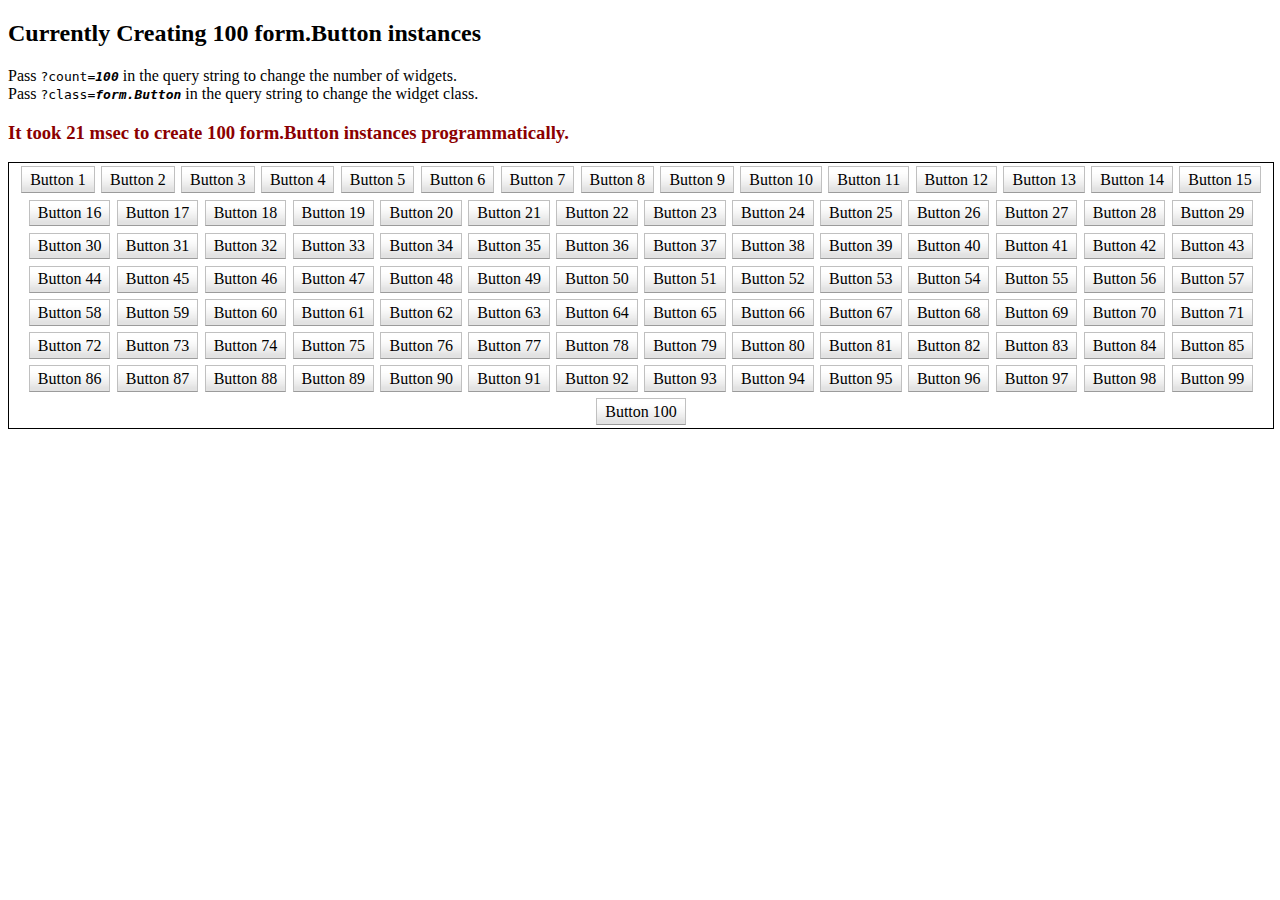
<file: ocp/dijit/bench/create_widgets.html>
<!DOCTYPE HTML PUBLIC "-//W3C//DTD HTML 4.01//EN"
        "http://www.w3.org/TR/html4/strict.dtd">
<html>
	<head>
		<title>PROGRAMMATIC - Dojo Widget Creation Test</title>
		<script type="text/javascript" src="../../dojo/dojo.js"></script>
		<script type="text/javascript" src="../dijit.js"></script>
		<script type="text/javascript">
			var queryCount = location.search.match(/count=(\d*)/);
			var count = (queryCount ? parseInt(queryCount[1]) : 100);
			var queryClass = location.search.match(/class=([a-zA-z.]*)/);
			var className = (queryClass ? queryClass[1] : "form.Button");

			dojo.require("dijit." + className);
			dojo.require("dojo.parser");
			logMessage = window.alert;
		</script>
		<style type="text/css">
			@import "../themes/tundra/tundra.css";
			/* group multiple buttons in a row */
			.box {
				display: block;
				text-align: center;
			}
			.box .dojoButton {
				width: 80px;
				margin-right: 10px;
			}
			.dojoButtonContents {
				font-size: 1.6em;
			}

			#buttonContainer {
				border: 1px solid black;
				width: 100%;
			}

			#results {
				color: darkred;
			}
		</style>
	</head>
	<body class=tundra>
		<script language='javascript'>
			document.write("<h2>Currently Creating "+count+" "+className+" instances</h2>");
		</script>
		Pass <code>?count=<i><b>100</b></i></code> in the query string to change the number of widgets.<br>
		Pass <code>?class=<i><b>form.Button</b></i></code> in the query string to change the widget class.
		<h3 id="results"></h3>

		<div id="buttonContainer" class='box'></div>
		<br>
		<script type="text/javascript">
			// See if we can make a widget in script and attach it to the DOM ourselves.
			var constructor = dojo.getObject("dijit."+className);
			function makeEm(){
				var container = dojo.byId("buttonContainer");
				var t0 = new Date().getTime();
				for (var i = 1; i <= count; i++) {
					var it =
						new constructor(
								{label:"Button "+i, onclick:'logMessage("clicked simple")'}
							);
					container.appendChild(it.domNode);
					it.domNode.style.display = '';
				}
				var t1 = new Date().getTime();
				dojo.byId("results").innerHTML = "It took " + (t1 - t0) + " msec to create " + count + " "+className+" instances programmatically.";
			}
			dojo.addOnLoad(makeEm);
		</script>
	</body>
</html>
</file>
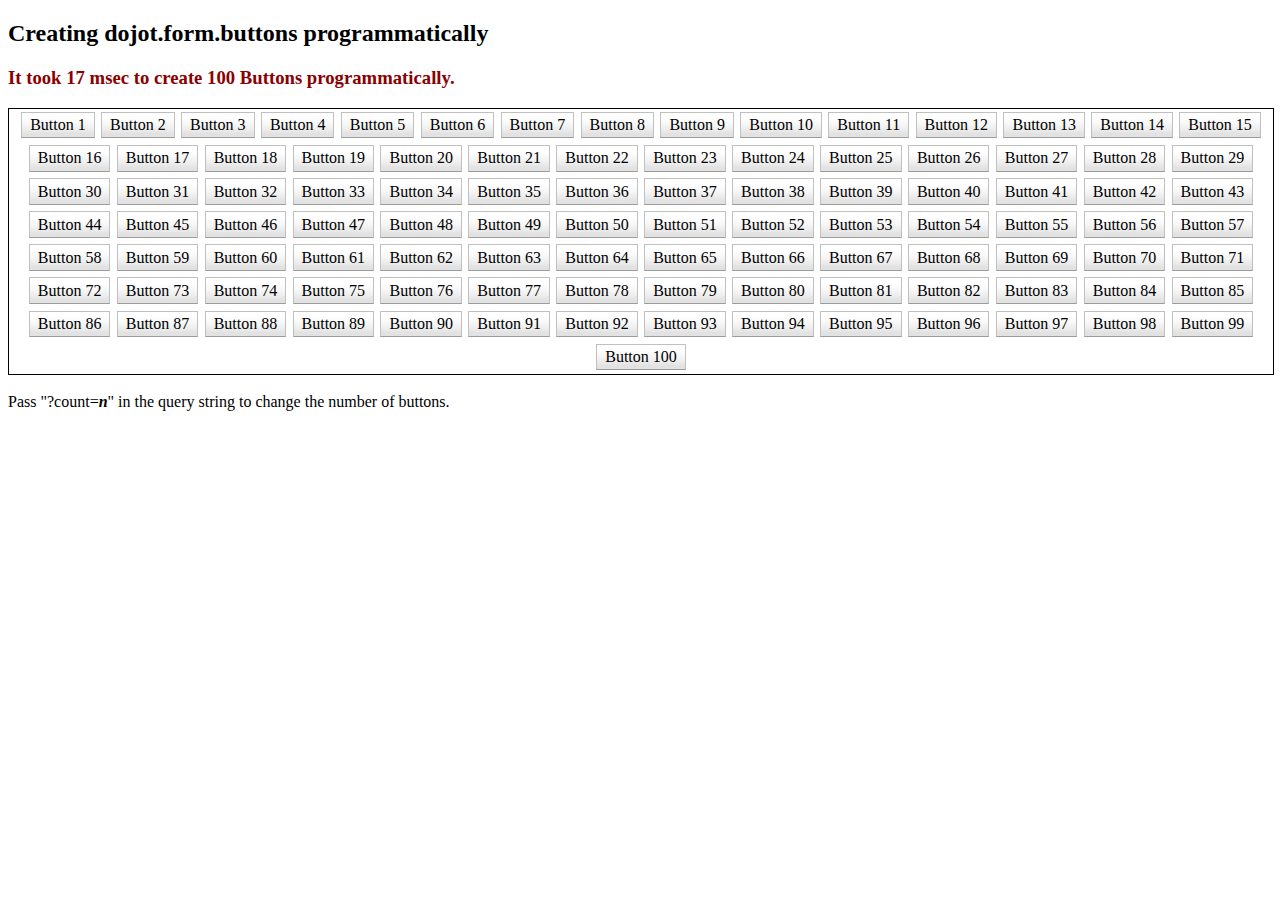
<file: ocp/dijit/bench/test_Button-programmatic.html>
<!DOCTYPE HTML PUBLIC "-//W3C//DTD HTML 4.01//EN"
        "http://www.w3.org/TR/html4/strict.dtd">
<html>
        <head>
		<title>PROGRAMMATIC - Dojo Button 100 Test</title>
	<script type="text/javascript" src="../../dojo/dojo.js" XdjConfig='isDebug: true, debugAtAllCosts: true'></script>
	<script type="text/javascript">
		dojo.require("dijit.form.Button");
		dojo.require("dojo.parser");
		logMessage = window.alert;
	</script>

<style>

	@import "../themes/tundra/tundra.css";

	/* group multiple buttons in a row */
	.box {
		display: block;
		text-align: center;
	}
	.box .dojoButton {
		width:80px;
		margin-right: 10px;
	}
	.dojoButtonContents {
		font-size: 1.6em;
	}

	#buttonContainer {
		border:1px solid black;
		width:100%;
	}

	#results {
		color:darkred;
	}

</style>
        </head>
<body class=tundra>
<h2>Creating dojot.form.buttons programmatically</h2>
<h3 id="results"></h3>

<div id="buttonContainer" class='box'></div>

<br>
Pass "?count=<i><b>n</b></i>" in the query string to change the number of buttons.

<script type="text/javascript">
// See if we can make a widget in script and attach it to the DOM ourselves.

function makeEm() {
	var queryCount = location.search.match(/count=(\d*)/);
	var count = (queryCount ? parseInt(queryCount[1]) : 100);
	var container = dojo.byId("buttonContainer");
	var t0 = new Date().getTime();
	for (var i = 1; i <= count; i++) {
		var it =
			new dijit.form.Button(
					{label:"Button "+i, onclick:'logMessage("clicked simple")'}
				);
		container.appendChild(it.domNode);
		it.domNode.style.display = '';
	}
	var t1 = new Date().getTime();
	dojo.byId("results").innerHTML = "It took " + (t1 - t0) + " msec to create " + count + " Buttons programmatically.";
}
dojo.addOnLoad(makeEm);


</script>

</body>
</html>
</file>
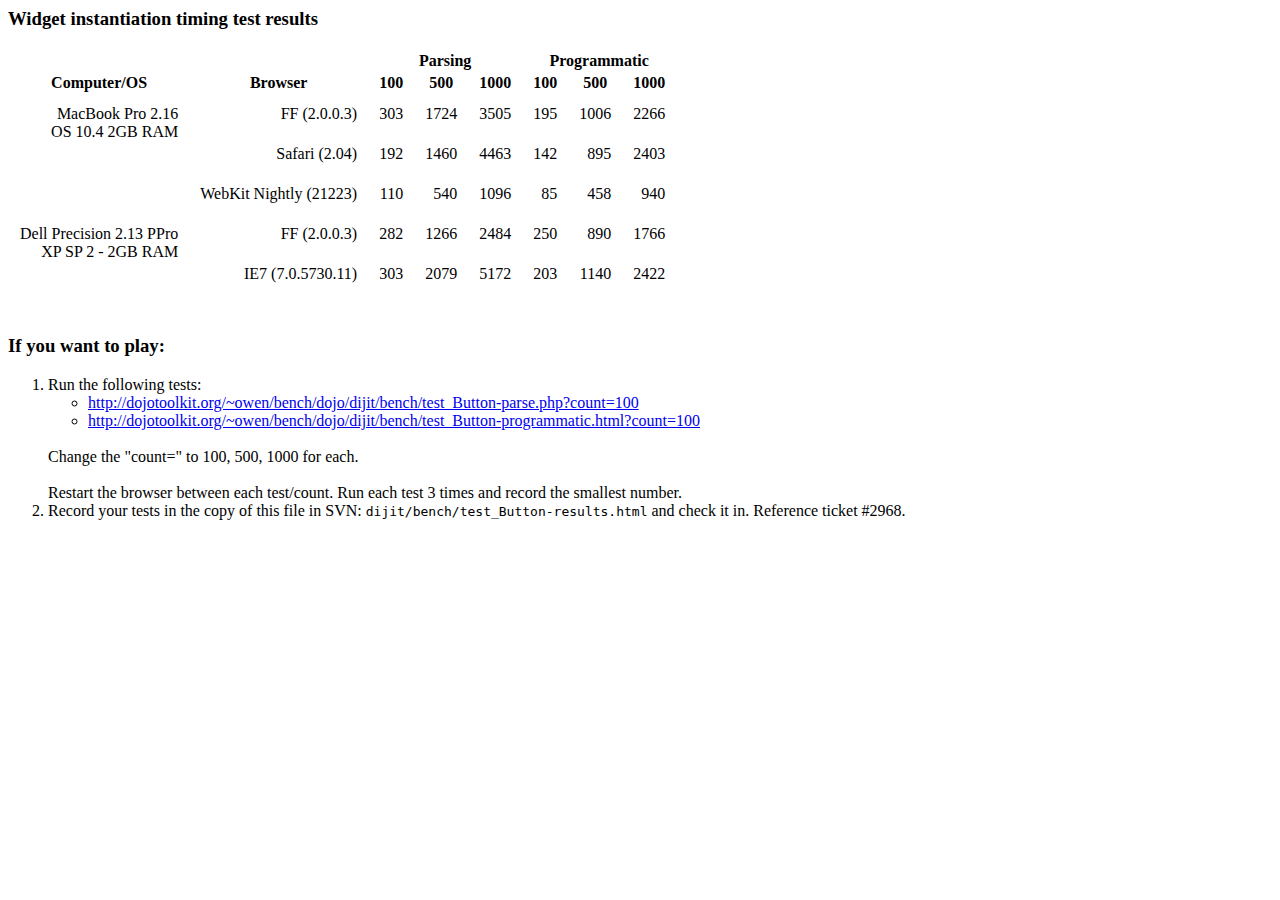
<file: ocp/dijit/bench/test_button-results.html>
<html>
<style>
	th	{	vertical-align:bottom;	}
	td {
		padding:10px;
		text-align:right;
	}
	.computer	{	vertical-align:top;	}
</style>
<body>
<h3>Widget instantiation timing test results</h3>

<table>

<tr><th rowspan=2>Computer/OS</th><th rowspan=2>Browser</th><th colspan=3>Parsing</th><th colspan=3>Programmatic</th></tr>
<tr>														<th>100</th><th>500</th><th>1000</th><th>100</th><th>500</th><th>1000</th></tr>
<tr><td class='computer' rowspan=3>MacBook Pro 2.16<br> OS 10.4 2GB RAM</td>
	<td>FF (2.0.0.3)</td>
	<td>303</td><td>1724</td><td>3505</td>
	<td>195</td><td>1006</td><td>2266</td>
</tr>
<tr><td>Safari (2.04)</td>
	<td>192</td><td>1460</td><td>4463</td>
	<td>142</td><td>895</td><td>2403</td>
</tr>
<tr><td>WebKit Nightly (21223)</td>
	<td>110</td><td>540</td><td>1096</td>
	<td>85</td><td>458</td><td>940</td>
</tr>


<tr><td class='computer' rowspan=2>Dell Precision 2.13 PPro<br> XP SP 2 - 2GB RAM</td>
	<td>FF (2.0.0.3)</td>
	<td>282</td><td>1266</td><td>2484</td>
	<td>250</td><td>890</td><td>1766</td>
</tr>

<tr>
	<td>IE7 (7.0.5730.11)</td>
	<td>303</td><td>2079</td><td>5172</td>
	<td>203</td><td>1140</td><td>2422</td>
</tr>

<tr><td><!--browser--></td>
	<td><!--100 parse--></td><td><!--500 parse--></td><td><!--1000 parse--></td>
	<td><!--100 code--></td><td><!--500 code--></td><td><!--1000 code--></td>
</tr>
</table>


<H3>If you want to play:</H3>
<p></p>
<ol>
	<li> Run the following tests:
		<ul>
			<li><a href='http://dojotoolkit.org/~owen/bench/dojo/dijit/bench/test_Button-parse.php?count=100'>http://dojotoolkit.org/~owen/bench/dojo/dijit/bench/test_Button-parse.php?count=100</a></li>
			<li><a href='http://dojotoolkit.org/~owen/bench/dojo/dijit/bench/test_Button-programmatic.html?count=100'>http://dojotoolkit.org/~owen/bench/dojo/dijit/bench/test_Button-programmatic.html?count=100</a></li>
		</ul>
		<br>
		Change the "count=" to 100, 500, 1000 for each.
		<br><br>
		Restart the browser between each test/count.  Run each test 3 times and record the smallest number.
	</li>
	<li>Record your tests in the copy of this file in SVN:  <code>dijit/bench/test_Button-results.html</code>  and check it in.  Reference ticket #2968.</li>
</ol>
</body>
</file>
<file: bashnin/bashnin_files/viewer.css>
html, body, div, span, applet, object, iframe,
h1, h2, h3, h4, h5, h6, p, blockquote, pre,
a, abbr, acronym, address, big, cite, code,
del, dfn, em, font, img, ins, kbd, q, s, samp,
small, strike, strong, sub, sup, tt, var,
b, u, i, center,
dl, dt, dd, ol, ul, li,
fieldset, form, label, legend,
table, caption, tbody, tfoot, thead, tr, th, td {
  margin: 0;
  padding: 0;
  border: 0;
  outline: 0;
  vertical-align: baseline;
  background: transparent; }

body {
  font-size: 10px;
  font-family: Arial, Helvetica, sans-serif; }

textarea, input, select {
  font-family: Helvetica, Arial, sans-serif;
  box-sizing: border-box; }

ol, ul {
  list-style: none; }

blockquote, q {
  quotes: none; }

:focus {
  outline: 0; }

ins {
  text-decoration: none; }

del {
  text-decoration: line-through; }

table {
  border-collapse: collapse;
  border-spacing: 0; }

a {
  cursor: pointer;
  text-decoration: none; }

html, body {
  height: 100%; }

body {
  overflow-x: auto;
  overflow-y: scroll; }

.wixSiteProperties {
  -webkit-font-smoothing: antialiased;
  -moz-osx-font-smoothing: grayscale;
  overflow: hidden; }

html.device-mobile-optimized {
  overflow-x: hidden; }

body.device-mobile-optimized {
  overflow-x: hidden;
  overflow-y: scroll; }
  body.device-mobile-optimized #SITE_CONTAINER {
    width: 320px;
    overflow-x: visible;
    margin: 0 auto;
    position: relative; }
  body.device-mobile-optimized > * {
    max-width: 100% !important; }
  body.device-mobile-optimized .SITE_ROOT {
    overflow-x: hidden;
    overflow-y: hidden; }
  body.device-mobile-optimized.disableSiteScroll {
    overflow-y: hidden; }
    body.device-mobile-optimized.disableSiteScroll.device-mobile {
      position: fixed; }

body.device-mobile-non-optimized #SITE_CONTAINER > :not(.mobile-non-optimized-overflow) .SITE_ROOT {
  overflow-x: hidden;
  overflow-y: auto; }

body.device-mobile-non-optimized.fullScreenMode {
  background-color: #5f6360; }
  body.device-mobile-non-optimized.fullScreenMode .SITE_ROOT,
  body.device-mobile-non-optimized.fullScreenMode #SITE_BACKGROUND,
  body.device-mobile-non-optimized.fullScreenMode #MOBILE_ACTIONS_MENU {
    visibility: hidden; }

body.fullScreenMode {
  overflow-x: hidden !important;
  overflow-y: hidden !important; }
  body.fullScreenMode.device-mobile-optimized #TINY_MENU {
    display: none; }

body.fullScreenMode-scrollable.device-mobile-optimized {
  overflow-x: hidden !important;
  overflow-y: auto !important; }
  body.fullScreenMode-scrollable.device-mobile-optimized .SITE_ROOT,
  body.fullScreenMode-scrollable.device-mobile-optimized #SITE_STRUCTURE {
    overflow-x: hidden !important;
    overflow-y: hidden !important; }
  body.fullScreenMode-scrollable.device-mobile-optimized #SITE_STRUCTURE,
  body.fullScreenMode-scrollable.device-mobile-optimized #SITE_BACKGROUND {
    height: auto !important; }

.SITE_ROOT {
  min-height: 100%;
  position: relative;
  margin: 0 auto; }

.POPUPS_ROOT {
  bottom: 0;
  left: 0;
  overflow: auto;
  position: fixed;
  right: 0;
  top: 0;
  z-index: 50; }
  .POPUPS_ROOT > div {
    /* page */
    margin: 0 auto; }

.fullScreenOverlay {
  z-index: 1000;
  position: fixed;
  left: 0;
  top: 0;
  right: 0;
  bottom: 0;
  display: -webkit-box;
  display: -webkit-flex;
  display: flex;
  -webkit-box-pack: center;
  -webkit-justify-content: center;
          justify-content: center;
  overflow-y: hidden; }
  .fullScreenOverlay > .fullScreenOverlayContent {
    margin: 0 auto;
    position: absolute;
    right: 0;
    top: 0;
    left: 0;
    bottom: 0;
    overflow: hidden; }

body[contenteditable] {
  overflow-x: auto;
  overflow-y: auto; }

.bold {
  font-weight: bold; }

.italic {
  font-style: italic; }

.underline {
  text-decoration: underline; }

.lineThrough {
  text-decoration: line-through; }

.singleLineText {
  white-space: nowrap;
  text-overflow: ellipsis; }

.alignLeft {
  text-align: left; }

.alignCenter {
  text-align: center; }

.alignRight {
  text-align: right; }

.alignJustify {
  text-align: justify; }

ul.font_100, ol.font_100 {
  color: #080808;
  font-family: 'Arial, Helvetica, sans-serif', serif;
  font-size: 10px;
  font-style: normal;
  font-variant: normal;
  font-weight: normal;
  margin: 0;
  text-decoration: none;
  line-height: normal;
  letter-spacing: normal; }
  ul.font_100 li, ol.font_100 li {
    margin-bottom: 12px; }

letter {
  position: relative;
  display: inline-block; }

word {
  display: inline-block;
  white-space: nowrap; }

word.space,
letter.space {
  display: inline; }

.wixapps-less-spacers-align.ltr {
  text-align: left; }

.wixapps-less-spacers-align.center {
  text-align: center; }

.wixapps-less-spacers-align.rtl {
  text-align: right; }

.wixapps-less-spacers-align > div,
.wixapps-less-spacers-align > a {
  display: inline-block !important; }

.flex_display {
  display: -webkit-box;
  display: -webkit-flex;
  display: flex; }

.flex_vbox {
  box-sizing: border-box;
  padding-top: 0.01em;
  padding-bottom: 0.01em; }

a.wixAppsLink img {
  cursor: pointer; }

.singleLine {
  white-space: nowrap;
  display: block;
  overflow: hidden;
  text-overflow: ellipsis;
  word-wrap: normal; }

[data-z-counter] {
  z-index: 0; }

[data-z-counter="0"] {
  z-index: auto; }

.circle-preloader {
  -webkit-animation: semi-rotate 1s 1ms linear infinite;
          animation: semi-rotate 1s 1ms linear infinite;
  height: 30px;
  left: 50%;
  margin-left: -15px;
  margin-top: -15px;
  overflow: hidden;
  position: absolute;
  top: 50%;
  -webkit-transform-origin: 100% 50%;
          transform-origin: 100% 50%;
  width: 15px; }
  .circle-preloader::before {
    content: '';
    top: 0;
    left: 0;
    right: -100%;
    bottom: 0;
    border: 3px solid currentColor;
    border-color: currentColor transparent transparent currentColor;
    border-radius: 50%;
    position: absolute;
    -webkit-transform: rotate(-45deg);
            transform: rotate(-45deg);
    -webkit-animation: inner-rotate 0.5s 1ms linear infinite alternate;
            animation: inner-rotate 0.5s 1ms linear infinite alternate;
    color: #7fccf7; }
  .circle-preloader::after {
    content: '';
    top: 0;
    left: 0;
    right: -100%;
    bottom: 0;
    border: 3px solid currentColor;
    border-color: currentColor transparent transparent currentColor;
    border-radius: 50%;
    position: absolute;
    -webkit-transform: rotate(-45deg);
            transform: rotate(-45deg);
    -webkit-animation: inner-rotate 0.5s 1ms linear infinite alternate;
            animation: inner-rotate 0.5s 1ms linear infinite alternate;
    color: #3899ec;
    opacity: 0; }
  .circle-preloader.white::before {
    color: #f0f0f0; }
  .circle-preloader.white::after {
    color: #dcdcdc; }

@-webkit-keyframes inner-rotate {
  to {
    opacity: 1;
    -webkit-transform: rotate(115deg);
            transform: rotate(115deg); } }

@keyframes inner-rotate {
  to {
    opacity: 1;
    -webkit-transform: rotate(115deg);
            transform: rotate(115deg); } }

@-webkit-keyframes semi-rotate {
  from {
    -webkit-animation-timing-function: ease-out;
            animation-timing-function: ease-out;
    -webkit-transform: rotate(180deg);
            transform: rotate(180deg); }
  45% {
    -webkit-transform: rotate(198deg);
            transform: rotate(198deg); }
  55% {
    -webkit-transform: rotate(234deg);
            transform: rotate(234deg); }
  to {
    -webkit-transform: rotate(540deg);
            transform: rotate(540deg); } }

@keyframes semi-rotate {
  from {
    -webkit-animation-timing-function: ease-out;
            animation-timing-function: ease-out;
    -webkit-transform: rotate(180deg);
            transform: rotate(180deg); }
  45% {
    -webkit-transform: rotate(198deg);
            transform: rotate(198deg); }
  55% {
    -webkit-transform: rotate(234deg);
            transform: rotate(234deg); }
  to {
    -webkit-transform: rotate(540deg);
            transform: rotate(540deg); } }

.hidden-comp-ghost-mode {
  opacity: 0.5; }

.g-transparent-a:link, .g-transparent-a:visited {
  border-color: transparent; }

.transitioning-comp {
  -webkit-transition-property: all;
  transition-property: all; }
  .transitioning-comp * {
    -webkit-transition: inherit;
    transition: inherit; }

.selectionSharerContainer {
  position: absolute;
  background-color: #ffffff;
  box-shadow: 0px 4px 10px 0px rgba(57, 86, 113, 0.24);
  width: 142px;
  height: 45px;
  border-radius: 100px;
  text-align: center; }
  .selectionSharerContainer:after {
    content: "";
    position: absolute;
    bottom: -10px;
    left: 42%;
    /*controls horizontal position */
    border-width: 10px 10px 0;
    /* vary these values to change the angle of the vertex */
    border-style: solid;
    border-color: #ffffff transparent;
    /* reduce the damage in FF3.0 */
    display: block;
    width: 0; }
  .selectionSharerContainer .selectionSharerOption {
    display: inline-block;
    cursor: pointer;
    vertical-align: top;
    margin: 14px 12px 12px 14px;
    z-index: -1; }
  .selectionSharerContainer .selectionSharerVerticalSeparator {
    margin-top: 9px;
    margin-bottom: 18px;
    background-color: #eaf7ff;
    height: 26px;
    width: 1px;
    display: inline-block; }
/*# sourceMappingURL=viewer.css.map */
</file>
<file: bashnin/bashnin_files/cyrillic.css>
/*
This CSS resource incorporates links to font software which is the valuable copyrighted
property of Monotype Imaging and/or its suppliers. You may not attempt to copy, install,
redistribute, convert, modify or reverse engineer this font software. Please contact Monotype
Imaging with any questions regarding Web fonts:  http://webfonts.fonts.com
*/

@font-face {
  font-family: "DIN-Next-W10-Light";
  src: url("//static.parastorage.com/services/third-party/fonts/user-site-fonts/fonts/3d009cd7-c8fe-40c0-93da-74f4ea8c530b.eot?#iefix");
  src: url("//static.parastorage.com/services/third-party/fonts/user-site-fonts/fonts/3d009cd7-c8fe-40c0-93da-74f4ea8c530b.eot?#iefix") format("eot"),url("//static.parastorage.com/services/third-party/fonts/user-site-fonts/fonts/a9e95a29-98a7-404a-90ee-1929ad09c696.woff") format("woff"),url("//static.parastorage.com/services/third-party/fonts/user-site-fonts/fonts/0a7663fd-eae8-4e50-a67a-225271f8cceb.ttf") format("truetype"),url("//static.parastorage.com/services/third-party/fonts/user-site-fonts/fonts/58ae9be9-5d95-44b6-8b6c-e6da6a46822c.svg#58ae9be9-5d95-44b6-8b6c-e6da6a46822c") format("svg");
}

@font-face {
  font-family: "Helvetica-LT-W10-Bold";
  src: url("//static.parastorage.com/services/third-party/fonts/user-site-fonts/fonts/9fe262dc-5a55-4d75-91a4-aed76bd32190.eot?#iefix");
  src: url("//static.parastorage.com/services/third-party/fonts/user-site-fonts/fonts/9fe262dc-5a55-4d75-91a4-aed76bd32190.eot?#iefix") format("eot"),url("//static.parastorage.com/services/third-party/fonts/user-site-fonts/fonts/0a3939d0-3833-4db3-8b85-f64c2b3350d2.woff") format("woff"),url("//static.parastorage.com/services/third-party/fonts/user-site-fonts/fonts/1b128d6d-126f-4c9c-8f87-3e7d30a1671c.ttf") format("truetype"),url("//static.parastorage.com/services/third-party/fonts/user-site-fonts/fonts/b791c850-fde1-48b3-adf0-8998d55b0866.svg#b791c850-fde1-48b3-adf0-8998d55b0866") format("svg");
}

@font-face {
  font-family: "Helvetica-LT-W10-Roman";
  src: url("//static.parastorage.com/services/third-party/fonts/user-site-fonts/fonts/686a6a06-e711-4bd2-b393-8504a497bb3c.eot?#iefix");
  src: url("//static.parastorage.com/services/third-party/fonts/user-site-fonts/fonts/686a6a06-e711-4bd2-b393-8504a497bb3c.eot?#iefix") format("eot"),url("//static.parastorage.com/services/third-party/fonts/user-site-fonts/fonts/6f8d1983-4d34-4fa4-9110-988f6c495757.woff") format("woff"),url("//static.parastorage.com/services/third-party/fonts/user-site-fonts/fonts/7903ee3f-e9ab-4bdc-b7d2-d232de2da580.ttf") format("truetype"),url("//static.parastorage.com/services/third-party/fonts/user-site-fonts/fonts/9c58e9ea-fdea-4b9c-b0f9-0a2157389ed0.svg#9c58e9ea-fdea-4b9c-b0f9-0a2157389ed0") format("svg");
}

@font-face {
  font-family: "Bodoni-Poster-W10";
  src: url("//static.parastorage.com/services/third-party/fonts/user-site-fonts/fonts/3f2ac2b4-0662-446d-8b8a-51738492ea04.eot?#iefix");
  src: url("//static.parastorage.com/services/third-party/fonts/user-site-fonts/fonts/3f2ac2b4-0662-446d-8b8a-51738492ea04.eot?#iefix") format("eot"),url("//static.parastorage.com/services/third-party/fonts/user-site-fonts/fonts/e04da7b7-ccbf-4cbf-b19a-947551d17de6.woff") format("woff"),url("//static.parastorage.com/services/third-party/fonts/user-site-fonts/fonts/cb3483cd-190a-4634-b345-d88f22f1e6f5.ttf") format("truetype"),url("//static.parastorage.com/services/third-party/fonts/user-site-fonts/fonts/fea2ad42-3ce1-43c4-b571-39159cc109a6.svg#fea2ad42-3ce1-43c4-b571-39159cc109a6") format("svg");
}

@font-face {
  font-family: "Droid-Serif-W10-Regular";
  src: url("//static.parastorage.com/services/third-party/fonts/user-site-fonts/fonts/d039cfc8-41eb-46d5-ad1a-faf4f0d26222.eot?#iefix");
  src: url("//static.parastorage.com/services/third-party/fonts/user-site-fonts/fonts/d039cfc8-41eb-46d5-ad1a-faf4f0d26222.eot?#iefix") format("eot"),url("//static.parastorage.com/services/third-party/fonts/user-site-fonts/fonts/571d67cb-de3d-41af-8c0a-06a53d490466.woff") format("woff"),url("//static.parastorage.com/services/third-party/fonts/user-site-fonts/fonts/70f941f5-d702-4e7b-8b15-ee65e6b855b9.ttf") format("truetype"),url("//static.parastorage.com/services/third-party/fonts/user-site-fonts/fonts/e0ffd68e-55a8-4537-b2d1-c51865ac15ee.svg#e0ffd68e-55a8-4537-b2d1-c51865ac15ee") format("svg");
}

/* Mobile system fallbacks */

@font-face {
  font-family: "Comic-Sans-W10-Regular";
  src: url("//static.parastorage.com/services/third-party/fonts/user-site-fonts/fonts/6ea78fbd-72da-406c-bd23-556297e62ebb.eot?#iefix");
  src: url("//static.parastorage.com/services/third-party/fonts/user-site-fonts/fonts/6ea78fbd-72da-406c-bd23-556297e62ebb.eot?#iefix") format("eot"),url("//static.parastorage.com/services/third-party/fonts/user-site-fonts/fonts/73381861-eb6a-4f7c-8c14-cd34a714f943.woff") format("woff"),url("//static.parastorage.com/services/third-party/fonts/user-site-fonts/fonts/93adf2cf-f54c-4a73-8ec7-43fe0b2c91a1.ttf") format("truetype"),url("//static.parastorage.com/services/third-party/fonts/user-site-fonts/fonts/a89d4dba-ce62-4aaa-8187-bea28a2b3a90.svg#a89d4dba-ce62-4aaa-8187-bea28a2b3a90") format("svg");
}

@font-face {
  font-family: "Courier-PS-W10";
  src: url("//static.parastorage.com/services/third-party/fonts/user-site-fonts/fonts/efcef8d3-4e54-4965-a5f0-67f288d40c0a.eot?#iefix");
  src: url("//static.parastorage.com/services/third-party/fonts/user-site-fonts/fonts/efcef8d3-4e54-4965-a5f0-67f288d40c0a.eot?#iefix") format("eot"),url("//static.parastorage.com/services/third-party/fonts/user-site-fonts/fonts/2593bfe2-2f34-4218-a1e2-fde3bdc686e1.woff") format("woff"),url("//static.parastorage.com/services/third-party/fonts/user-site-fonts/fonts/e84e67b7-d822-43f4-80a9-315fddffd712.ttf") format("truetype"),url("//static.parastorage.com/services/third-party/fonts/user-site-fonts/fonts/7bbc8148-b9e2-49ad-bd2a-b6a8ba78efa6.svg#7bbc8148-b9e2-49ad-bd2a-b6a8ba78efa6") format("svg");
}

@font-face {
  font-family: "Impact-W10-2010";
  src: url("//static.parastorage.com/services/third-party/fonts/user-site-fonts/fonts/2f6579cb-5ade-4b70-a96a-8fe9485fe73f.eot?#iefix");
  src: url("//static.parastorage.com/services/third-party/fonts/user-site-fonts/fonts/2f6579cb-5ade-4b70-a96a-8fe9485fe73f.eot?#iefix") format("eot"),url("//static.parastorage.com/services/third-party/fonts/user-site-fonts/fonts/1c7b5ef1-5b09-4473-8003-a974846653a7.woff") format("woff"),url("//static.parastorage.com/services/third-party/fonts/user-site-fonts/fonts/805172a0-d718-48ac-9053-873641b3e236.ttf") format("truetype"),url("//static.parastorage.com/services/third-party/fonts/user-site-fonts/fonts/1979f98e-b074-4385-81b0-772f28a00668.svg#1979f98e-b074-4385-81b0-772f28a00668") format("svg");
}

@font-face {
  font-family: "Lucida-Console-W10-0";
  src: url("//static.parastorage.com/services/third-party/fonts/user-site-fonts/fonts/e9678295-b67a-4b01-bfb4-a357fa5dd939.eot?#iefix");
  src: url("//static.parastorage.com/services/third-party/fonts/user-site-fonts/fonts/e9678295-b67a-4b01-bfb4-a357fa5dd939.eot?#iefix") format("eot"),url("//static.parastorage.com/services/third-party/fonts/user-site-fonts/fonts/2c0bffef-a666-4646-a4bc-7faf1fa689f5.woff") format("woff"),url("//static.parastorage.com/services/third-party/fonts/user-site-fonts/fonts/4696d714-e3c0-4351-9df8-2e4449d30c3d.ttf") format("truetype"),url("//static.parastorage.com/services/third-party/fonts/user-site-fonts/fonts/936712ee-6903-4ab8-b6ad-99e7ca1721d0.svg#936712ee-6903-4ab8-b6ad-99e7ca1721d0") format("svg");
}

@font-face {
  font-family: "Tahoma-W10-Regular";
  src: url("//static.parastorage.com/services/third-party/fonts/user-site-fonts/fonts/50c03b26-fd3d-4fa1-96d0-d88b72129c4f.eot?#iefix");
  src: url("//static.parastorage.com/services/third-party/fonts/user-site-fonts/fonts/50c03b26-fd3d-4fa1-96d0-d88b72129c4f.eot?#iefix") format("eot"),url("//static.parastorage.com/services/third-party/fonts/user-site-fonts/fonts/9ee00678-b6d7-4b4f-8448-70cfa267d36b.woff") format("woff"),url("//static.parastorage.com/services/third-party/fonts/user-site-fonts/fonts/6861fb60-a657-44e2-92fa-86bd26cd2657.ttf") format("truetype"),url("//static.parastorage.com/services/third-party/fonts/user-site-fonts/fonts/bf5f466c-6f51-449d-91b3-32f1f0c2b796.svg#bf5f466c-6f51-449d-91b3-32f1f0c2b796") format("svg");
}

@font-face{
    font-family:"Arial-W10-Black";
    src:url("//static.parastorage.com/services/third-party/fonts/user-site-fonts/fonts/26819459-0b68-486b-ae05-2ecdbd222feb.eot?#iefix");
    src:url("//static.parastorage.com/services/third-party/fonts/user-site-fonts/fonts/26819459-0b68-486b-ae05-2ecdbd222feb.eot?#iefix") format("eot"),
    url("//static.parastorage.com/services/third-party/fonts/user-site-fonts/fonts/7cfb7eb0-2332-4048-a7f4-2c3fa389c3a3.woff") format("woff"),
    url("//static.parastorage.com/services/third-party/fonts/user-site-fonts/fonts/2edafc36-cb97-4b1a-8803-a7b2e6125929.ttf") format("truetype"),
    url("//static.parastorage.com/services/third-party/fonts/user-site-fonts/fonts/00760470-0987-4c68-844d-564282fc8ff9.svg#00760470-0987-4c68-844d-564282fc8ff9") format("svg");
}
</file>
<file: bashnin/bashnin_files/latin.css>
/*
This CSS resource incorporates links to font software which is the valuable copyrighted
property of Monotype Imaging and/or its suppliers. You may not attempt to copy, install,
redistribute, convert, modify or reverse engineer this font software. Please contact Monotype
Imaging with any questions regarding Web fonts:  http://webfonts.fonts.com
*/

@font-face {
  font-family: "Helvetica-W01-Roman";
  src: url("//static.parastorage.com/services/third-party/fonts/user-site-fonts/fonts/ea95b44a-eab7-4bd1-861c-e73535e7f652.eot?#iefix");
  src: url("//static.parastorage.com/services/third-party/fonts/user-site-fonts/fonts/ea95b44a-eab7-4bd1-861c-e73535e7f652.eot?#iefix") format("eot"),url("//static.parastorage.com/services/third-party/fonts/user-site-fonts/fonts/4021a3b9-f782-438b-aeb4-c008109a8b64.woff") format("woff"),url("//static.parastorage.com/services/third-party/fonts/user-site-fonts/fonts/669f79ed-002c-4ff6-965c-9da453968504.ttf") format("truetype"),url("//static.parastorage.com/services/third-party/fonts/user-site-fonts/fonts/d17bc040-9e8b-4397-8356-8153f4a64edf.svg#d17bc040-9e8b-4397-8356-8153f4a64edf") format("svg");
}

@font-face {
  font-family: "Helvetica-W01-Bold";
  src: url("//static.parastorage.com/services/third-party/fonts/user-site-fonts/fonts/f70da45a-a05c-490c-ad62-7db4894b012a.eot?#iefix");
  src: url("//static.parastorage.com/services/third-party/fonts/user-site-fonts/fonts/f70da45a-a05c-490c-ad62-7db4894b012a.eot?#iefix") format("eot"),url("//static.parastorage.com/services/third-party/fonts/user-site-fonts/fonts/c5749443-93da-4592-b794-42f28d62ef72.woff") format("woff"),url("//static.parastorage.com/services/third-party/fonts/user-site-fonts/fonts/73805f15-38e4-4fb7-8a08-d56bf29b483b.ttf") format("truetype"),url("//static.parastorage.com/services/third-party/fonts/user-site-fonts/fonts/874bbc4a-0091-49f0-93ef-ea4e69c3cc7a.svg#874bbc4a-0091-49f0-93ef-ea4e69c3cc7a") format("svg");
}

@font-face {
  font-family: "Braggadocio-W01";
  src: url("//static.parastorage.com/services/third-party/fonts/user-site-fonts/fonts/f305266f-adfb-4e4f-9055-1d7328de8ce6.eot?#iefix");
  src: url("//static.parastorage.com/services/third-party/fonts/user-site-fonts/fonts/f305266f-adfb-4e4f-9055-1d7328de8ce6.eot?#iefix") format("eot"),url("//static.parastorage.com/services/third-party/fonts/user-site-fonts/fonts/518e4577-eecc-4ecd-adb4-2ee21df35b20.woff") format("woff"),url("//static.parastorage.com/services/third-party/fonts/user-site-fonts/fonts/f46241ad-1f5d-4935-ad69-b0a78c2e191d.ttf") format("truetype"),url("//static.parastorage.com/services/third-party/fonts/user-site-fonts/fonts/b2a0a25d-e054-4c65-bffa-e5760b48dec3.svg#b2a0a25d-e054-4c65-bffa-e5760b48dec3") format("svg");
}

@font-face {
  font-family: "Clarendon-W01-Medium-692107";
  src: url("//static.parastorage.com/services/third-party/fonts/user-site-fonts/fonts/c6993450-d795-4fd3-b306-38481733894c.eot?#iefix");
  src: url("//static.parastorage.com/services/third-party/fonts/user-site-fonts/fonts/c6993450-d795-4fd3-b306-38481733894c.eot?#iefix") format("eot"),url("//static.parastorage.com/services/third-party/fonts/user-site-fonts/fonts/b6878f57-4d64-4d70-926d-fa4dec6173a5.woff") format("woff"),url("//static.parastorage.com/services/third-party/fonts/user-site-fonts/fonts/0a6b6eff-6b5d-46d4-b681-f356eef1e4c1.ttf") format("truetype"),url("//static.parastorage.com/services/third-party/fonts/user-site-fonts/fonts/600b1038-76a8-43b4-a2f7-2a6eb0681f95.svg#600b1038-76a8-43b4-a2f7-2a6eb0681f95") format("svg");
}

@font-face {
  font-family: "DIN-Next-W01-Light";
  src: url("//static.parastorage.com/services/third-party/fonts/user-site-fonts/fonts/3e0b2cd7-9657-438b-b4af-e04122e8f1f7.eot?#iefix");
  src: url("//static.parastorage.com/services/third-party/fonts/user-site-fonts/fonts/3e0b2cd7-9657-438b-b4af-e04122e8f1f7.eot?#iefix") format("eot"),url("//static.parastorage.com/services/third-party/fonts/user-site-fonts/fonts/bc176270-17fa-4c78-a343-9fe52824e501.woff") format("woff"),url("//static.parastorage.com/services/third-party/fonts/user-site-fonts/fonts/3516f91d-ac48-42cd-acfe-1be691152cc4.ttf") format("truetype"),url("//static.parastorage.com/services/third-party/fonts/user-site-fonts/fonts/d1b1e866-a411-42ba-8f75-72bf28e23694.svg#d1b1e866-a411-42ba-8f75-72bf28e23694") format("svg");
}

@font-face {
  font-family: "SnellRoundhandW01-Scrip";
  src: url("//static.parastorage.com/services/third-party/fonts/user-site-fonts/fonts/fea0fb7b-884b-4567-a6dc-addb8e67baaa.eot?#iefix");
  src: url("//static.parastorage.com/services/third-party/fonts/user-site-fonts/fonts/fea0fb7b-884b-4567-a6dc-addb8e67baaa.eot?#iefix") format("eot"),url("//static.parastorage.com/services/third-party/fonts/user-site-fonts/fonts/efbfc170-aaf0-4472-91f4-dbb5bc2f4c59.woff") format("woff"),url("//static.parastorage.com/services/third-party/fonts/user-site-fonts/fonts/d974669d-978c-4bcf-8843-b2b7c366d097.ttf") format("truetype"),url("//static.parastorage.com/services/third-party/fonts/user-site-fonts/fonts/5b2427b5-3c1e-4b17-9f3c-720a332c9142.svg#5b2427b5-3c1e-4b17-9f3c-720a332c9142") format("svg");
}

@font-face {
  font-family: "Stencil-W01-Bold";
  src: url("//static.parastorage.com/services/third-party/fonts/user-site-fonts/fonts/cc642b17-a005-4f1e-86e8-baffa4647445.eot?#iefix");
  src: url("//static.parastorage.com/services/third-party/fonts/user-site-fonts/fonts/cc642b17-a005-4f1e-86e8-baffa4647445.eot?#iefix") format("eot"),url("//static.parastorage.com/services/third-party/fonts/user-site-fonts/fonts/a9eddc47-990d-47a3-be4e-c8cdec0090c6.woff") format("woff"),url("//static.parastorage.com/services/third-party/fonts/user-site-fonts/fonts/8d108476-7a62-4664-821f-03c8a522c030.ttf") format("truetype"),url("//static.parastorage.com/services/third-party/fonts/user-site-fonts/fonts/7823e34c-67dc-467a-bbfb-efbb5f6c90f0.svg#7823e34c-67dc-467a-bbfb-efbb5f6c90f0") format("svg");
}

@font-face {
  font-family: "Helvetica-W01-Light";
  src: url("//static.parastorage.com/services/third-party/fonts/user-site-fonts/fonts/717f8140-20c9-4892-9815-38b48f14ce2b.eot?#iefix");
  src: url("//static.parastorage.com/services/third-party/fonts/user-site-fonts/fonts/717f8140-20c9-4892-9815-38b48f14ce2b.eot?#iefix") format("eot"),url("//static.parastorage.com/services/third-party/fonts/user-site-fonts/fonts/03805817-4611-4dbc-8c65-0f73031c3973.woff") format("woff"),url("//static.parastorage.com/services/third-party/fonts/user-site-fonts/fonts/d5f9f72d-afb7-4c57-8348-b4bdac42edbb.ttf") format("truetype"),url("//static.parastorage.com/services/third-party/fonts/user-site-fonts/fonts/05ad458f-263b-413f-b054-6001a987ff3e.svg#05ad458f-263b-413f-b054-6001a987ff3e") format("svg");
}

@font-face {
  font-family: "Victoria-Titling-MT-W90";
  src: url("//static.parastorage.com/services/third-party/fonts/user-site-fonts/fonts/2b6731dc-305d-4dcd-928e-805163e26288.eot?#iefix");
  src: url("//static.parastorage.com/services/third-party/fonts/user-site-fonts/fonts/2b6731dc-305d-4dcd-928e-805163e26288.eot?#iefix") format("eot"),url("//static.parastorage.com/services/third-party/fonts/user-site-fonts/fonts/faceff42-b106-448b-b4cf-5b3a02ad61f1.woff") format("woff"),url("//static.parastorage.com/services/third-party/fonts/user-site-fonts/fonts/82f103e4-7b1c-49af-862f-fe576da76996.ttf") format("truetype"),url("//static.parastorage.com/services/third-party/fonts/user-site-fonts/fonts/46f6946a-4039-46e8-b001-be3e53068d46.svg#46f6946a-4039-46e8-b001-be3e53068d46") format("svg");
}

@font-face {
  font-family: "AmericanTypwrterITCW01--731025";
  src: url("//static.parastorage.com/services/third-party/fonts/user-site-fonts/fonts/dff8aebe-deee-47a7-8575-b2f39c8473f8.eot?#iefix");
  src: url("//static.parastorage.com/services/third-party/fonts/user-site-fonts/fonts/dff8aebe-deee-47a7-8575-b2f39c8473f8.eot?#iefix") format("eot"),url("//static.parastorage.com/services/third-party/fonts/user-site-fonts/fonts/0c0f4d28-4c13-4e84-9a36-e63cd529ae86.woff") format("woff"),url("//static.parastorage.com/services/third-party/fonts/user-site-fonts/fonts/7f26a278-84b3-4587-bf07-c8cdf7e347a9.ttf") format("truetype"),url("//static.parastorage.com/services/third-party/fonts/user-site-fonts/fonts/254ab931-e6d6-4307-9762-5914ded49f13.svg#254ab931-e6d6-4307-9762-5914ded49f13") format("svg");
}

@font-face {
  font-family: "Soho-W01-Thin-Condensed";
  src: url("//static.parastorage.com/services/third-party/fonts/user-site-fonts/fonts/b2d6b869-3f47-4c92-83d3-4546ffb860d0.eot?#iefix");
  src: url("//static.parastorage.com/services/third-party/fonts/user-site-fonts/fonts/b2d6b869-3f47-4c92-83d3-4546ffb860d0.eot?#iefix") format("eot"),url("//static.parastorage.com/services/third-party/fonts/user-site-fonts/fonts/f84b539d-ed34-4400-a139-c0f909af49aa.woff") format("woff"),url("//static.parastorage.com/services/third-party/fonts/user-site-fonts/fonts/9ef27401-09c0-434f-b0f0-784445b52ea2.ttf") format("truetype"),url("//static.parastorage.com/services/third-party/fonts/user-site-fonts/fonts/4ba3546a-32f7-4e7d-be64-8da01b23d46e.svg#4ba3546a-32f7-4e7d-be64-8da01b23d46e") format("svg");
}

@font-face {
  font-family: "Pacifica-W00-Condensed";
  src: url("//static.parastorage.com/services/third-party/fonts/user-site-fonts/fonts/e50a5bb1-8246-4412-8c27-4a18ba89a0fd.eot?#iefix");
  src: url("//static.parastorage.com/services/third-party/fonts/user-site-fonts/fonts/e50a5bb1-8246-4412-8c27-4a18ba89a0fd.eot?#iefix") format("eot"),url("//static.parastorage.com/services/third-party/fonts/user-site-fonts/fonts/6849614c-986c-45b1-a1a7-39c891759bb9.woff") format("woff"),url("//static.parastorage.com/services/third-party/fonts/user-site-fonts/fonts/8ccb835c-4668-432d-8d1d-099b48aafe4e.ttf") format("truetype"),url("//static.parastorage.com/services/third-party/fonts/user-site-fonts/fonts/028040ec-b956-41d8-a07d-b4d3466b8ed8.svg#028040ec-b956-41d8-a07d-b4d3466b8ed8") format("svg");
}

@font-face {
  font-family: "Avenida-W01";
  src: url("//static.parastorage.com/services/third-party/fonts/user-site-fonts/fonts/a8138b05-e5ff-482f-a8f6-8be894e01fc3.eot?#iefix");
  src: url("//static.parastorage.com/services/third-party/fonts/user-site-fonts/fonts/a8138b05-e5ff-482f-a8f6-8be894e01fc3.eot?#iefix") format("eot"),url("//static.parastorage.com/services/third-party/fonts/user-site-fonts/fonts/53f05821-c783-4593-bf20-c3d770f32863.woff") format("woff"),url("//static.parastorage.com/services/third-party/fonts/user-site-fonts/fonts/b7215bbe-7870-4733-9e81-28398fbed38b.ttf") format("truetype"),url("//static.parastorage.com/services/third-party/fonts/user-site-fonts/fonts/bc2def79-bd99-49b9-98b3-502e34cc5552.svg#bc2def79-bd99-49b9-98b3-502e34cc5552") format("svg");
}

@font-face {
  font-family: "ITC-Arecibo-W01-Regular";
  src: url("//static.parastorage.com/services/third-party/fonts/user-site-fonts/fonts/036d6c0b-d067-431a-ab39-be3b89b1322f.eot?#iefix");
  src: url("//static.parastorage.com/services/third-party/fonts/user-site-fonts/fonts/036d6c0b-d067-431a-ab39-be3b89b1322f.eot?#iefix") format("eot"),url("//static.parastorage.com/services/third-party/fonts/user-site-fonts/fonts/5d6cd606-b520-4335-96e1-755691d666e8.woff") format("woff"),url("//static.parastorage.com/services/third-party/fonts/user-site-fonts/fonts/03d7d783-5b99-4340-b373-97c00246ec27.ttf") format("truetype"),url("//static.parastorage.com/services/third-party/fonts/user-site-fonts/fonts/a5fab48f-93a0-403a-b60e-bfdb0b69d973.svg#a5fab48f-93a0-403a-b60e-bfdb0b69d973") format("svg");
}

@font-face {
  font-family: "Droid-Serif-W01-Regular";
  src: url("//static.parastorage.com/services/third-party/fonts/user-site-fonts/fonts/de5702ce-174b-4ee6-a608-6482d5d7eb71.eot?#iefix");
  src: url("//static.parastorage.com/services/third-party/fonts/user-site-fonts/fonts/de5702ce-174b-4ee6-a608-6482d5d7eb71.eot?#iefix") format("eot"),url("//static.parastorage.com/services/third-party/fonts/user-site-fonts/fonts/83ae2051-dcdd-4931-9946-8be747a40d00.woff") format("woff"),url("//static.parastorage.com/services/third-party/fonts/user-site-fonts/fonts/63f35b58-a40f-4f53-bb3e-20396f202214.ttf") format("truetype"),url("//static.parastorage.com/services/third-party/fonts/user-site-fonts/fonts/19db6ebc-2d1b-4835-9588-3fa45ff36f4e.svg#19db6ebc-2d1b-4835-9588-3fa45ff36f4e") format("svg");
}

@font-face {
  font-family: "Museo-W01-700";
  src: url("//static.parastorage.com/services/third-party/fonts/user-site-fonts/fonts/3b3d99a2-6b36-4912-a93e-29277020a5cf.eot?#iefix");
  src: url("//static.parastorage.com/services/third-party/fonts/user-site-fonts/fonts/3b3d99a2-6b36-4912-a93e-29277020a5cf.eot?#iefix") format("eot"),url("//static.parastorage.com/services/third-party/fonts/user-site-fonts/fonts/28d74e9b-4ea9-4e3c-b265-c67a72c66856.woff") format("woff"),url("//static.parastorage.com/services/third-party/fonts/user-site-fonts/fonts/b432b4e1-014a-4ed8-865c-249744f856b0.ttf") format("truetype"),url("//static.parastorage.com/services/third-party/fonts/user-site-fonts/fonts/8e63fd1e-adc9-460e-9ef7-bbf98ee32a71.svg#8e63fd1e-adc9-460e-9ef7-bbf98ee32a71") format("svg");
}

@font-face {
  font-family: "Museo-Slab-W01-100";
  src: url("//static.parastorage.com/services/third-party/fonts/user-site-fonts/fonts/01ab709f-22cf-4831-b24a-8cf4eb852687.eot?#iefix");
  src: url("//static.parastorage.com/services/third-party/fonts/user-site-fonts/fonts/01ab709f-22cf-4831-b24a-8cf4eb852687.eot?#iefix") format("eot"),url("//static.parastorage.com/services/third-party/fonts/user-site-fonts/fonts/cacc0862-f146-4746-92b1-60e6114a66c4.woff") format("woff"),url("//static.parastorage.com/services/third-party/fonts/user-site-fonts/fonts/54006f54-b61e-4103-abf8-b1d0294a2a9c.ttf") format("truetype"),url("//static.parastorage.com/services/third-party/fonts/user-site-fonts/fonts/e5841f2e-b306-4583-bfc3-a0e06742fedd.svg#e5841f2e-b306-4583-bfc3-a0e06742fedd") format("svg");
}

@font-face {
  font-family: "Geotica-W01-Four-Open";
  src: url("//static.parastorage.com/services/third-party/fonts/user-site-fonts/fonts/91cc94e6-2c98-4b42-aaec-086abb6a9370.eot?#iefix");
  src: url("//static.parastorage.com/services/third-party/fonts/user-site-fonts/fonts/91cc94e6-2c98-4b42-aaec-086abb6a9370.eot?#iefix") format("eot"),url("//static.parastorage.com/services/third-party/fonts/user-site-fonts/fonts/cc0b2292-9358-41ee-b3b9-429952586f69.woff") format("woff"),url("//static.parastorage.com/services/third-party/fonts/user-site-fonts/fonts/8558b493-da55-4e6f-b473-56d9c7dff2a4.ttf") format("truetype"),url("//static.parastorage.com/services/third-party/fonts/user-site-fonts/fonts/ee507e8d-069a-4cb6-b184-62b1f3ab0102.svg#ee507e8d-069a-4cb6-b184-62b1f3ab0102") format("svg");
}

@font-face {
  font-family: "Marzo-W00-Regular";
  src: url("//static.parastorage.com/services/third-party/fonts/user-site-fonts/fonts/45563891-20ab-4087-b16c-b3cfc26faac1.eot?#iefix");
  src: url("//static.parastorage.com/services/third-party/fonts/user-site-fonts/fonts/45563891-20ab-4087-b16c-b3cfc26faac1.eot?#iefix") format("eot"),url("//static.parastorage.com/services/third-party/fonts/user-site-fonts/fonts/e947b76a-edcf-4519-bc3d-c2da35865717.woff") format("woff"),url("//static.parastorage.com/services/third-party/fonts/user-site-fonts/fonts/c09cb36e-5e79-4033-b854-41e57fbf44fa.ttf") format("truetype"),url("//static.parastorage.com/services/third-party/fonts/user-site-fonts/fonts/f4245069-28b7-43b7-8a10-708b9f3c398b.svg#f4245069-28b7-43b7-8a10-708b9f3c398b") format("svg");
}

@font-face {
  font-family: "ReklameScriptW00-Medium";
  src: url("//static.parastorage.com/services/third-party/fonts/user-site-fonts/fonts/5af7511a-dccc-450d-b2a2-bb8e3bb62540.eot?#iefix");
  src: url("//static.parastorage.com/services/third-party/fonts/user-site-fonts/fonts/5af7511a-dccc-450d-b2a2-bb8e3bb62540.eot?#iefix") format("eot"),url("//static.parastorage.com/services/third-party/fonts/user-site-fonts/fonts/05b176f5-c622-4c35-af98-c0c056dd5b66.woff") format("woff"),url("//static.parastorage.com/services/third-party/fonts/user-site-fonts/fonts/9dcb5a3c-1c64-4c9c-a402-995bed762eb7.ttf") format("truetype"),url("//static.parastorage.com/services/third-party/fonts/user-site-fonts/fonts/1e87d66a-d7f1-4869-8430-51662777be57.svg#1e87d66a-d7f1-4869-8430-51662777be57") format("svg");
}

@font-face {
  font-family: "Nimbus-Sans-TW01Con";
  src: url("//static.parastorage.com/services/third-party/fonts/user-site-fonts/fonts/2101adaa-6a98-4fa9-b085-3b04c3722637.eot?#iefix");
  src: url("//static.parastorage.com/services/third-party/fonts/user-site-fonts/fonts/2101adaa-6a98-4fa9-b085-3b04c3722637.eot?#iefix") format("eot"),url("//static.parastorage.com/services/third-party/fonts/user-site-fonts/fonts/8fb1090e-b4d0-4685-ac8f-3d0c29d60130.woff") format("woff"),url("//static.parastorage.com/services/third-party/fonts/user-site-fonts/fonts/5d5fc44e-e84b-48ca-a5a7-bed8bdbf79a1.ttf") format("truetype"),url("//static.parastorage.com/services/third-party/fonts/user-site-fonts/fonts/24512b2a-e22d-4ebb-887c-a334d039433c.svg#24512b2a-e22d-4ebb-887c-a334d039433c") format("svg");
}

@font-face {
  font-family: "Bodoni-W01-Poster";
  src: url("//static.parastorage.com/services/third-party/fonts/user-site-fonts/fonts/ab0e3d15-2f64-49c1-8898-817a2235e719.eot?#iefix");
  src: url("//static.parastorage.com/services/third-party/fonts/user-site-fonts/fonts/ab0e3d15-2f64-49c1-8898-817a2235e719.eot?#iefix") format("eot"),url("//static.parastorage.com/services/third-party/fonts/user-site-fonts/fonts/4d1b9848-7ebd-472c-9d31-4af0aa7faaea.woff") format("woff"),url("//static.parastorage.com/services/third-party/fonts/user-site-fonts/fonts/197b5ef7-65e6-4af6-9fd9-bc9fc63038c7.ttf") format("truetype"),url("//static.parastorage.com/services/third-party/fonts/user-site-fonts/fonts/a9bda117-c293-40b5-a2d8-9f923f32623c.svg#a9bda117-c293-40b5-a2d8-9f923f32623c") format("svg");
}

/* Mobile system fallbacks */

@font-face {
  font-family: "Comic-Sans-W01-Regular";
  src: url("//static.parastorage.com/services/third-party/fonts/user-site-fonts/fonts/0d67e115-f220-4a6a-81c2-ae0035bda922.eot?#iefix");
  src: url("//static.parastorage.com/services/third-party/fonts/user-site-fonts/fonts/0d67e115-f220-4a6a-81c2-ae0035bda922.eot?#iefix") format("eot"),url("//static.parastorage.com/services/third-party/fonts/user-site-fonts/fonts/234c98b8-36ae-45ab-8a55-77980708b2bc.woff") format("woff"),url("//static.parastorage.com/services/third-party/fonts/user-site-fonts/fonts/7ff2970c-1d51-47be-863d-b33afda8fb40.ttf") format("truetype"),url("//static.parastorage.com/services/third-party/fonts/user-site-fonts/fonts/f1afa7d8-abee-4268-9cf8-85d43150fdb1.svg#f1afa7d8-abee-4268-9cf8-85d43150fdb1") format("svg");
}

@font-face {
  font-family: "Courier-PS-W01";
  src: url("//static.parastorage.com/services/third-party/fonts/user-site-fonts/fonts/b2977c8d-4907-4cc3-b5ed-3dec9ca68102.eot?#iefix");
  src: url("//static.parastorage.com/services/third-party/fonts/user-site-fonts/fonts/b2977c8d-4907-4cc3-b5ed-3dec9ca68102.eot?#iefix") format("eot"),url("//static.parastorage.com/services/third-party/fonts/user-site-fonts/fonts/b059d02a-a222-4c63-9fd3-705eaeea1c16.woff") format("woff"),url("//static.parastorage.com/services/third-party/fonts/user-site-fonts/fonts/52e3d484-7188-4c9e-964e-b7a75e9dfa2f.ttf") format("truetype"),url("//static.parastorage.com/services/third-party/fonts/user-site-fonts/fonts/c2182c36-8eb4-4a56-a0ff-dba7492ce96c.svg#c2182c36-8eb4-4a56-a0ff-dba7492ce96c") format("svg");
}

@font-face {
  font-family: "Impact-W01-2010";
  src: url("//static.parastorage.com/services/third-party/fonts/user-site-fonts/fonts/9ae7059b-dd17-4a4c-8872-5cb4dd551277.eot?#iefix");
  src: url("//static.parastorage.com/services/third-party/fonts/user-site-fonts/fonts/9ae7059b-dd17-4a4c-8872-5cb4dd551277.eot?#iefix") format("eot"),url("//static.parastorage.com/services/third-party/fonts/user-site-fonts/fonts/4cefdf47-0136-4169-9933-3225dbbec9d9.woff") format("woff"),url("//static.parastorage.com/services/third-party/fonts/user-site-fonts/fonts/f7450934-42f3-4193-befa-c825772a9454.ttf") format("truetype"),url("//static.parastorage.com/services/third-party/fonts/user-site-fonts/fonts/25aa5449-ccc1-4f0e-ab3f-4cf3b959208f.svg#25aa5449-ccc1-4f0e-ab3f-4cf3b959208f") format("svg");
}

@font-face {
  font-family: "Lucida-Console-W01";
  src: url("//static.parastorage.com/services/third-party/fonts/user-site-fonts/fonts/527cb305-deee-4810-b337-67756678c830.eot?#iefix");
  src: url("//static.parastorage.com/services/third-party/fonts/user-site-fonts/fonts/527cb305-deee-4810-b337-67756678c830.eot?#iefix") format("eot"),url("//static.parastorage.com/services/third-party/fonts/user-site-fonts/fonts/60f4a13f-3943-432a-bb51-b612e41239c5.woff") format("woff"),url("//static.parastorage.com/services/third-party/fonts/user-site-fonts/fonts/38229089-ebec-4782-b8f2-304cfdcea8d8.ttf") format("truetype"),url("//static.parastorage.com/services/third-party/fonts/user-site-fonts/fonts/f855783c-1079-4396-a7b7-f7d9179145be.svg#f855783c-1079-4396-a7b7-f7d9179145be") format("svg");
}

@font-face{
    font-family:"Tahoma-W01-Regular";
    src:url("//static.parastorage.com/services/third-party/fonts/user-site-fonts/fonts/1b155b1c-e651-4a51-9d03-0ca480aeaf9f.eot?#iefix");
    src:url("//static.parastorage.com/services/third-party/fonts/user-site-fonts/fonts/1b155b1c-e651-4a51-9d03-0ca480aeaf9f.eot?#iefix") format("eot"),url("//static.parastorage.com/services/third-party/fonts/user-site-fonts/fonts/20323430-24f4-4767-9d4d-060d1e89758a.woff") format("woff"),url("//static.parastorage.com/services/third-party/fonts/user-site-fonts/fonts/6e17e62d-30cb-4840-8e9d-328c6b62316e.ttf") format("truetype"),url("//static.parastorage.com/services/third-party/fonts/user-site-fonts/fonts/04ab3894-45ce-42ef-aa11-e7c0cd7f7da9.svg#04ab3894-45ce-42ef-aa11-e7c0cd7f7da9") format("svg");
}

@font-face{
    font-family:"Arial-W01-Black";
    src:url("//static.parastorage.com/services/third-party/fonts/user-site-fonts/fonts/bf85e414-1b16-4cd1-8ce8-dad15daa7daa.eot?#iefix");
    src:url("//static.parastorage.com/services/third-party/fonts/user-site-fonts/fonts/bf85e414-1b16-4cd1-8ce8-dad15daa7daa.eot?#iefix") format("eot"),
    url("//static.parastorage.com/services/third-party/fonts/user-site-fonts/fonts/c6f5bcd6-66fc-44af-be95-bb1f2b38d080.woff") format("woff"),
    url("//static.parastorage.com/services/third-party/fonts/user-site-fonts/fonts/7b5b436b-a511-402a-88d6-dbac700cee36.ttf") format("truetype"),
    url("//static.parastorage.com/services/third-party/fonts/user-site-fonts/fonts/a5adcd35-c36a-4b18-953d-47c029de4ef6.svg#a5adcd35-c36a-4b18-953d-47c029de4ef6") format("svg");
}

/* Greek and others */

@font-face{
    font-family:"Tahoma-W15--Regular";
    src:url("//static.parastorage.com/services/third-party/fonts/user-site-fonts/fonts/f0dd334c-878c-442c-bda3-0dbd122e87f1.eot?#iefix");
    src:url("//static.parastorage.com/services/third-party/fonts/user-site-fonts/fonts/f0dd334c-878c-442c-bda3-0dbd122e87f1.eot?#iefix") format("eot"),url("//static.parastorage.com/services/third-party/fonts/user-site-fonts/fonts/ae844b11-5158-4caf-90b4-7ace49ac3440.woff") format("woff"),url("//static.parastorage.com/services/third-party/fonts/user-site-fonts/fonts/e63ef4f4-b7b9-4f13-8db5-d7f5cf89839f.ttf") format("truetype"),url("//static.parastorage.com/services/third-party/fonts/user-site-fonts/fonts/5ad2ed93-1ba0-4b2c-a421-22c5bcfb5b79.svg#5ad2ed93-1ba0-4b2c-a421-22c5bcfb5b79") format("svg");
}

@font-face{
    font-family:"Tahoma-W99-Regular";
    src:url("//static.parastorage.com/services/third-party/fonts/user-site-fonts/fonts/c3ebf729-2608-4787-9e5a-248f329aface.eot?#iefix");
    src:url("//static.parastorage.com/services/third-party/fonts/user-site-fonts/fonts/c3ebf729-2608-4787-9e5a-248f329aface.eot?#iefix") format("eot"),url("//static.parastorage.com/services/third-party/fonts/user-site-fonts/fonts/d3bbaa1b-d5e3-431f-93a7-9cea63601bb6.woff") format("woff"),url("//static.parastorage.com/services/third-party/fonts/user-site-fonts/fonts/78cb924f-227d-4ab9-83d5-f2b2e6656da5.ttf") format("truetype"),url("//static.parastorage.com/services/third-party/fonts/user-site-fonts/fonts/ca045297-34e1-462e-acc8-75ef196ada02.svg#ca045297-34e1-462e-acc8-75ef196ada02") format("svg");
}

/*******************/

@font-face {
  font-family: "Coquette-W00-Light";
  src: url("//static.parastorage.com/services/third-party/fonts/user-site-fonts/fonts/b8c1ddea-29ea-42ec-8a48-32a89e792d3b.eot?#iefix");
  src: url("//static.parastorage.com/services/third-party/fonts/user-site-fonts/fonts/b8c1ddea-29ea-42ec-8a48-32a89e792d3b.eot?#iefix") format("eot"),url("//static.parastorage.com/services/third-party/fonts/user-site-fonts/fonts/4e5374b3-a214-41e5-81f0-a34c9292da7e.woff") format("woff"),url("//static.parastorage.com/services/third-party/fonts/user-site-fonts/fonts/c20581c8-0023-4888-aeaa-9d32636dc17f.ttf") format("truetype"),url("//static.parastorage.com/services/third-party/fonts/user-site-fonts/fonts/e514ed32-1687-47d8-8b39-423fb7664d33.svg#e514ed32-1687-47d8-8b39-423fb7664d33") format("svg");
}

@font-face {
  font-family: "Rosewood-W01-Regular";
  src: url("//static.parastorage.com/services/third-party/fonts/user-site-fonts/fonts/bd86870e-0679-4116-aa13-96aa1d6c5944.eot?#iefix");
  src: url("//static.parastorage.com/services/third-party/fonts/user-site-fonts/fonts/bd86870e-0679-4116-aa13-96aa1d6c5944.eot?#iefix") format("eot"),url("//static.parastorage.com/services/third-party/fonts/user-site-fonts/fonts/4d9bc879-ab51-45da-bf37-c9710cd1cc32.woff") format("woff"),url("//static.parastorage.com/services/third-party/fonts/user-site-fonts/fonts/a5564fdb-3616-4f27-a4e4-d932b6ae5b4a.ttf") format("truetype"),url("//static.parastorage.com/services/third-party/fonts/user-site-fonts/fonts/f128ef28-daf3-477b-8027-0fd8bdad2b91.svg#f128ef28-daf3-477b-8027-0fd8bdad2b91") format("svg");
}

@font-face {
    font-family: "segoe_printregular";
    src: url("//static.parastorage.com/services/third-party/fonts/user-site-fonts/fonts/open-source/segoe_print-webfont.eot?#iefix");
    src: url("//static.parastorage.com/services/third-party/fonts/user-site-fonts/fonts/open-source/segoe_print-webfont.eot?#iefix") format("eot"),
    url("//static.parastorage.com/services/third-party/fonts/user-site-fonts/fonts/open-source/segoe_print-webfont.woff") format("woff"),
    url("//static.parastorage.com/services/third-party/fonts/user-site-fonts/fonts/open-source/segoe_print-webfont.ttf") format("truetype"),
    url("//static.parastorage.com/services/third-party/fonts/user-site-fonts/fonts/open-source/segoe_print-webfont.svg#f128ef28-daf3-477b-8027-0fd8bdad2b91") format("svg");
}

@font-face {
    font-family: 'Open Sans';
    font-style: normal;
    font-weight: 400;
    src: url('//static.parastorage.com/services/third-party/fonts/user-site-fonts/fonts/open-source/opensans-regular-webfont.eot');
    src: url('//static.parastorage.com/services/third-party/fonts/user-site-fonts/fonts/open-source/opensans-regular-webfont.eot?#iefix') format('embedded-opentype'),
    url('//static.parastorage.com/services/third-party/fonts/user-site-fonts/fonts/open-source/opensans-regular-webfont.woff') format('woff'),
    url('//static.parastorage.com/services/third-party/fonts/user-site-fonts/fonts/open-source/opensans-regular-webfont.ttf') format('truetype'),
    url('//static.parastorage.com/services/third-party/fonts/user-site-fonts/fonts/open-source/opensans-regular-webfont.svg#open_sansregular') format('svg');
}

@font-face {
    font-family: 'Open Sans';
    font-style: normal;
    font-weight: 700;
    src: url('//static.parastorage.com/services/third-party/fonts/user-site-fonts/fonts/open-source/opensans-bold-webfont.eot');
    src: url('//static.parastorage.com/services/third-party/fonts/user-site-fonts/fonts/open-source/opensans-bold-webfont.eot?#iefix') format('embedded-opentype'),
    url('//static.parastorage.com/services/third-party/fonts/user-site-fonts/fonts/open-source/opensans-bold-webfont.woff') format('woff'),
    url('//static.parastorage.com/services/third-party/fonts/user-site-fonts/fonts/open-source/opensans-bold-webfont.ttf') format('truetype'),
    url('//static.parastorage.com/services/third-party/fonts/user-site-fonts/fonts/open-source/opensans-bold-webfont.svg#open_sansregular') format('svg');
}

@font-face {
    font-family: 'Open Sans';
    font-style: italic;
    font-weight: 400;
    src: url('//static.parastorage.com/services/third-party/fonts/user-site-fonts/fonts/open-source/opensans-italic-webfont.eot');
    src: url('//static.parastorage.com/services/third-party/fonts/user-site-fonts/fonts/open-source/opensans-italic-webfont.eot?#iefix') format('embedded-opentype'),
    url('//static.parastorage.com/services/third-party/fonts/user-site-fonts/fonts/open-source/opensans-italic-webfont.woff') format('woff'),
    url('//static.parastorage.com/services/third-party/fonts/user-site-fonts/fonts/open-source/opensans-italic-webfont.ttf') format('truetype'),
    url('//static.parastorage.com/services/third-party/fonts/user-site-fonts/fonts/open-source/opensans-italic-webfont.svg#open_sansregular') format('svg');
}

@font-face {
    font-family: 'Open Sans';
    font-style: italic;
    font-weight: 700;
    src: url('//static.parastorage.com/services/third-party/fonts/user-site-fonts/fonts/open-source/opensans-bolditalic-webfont.eot');
    src: url('//static.parastorage.com/services/third-party/fonts/user-site-fonts/fonts/open-source/opensans-bolditalic-webfont.eot?#iefix') format('embedded-opentype'),
    url('//static.parastorage.com/services/third-party/fonts/user-site-fonts/fonts/open-source/opensans-bolditalic-webfont.woff') format('woff'),
    url('//static.parastorage.com/services/third-party/fonts/user-site-fonts/fonts/open-source/opensans-bolditalic-webfont.ttf') format('truetype'),
    url('//static.parastorage.com/services/third-party/fonts/user-site-fonts/fonts/open-source/opensans-bolditalic-webfont.svg#open_sansregular') format('svg');
}

@font-face{
    font-family:"Avenir-LT-W01_35-Light1475496";
    src:url("//static.parastorage.com/services/third-party/fonts/user-site-fonts/fonts/edefe737-dc78-4aa3-ad03-3c6f908330ed.eot?#iefix");
    src:url("//static.parastorage.com/services/third-party/fonts/user-site-fonts/fonts/edefe737-dc78-4aa3-ad03-3c6f908330ed.eot?#iefix") format("eot"),url("//static.parastorage.com/services/third-party/fonts/user-site-fonts/fonts/0078f486-8e52-42c0-ad81-3c8d3d43f48e.woff2") format("woff2"),url("//static.parastorage.com/services/third-party/fonts/user-site-fonts/fonts/908c4810-64db-4b46-bb8e-823eb41f68c0.woff") format("woff"),url("//static.parastorage.com/services/third-party/fonts/user-site-fonts/fonts/4577388c-510f-4366-addb-8b663bcc762a.ttf") format("truetype"),url("//static.parastorage.com/services/third-party/fonts/user-site-fonts/fonts/b0268c31-e450-4159-bfea-e0d20e2b5c0c.svg#b0268c31-e450-4159-bfea-e0d20e2b5c0c") format("svg");
}
@font-face{
    font-family:"Avenir-LT-W01_85-Heavy1475544";
    src:url("//static.parastorage.com/services/third-party/fonts/user-site-fonts/fonts/6af9989e-235b-4c75-8c08-a83bdaef3f66.eot?#iefix");
    src:url("//static.parastorage.com/services/third-party/fonts/user-site-fonts/fonts/6af9989e-235b-4c75-8c08-a83bdaef3f66.eot?#iefix") format("eot"),url("//static.parastorage.com/services/third-party/fonts/user-site-fonts/fonts/d513e15e-8f35-4129-ad05-481815e52625.woff2") format("woff2"),url("//static.parastorage.com/services/third-party/fonts/user-site-fonts/fonts/61bd362e-7162-46bd-b67e-28f366c4afbe.woff") format("woff"),url("//static.parastorage.com/services/third-party/fonts/user-site-fonts/fonts/ccd17c6b-e7ed-4b73-b0d2-76712a4ef46b.ttf") format("truetype"),url("//static.parastorage.com/services/third-party/fonts/user-site-fonts/fonts/20577853-40a7-4ada-a3fb-dd6e9392f401.svg#20577853-40a7-4ada-a3fb-dd6e9392f401") format("svg");
}
@font-face{
    font-family:"BaskervilleMTW01-SmBdIt";
    src:url("//static.parastorage.com/services/third-party/fonts/user-site-fonts/fonts/0224f3fd-52d3-499a-ae2f-637a041f87f0.eot?#iefix");
    src:url("//static.parastorage.com/services/third-party/fonts/user-site-fonts/fonts/0224f3fd-52d3-499a-ae2f-637a041f87f0.eot?#iefix") format("eot"),url("//static.parastorage.com/services/third-party/fonts/user-site-fonts/fonts/c887df8e-b6c3-4c97-85b8-91cfdde77b07.woff2") format("woff2"),url("//static.parastorage.com/services/third-party/fonts/user-site-fonts/fonts/5c4d5432-75c4-4f6b-a6e7-8af4d54a33d1.woff") format("woff"),url("//static.parastorage.com/services/third-party/fonts/user-site-fonts/fonts/2ee46b89-b7cb-4bbe-9d60-b7ca4354b706.ttf") format("truetype"),url("//static.parastorage.com/services/third-party/fonts/user-site-fonts/fonts/9714d635-13b3-48b2-9315-5d0f72a69ab9.svg#9714d635-13b3-48b2-9315-5d0f72a69ab9") format("svg");
}
@font-face{
    font-family:"Belinda-W00-Regular";
    src:url("//static.parastorage.com/services/third-party/fonts/user-site-fonts/fonts/63d38753-a8d9-4262-b844-3a007ad848b4.eot?#iefix");
    src:url("//static.parastorage.com/services/third-party/fonts/user-site-fonts/fonts/63d38753-a8d9-4262-b844-3a007ad848b4.eot?#iefix") format("eot"),url("//static.parastorage.com/services/third-party/fonts/user-site-fonts/fonts/242487aa-209a-4dbd-aca2-64a3c73a8946.woff2") format("woff2"),url("//static.parastorage.com/services/third-party/fonts/user-site-fonts/fonts/4381b252-d9f8-4201-bbf3-9440e21259e7.woff") format("woff"),url("//static.parastorage.com/services/third-party/fonts/user-site-fonts/fonts/46c2c4f2-cd15-4b7b-a4b4-aa04dbbd1655.ttf") format("truetype"),url("//static.parastorage.com/services/third-party/fonts/user-site-fonts/fonts/334f8999-3703-47f3-b147-96b6dc3bf4b2.svg#334f8999-3703-47f3-b147-96b6dc3bf4b2") format("svg");
}
@font-face{
    font-family:"Brandon-Grot-W01-Light";
    src:url("//static.parastorage.com/services/third-party/fonts/user-site-fonts/fonts/e00ba30a-0bf3-4c76-9392-8641fa237a92.eot?#iefix");
    src:url("//static.parastorage.com/services/third-party/fonts/user-site-fonts/fonts/e00ba30a-0bf3-4c76-9392-8641fa237a92.eot?#iefix") format("eot"),url("//static.parastorage.com/services/third-party/fonts/user-site-fonts/fonts/69b40392-453a-438a-a121-a49e5fbc9213.woff2") format("woff2"),url("//static.parastorage.com/services/third-party/fonts/user-site-fonts/fonts/9362bca5-b362-4543-a051-2129e2def911.woff") format("woff"),url("//static.parastorage.com/services/third-party/fonts/user-site-fonts/fonts/85060878-ca6c-43cc-ac31-7edccfdca71b.ttf") format("truetype"),url("//static.parastorage.com/services/third-party/fonts/user-site-fonts/fonts/47f089a6-c8ce-46fa-b98f-03b8c0619d8a.svg#47f089a6-c8ce-46fa-b98f-03b8c0619d8a") format("svg");
}
@font-face{
    font-family:"Bree-W01-Thin-Oblique";
    src:url("//static.parastorage.com/services/third-party/fonts/user-site-fonts/fonts/4e33bf74-813a-4818-8313-6ea9039db056.eot?#iefix");
    src:url("//static.parastorage.com/services/third-party/fonts/user-site-fonts/fonts/4e33bf74-813a-4818-8313-6ea9039db056.eot?#iefix") format("eot"),url("//static.parastorage.com/services/third-party/fonts/user-site-fonts/fonts/ceb3b4a3-0083-44ae-95cb-e362f95cc91b.woff2") format("woff2"),url("//static.parastorage.com/services/third-party/fonts/user-site-fonts/fonts/4d716cea-5ba0-437a-b5a8-89ad159ea2be.woff") format("woff"),url("//static.parastorage.com/services/third-party/fonts/user-site-fonts/fonts/c458fc09-c8dd-4423-9767-e3e27082f155.ttf") format("truetype"),url("//static.parastorage.com/services/third-party/fonts/user-site-fonts/fonts/85ffb31e-78ee-4e21-83d8-4313269135a9.svg#85ffb31e-78ee-4e21-83d8-4313269135a9") format("svg");
}
@font-face{
    font-family:"Adobe-Caslon-W01-SmBd";
    src:url("//static.parastorage.com/services/third-party/fonts/user-site-fonts/fonts/d2804130-67b0-4fcf-98fe-d781df92a56e.eot?#iefix");
    src:url("//static.parastorage.com/services/third-party/fonts/user-site-fonts/fonts/d2804130-67b0-4fcf-98fe-d781df92a56e.eot?#iefix") format("eot"),url("//static.parastorage.com/services/third-party/fonts/user-site-fonts/fonts/becfadb1-eaca-4817-afbd-fe4d61e1f661.woff2") format("woff2"),url("//static.parastorage.com/services/third-party/fonts/user-site-fonts/fonts/6530bac7-21ac-4e52-a014-dce6a8d937ab.woff") format("woff"),url("//static.parastorage.com/services/third-party/fonts/user-site-fonts/fonts/b34e8a45-c92d-4402-89bc-43cc51c6b4e0.ttf") format("truetype"),url("//static.parastorage.com/services/third-party/fonts/user-site-fonts/fonts/0804bb4a-399c-4547-9fa8-0acf6268d8f6.svg#0804bb4a-399c-4547-9fa8-0acf6268d8f6") format("svg");
}
@font-face{
    font-family:"Didot-W01-Italic";
    src:url("//static.parastorage.com/services/third-party/fonts/user-site-fonts/fonts/9c2cfd19-472b-4ef5-ad73-43eee68dc43b.eot?#iefix");
    src:url("//static.parastorage.com/services/third-party/fonts/user-site-fonts/fonts/9c2cfd19-472b-4ef5-ad73-43eee68dc43b.eot?#iefix") format("eot"),url("//static.parastorage.com/services/third-party/fonts/user-site-fonts/fonts/abe3d3a9-c990-459f-9407-54ac96cd2f00.woff2") format("woff2"),url("//static.parastorage.com/services/third-party/fonts/user-site-fonts/fonts/09a4b57b-7400-4d30-b4ba-d6e303c57868.woff") format("woff"),url("//static.parastorage.com/services/third-party/fonts/user-site-fonts/fonts/a0cb08d5-975f-4c8d-bcdc-d771a014d92a.ttf") format("truetype"),url("//static.parastorage.com/services/third-party/fonts/user-site-fonts/fonts/86d60a09-e8f8-4003-b688-0f8a2aba6532.svg#86d60a09-e8f8-4003-b688-0f8a2aba6532") format("svg");
}
@font-face{
    font-family:"Futura-LT-W01-Light";
    src:url("//static.parastorage.com/services/third-party/fonts/user-site-fonts/fonts/2b40e918-d269-4fd9-a572-19f5fec7cd7f.eot?#iefix");
    src:url("//static.parastorage.com/services/third-party/fonts/user-site-fonts/fonts/2b40e918-d269-4fd9-a572-19f5fec7cd7f.eot?#iefix") format("eot"),url("//static.parastorage.com/services/third-party/fonts/user-site-fonts/fonts/26091050-06ef-4fd5-b199-21b27c0ed85e.woff2") format("woff2"),url("//static.parastorage.com/services/third-party/fonts/user-site-fonts/fonts/cca525a8-ad89-43ae-aced-bcb49fb271dc.woff") format("woff"),url("//static.parastorage.com/services/third-party/fonts/user-site-fonts/fonts/88cc7a39-1834-4468-936a-f3c25b5d81a1.ttf") format("truetype"),url("//static.parastorage.com/services/third-party/fonts/user-site-fonts/fonts/14d6bf5d-15f1-4794-b18e-c03fb9a5187e.svg#14d6bf5d-15f1-4794-b18e-c03fb9a5187e") format("svg");
}
@font-face{
    font-family:"Futura-LT-W01-Book";
    src:url("//static.parastorage.com/services/third-party/fonts/user-site-fonts/fonts/cf053eae-ba1f-44f3-940c-a34b68ccbbdf.eot?#iefix");
    src:url("//static.parastorage.com/services/third-party/fonts/user-site-fonts/fonts/cf053eae-ba1f-44f3-940c-a34b68ccbbdf.eot?#iefix") format("eot"),url("//static.parastorage.com/services/third-party/fonts/user-site-fonts/fonts/8bf38806-3423-4080-b38f-d08542f7e4ac.woff2") format("woff2"),url("//static.parastorage.com/services/third-party/fonts/user-site-fonts/fonts/e2b9cbeb-fa8e-41cd-8a6a-46044b29ba52.woff") format("woff"),url("//static.parastorage.com/services/third-party/fonts/user-site-fonts/fonts/c2a69697-4f06-4764-abd4-625031a84e31.ttf") format("truetype"),url("//static.parastorage.com/services/third-party/fonts/user-site-fonts/fonts/dc423cc1-bf86-415c-bc7d-ad7dde416a34.svg#dc423cc1-bf86-415c-bc7d-ad7dde416a34") format("svg");
}
@font-face{
    font-family:"Kepler-W03-Light-SCd-Cp";
    src:url("//static.parastorage.com/services/third-party/fonts/user-site-fonts/fonts/fc00d5ae-6d96-4b5c-b68b-4f5bdb562c98.eot?#iefix");
    src:url("//static.parastorage.com/services/third-party/fonts/user-site-fonts/fonts/fc00d5ae-6d96-4b5c-b68b-4f5bdb562c98.eot?#iefix") format("eot"),url("//static.parastorage.com/services/third-party/fonts/user-site-fonts/fonts/b2b1472c-55f2-478a-a9c9-9373214a27e5.woff2") format("woff2"),url("//static.parastorage.com/services/third-party/fonts/user-site-fonts/fonts/20f7861b-3ff7-47f3-b0f5-1e0626824a63.woff") format("woff"),url("//static.parastorage.com/services/third-party/fonts/user-site-fonts/fonts/5c51e7a0-6ecc-46eb-a9ee-376f8c4073af.ttf") format("truetype"),url("//static.parastorage.com/services/third-party/fonts/user-site-fonts/fonts/37bea6d0-2f14-4e48-a76f-fd85171dcf26.svg#37bea6d0-2f14-4e48-a76f-fd85171dcf26") format("svg");
}
@font-face{
    font-family:"Lulo-Clean-W01-One-Bold";
    src:url("//static.parastorage.com/services/third-party/fonts/user-site-fonts/fonts/0163ac22-50a7-406e-aa64-c62ee6fbf3d7.eot?#iefix");
    src:url("//static.parastorage.com/services/third-party/fonts/user-site-fonts/fonts/0163ac22-50a7-406e-aa64-c62ee6fbf3d7.eot?#iefix") format("eot"),url("//static.parastorage.com/services/third-party/fonts/user-site-fonts/fonts/aee74cb3-c913-4b54-9722-6001c92325f2.woff2") format("woff2"),url("//static.parastorage.com/services/third-party/fonts/user-site-fonts/fonts/80de9d5d-ab5f-40ce-911b-104e51e93d7c.woff") format("woff"),url("//static.parastorage.com/services/third-party/fonts/user-site-fonts/fonts/1b46b05b-cfdd-4d82-8c2f-5c6cfba1fe60.ttf") format("truetype"),url("//static.parastorage.com/services/third-party/fonts/user-site-fonts/fonts/be340f0b-a2d4-41df-acb1-4dc124330a88.svg#be340f0b-a2d4-41df-acb1-4dc124330a88") format("svg");
}
@font-face{
    font-family:"Proxima-N-W01-Reg";
    src:url("//static.parastorage.com/services/third-party/fonts/user-site-fonts/fonts/7e90123f-e4a7-4689-b41f-6bcfe331c00a.eot?#iefix");
    src:url("//static.parastorage.com/services/third-party/fonts/user-site-fonts/fonts/7e90123f-e4a7-4689-b41f-6bcfe331c00a.eot?#iefix") format("eot"),url("//static.parastorage.com/services/third-party/fonts/user-site-fonts/fonts/64017d81-9430-4cba-8219-8f5cc28b923e.woff2") format("woff2"),url("//static.parastorage.com/services/third-party/fonts/user-site-fonts/fonts/e56ecb6d-da41-4bd9-982d-2d295bec9ab0.woff") format("woff"),url("//static.parastorage.com/services/third-party/fonts/user-site-fonts/fonts/2aff4f81-3e97-4a83-9e6c-45e33c024796.ttf") format("truetype"),url("//static.parastorage.com/services/third-party/fonts/user-site-fonts/fonts/ab9cd062-380f-4b53-b1a7-c0bec7402235.svg#ab9cd062-380f-4b53-b1a7-c0bec7402235") format("svg");
}
@font-face{
    font-family:"Trend-Sans-W00-Four";
    src:url("//static.parastorage.com/services/third-party/fonts/user-site-fonts/fonts/392aa98f-a1bf-4dc4-9def-a5d27c73a0de.eot?#iefix");
    src:url("//static.parastorage.com/services/third-party/fonts/user-site-fonts/fonts/392aa98f-a1bf-4dc4-9def-a5d27c73a0de.eot?#iefix") format("eot"),url("//static.parastorage.com/services/third-party/fonts/user-site-fonts/fonts/29c66f1e-5243-4f34-8a19-47405f72954c.woff2") format("woff2"),url("//static.parastorage.com/services/third-party/fonts/user-site-fonts/fonts/c81cca03-5f1a-4252-9950-096e60e2bde9.woff") format("woff"),url("//static.parastorage.com/services/third-party/fonts/user-site-fonts/fonts/569b48ce-f71b-4e2d-a80a-1920efbd7187.ttf") format("truetype"),url("//static.parastorage.com/services/third-party/fonts/user-site-fonts/fonts/f284409f-3669-43df-bfe1-f9f9ee1bbc07.svg#f284409f-3669-43df-bfe1-f9f9ee1bbc07") format("svg");
}

@font-face{
	font-family:"DINNeuzeitGroteskLTW01-_812426";
	src:url("//static.parastorage.com/services/third-party/fonts/user-site-fonts/fonts/b41558bd-2862-46c0-abf7-536d2542fa26.eot?#iefix");
	src:url("//static.parastorage.com/services/third-party/fonts/user-site-fonts/fonts/b41558bd-2862-46c0-abf7-536d2542fa26.eot?#iefix") format("eot"),url("//static.parastorage.com/services/third-party/fonts/user-site-fonts/fonts/5cee8d6e-89ad-4d8c-a0ac-584d316b15ae.woff2") format("woff2"),url("//static.parastorage.com/services/third-party/fonts/user-site-fonts/fonts/388ef902-2c31-4818-abb1-a40dcd81f6d6.woff") format("woff"),url("//static.parastorage.com/services/third-party/fonts/user-site-fonts/fonts/29c60077-2614-4061-aa8d-5bcfdf7354bb.ttf") format("truetype"),url("//static.parastorage.com/services/third-party/fonts/user-site-fonts/fonts/76250d27-b353-4f3b-90c6-0ff635fabaab.svg#76250d27-b353-4f3b-90c6-0ff635fabaab") format("svg");
}
@font-face{
	font-family:"Peaches-and-Cream-Regular-W00";
	src:url("//static.parastorage.com/services/third-party/fonts/user-site-fonts/fonts/2250f930-9a6d-4486-a0eb-6b407c5d6c9b.eot?#iefix");
	src:url("//static.parastorage.com/services/third-party/fonts/user-site-fonts/fonts/2250f930-9a6d-4486-a0eb-6b407c5d6c9b.eot?#iefix") format("eot"),url("//static.parastorage.com/services/third-party/fonts/user-site-fonts/fonts/3c5beda8-45cc-4f76-abca-8eccfeb6220c.woff2") format("woff2"),url("//static.parastorage.com/services/third-party/fonts/user-site-fonts/fonts/b36b499f-d776-461c-bacb-fcbebe1cb9b4.woff") format("woff"),url("//static.parastorage.com/services/third-party/fonts/user-site-fonts/fonts/896d3828-26ce-462a-9f70-62e0b5c90a70.ttf") format("truetype"),url("//static.parastorage.com/services/third-party/fonts/user-site-fonts/fonts/0dccbec2-a882-4dd9-8da0-3a035c808ce0.svg#0dccbec2-a882-4dd9-8da0-3a035c808ce0") format("svg");
}
</file>
